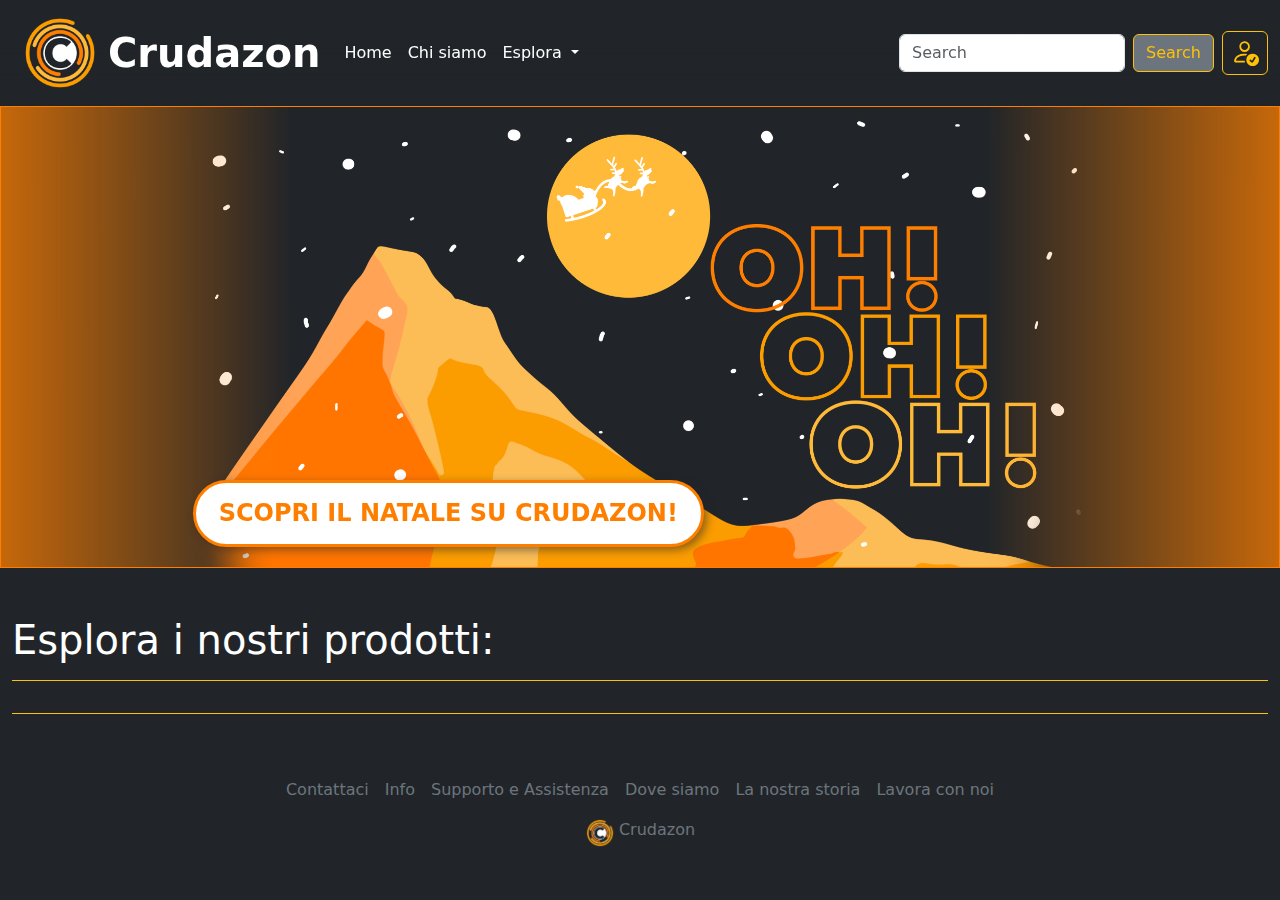
<file: index.html>
<!DOCTYPE html>
<html lang="en">
<head>
    <meta charset="UTF-8">
    <meta name="viewport" content="width=device-width, initial-scale=1.0">
    <link rel="stylesheet" href="https://cdn.jsdelivr.net/npm/bootstrap-icons@1.11.2/font/bootstrap-icons.min.css">
    <!--<link href="https://cdn.jsdelivr.net/npm/bootstrap@5.3.2/dist/css/bootstrap.min.css" rel="stylesheet" integrity="sha384-T3c6CoIi6uLrA9TneNEoa7RxnatzjcDSCmG1MXxSR1GAsXEV/Dwwykc2MPK8M2HN" crossorigin="anonymous">
    <script src="https://cdn.jsdelivr.net/npm/bootstrap@5.3.2/dist/js/bootstrap.bundle.min.js" integrity="sha384-C6RzsynM9kWDrMNeT87bh95OGNyZPhcTNXj1NW7RuBCsyN/o0jlpcV8Qyq46cDfL" crossorigin="anonymous"></script>-->
    <link rel="stylesheet" href="css/style.css">
    <title>Document</title>
</head>
<body class="bg-dark">
    <header>
        <nav class="navbar navbar-expand-lg">
            <div class="container-fluid">
                <a class="navbar-brand text-white d-flex align-items-center" href="#">
                    <img src="img/logo crudazon.png" alt="Logo" width="80" class="d-inline-block align-text-top mx-2">
                    <span class="fw-semibold fs-1">Crudazon</span>
                </a>
                <div class="collapse navbar-collapse d-flex" id="navbarSupportedContent">
                    <ul class="navbar-nav me-auto mb-2 mb-lg-0">
                    <li class="nav-item">
                        <a class="nav-link active text-white" aria-current="page" href="#">Home</a>
                    </li>
                    <li class="nav-item">
                        <a class="nav-link text-white" href="#">Chi siamo</a>
                    </li>
                    <li class="nav-item dropdown">
                        <a class="nav-link dropdown-toggle text-white" href="#" role="button" data-bs-toggle="dropdown" aria-expanded="false">
                        Esplora
                        </a>
                        <ul class="dropdown-menu bg-secondary">
                        <li><a class="dropdown-item text-warning" href="#allProducts">Tutti i Dadi</a></li>
                        <li><a class="dropdown-item text-warning" href="#">Dadi Oversize</a></li>
                        <li><a class="dropdown-item text-warning" href="#">Set in resina</a></li>
                        <li><a class="dropdown-item text-warning" href="#">Set metallici</a></li>
                        <li><hr class="dropdown-divider"></li>
                        <li><a class="dropdown-item text-warning" href="#">Idee Regalo</a></li>
                        </ul>
                    </li>
                    </ul>
                    <form class="d-flex" role="search">
                    <input class="form-control me-2" type="search" placeholder="Search" aria-label="Search">
                    <button class="btn btn-outline-warning bg-secondary" type="submit">Search</button>
                    </form>
                    <a href="backoffice.html" class="btn btn-outline-warning fs-3 ms-2 px-2 py-0" alt="backoffice" target="_blank"><i class="bi bi-person-check"></i></a>
                </div>
            </div>
        </nav>
    </header>
    <main>
        <div id="carouselExampleSlidesOnly" class="carousel slide mb-5" data-bs-ride="carousel"> <!--INIZIO CAROSELLO-->
            <div class="carousel-inner p-0">
              <div class="carousel-item active">
                <a href="#">
                    <img src="img/IMG_0556.PNG" class="d-block w-100" alt="buon_natale">
                    <div class="carousel-caption d-none d-md-block mb-0 p-3" style="width: 40%;">
                        <h5 class="fw-bold mb-0 fs-4">SCOPRI IL NATALE SU CRUDAZON!</h5>
                    </div>
                </a>
              </div>
              <div class="carousel-item">
                <a href="#">
                    <img src="img/IMG_0557.PNG" class="d-block w-100" alt="sale">
                    <div class="carousel-caption d-none d-md-block mb-0 p-3" style="width: 40%;">
                        <h5 class="fw-bold mb-0 fs-4">SCOPRI OFFERTE IMPERDIBILI!</h5>
                    </div>
                </a>
              </div>
              <div class="carousel-item">
                <a href="#">
                    <img src="img/IMG_0555.PNG" class="d-block w-100" alt="spedizioni">
                    <div class="carousel-caption d-none d-md-block mb-0 p-3" style="width: 40%;">
                        <h5 class="fw-bold mb-0 fs-4">STAI COMODO, CI PENSIAMO NOI!</h5>
                    </div>
                </a>
              </div>
            </div>
        </div>
        <div class="container-fluid"> <!--INIZIO CARD-->
            <h1 id="allProducts" class="text-white mb-3 pb-3 border-bottom border-warning">Esplora i nostri prodotti:</h1>
            <div id="containerCards" class="d-flex justify-content-evenly g-4 mb-5 pb-3 border-bottom border-warning">
                <!--<div class="col">
                  <div class="card h-100 border border-warning">
                    <img src="img/logo crudazon.png" class="card-img-top" alt="...">
                    <div class="card-body">
                      <h5 class="card-title">Card title</h5>
                      <p class="card-text">This is a wider card with supporting text below as a natural lead-in to additional content. This content is a little bit longer.</p>
                    </div>
                  </div>
                </div>
                <div class="col">
                    <div class="card h-100 border border-warning">
                        <img src="img/logo crudazon.png" class="card-img-top" alt="...">
                        <div class="card-body">
                          <h5 class="card-title">Card title</h5>
                          <p class="card-text">This is a wider card with supporting text below as a natural lead-in to additional content. This content is a little bit longer.</p>
                        </div>
                      </div>
                </div>
                <div class="col">
                    <div class="card h-100 border border-warning">
                        <img src="img/logo crudazon.png" class="card-img-top" alt="...">
                        <div class="card-body">
                          <h5 class="card-title">Card title</h5>
                          <p class="card-text">This is a wider card with supporting text below as a natural lead-in to additional content. This content is a little bit longer.</p>
                        </div>
                      </div>-->
              </div>
        </div>
    </main>
    <footer class="mb-5">
        <nav class="navbar navbar-expand-lg">
            <div class="container-fluid">
              <div class="collapse navbar-collapse" id="navbarNav">
                <ul class="navbar-nav">
                  <li class="nav-item">
                    <a class="nav-link text-secondary" href="#">Contattaci</a>
                  </li>
                  <li class="nav-item">
                    <a class="nav-link text-secondary" href="#">Info</a>
                  </li>
                  <li class="nav-item">
                    <a class="nav-link text-secondary" href="#">Supporto e Assistenza</a>
                  </li>
                  <li class="nav-item">
                    <a class="nav-link text-secondary" href="#">Dove siamo</a>
                  </li>
                  <li class="nav-item">
                    <a class="nav-link text-secondary" href="#">La nostra storia</a>
                  </li>
                  <li class="nav-item">
                    <a class="nav-link text-secondary" href="#">Lavora con noi</a>
                  </li>
                </ul>
              </div>
            </div>
          </nav>
          <div class="d-flex justify-content-center">
            <img src="img/logo crudazon.png" alt="logo" width="30" height="30">
            <span class="text-secondary ms-1">Crudazon</span>
          </div>
    </footer>
    <!--Js-->
    <script src="js/script.js"></script>
    <script src="https://cdn.jsdelivr.net/npm/bootstrap@5.3.2/dist/js/bootstrap.bundle.min.js" integrity="sha384-C6RzsynM9kWDrMNeT87bh95OGNyZPhcTNXj1NW7RuBCsyN/o0jlpcV8Qyq46cDfL" crossorigin="anonymous"></script>
</body>
</html>
</file>
<file: css/style.css>
@charset "UTF-8";
a:hover {
  font-weight: 500;
}

header {
  position: sticky;
  top: 0;
  backdrop-filter: blur(8px);
  background: #212529;
  background: linear-gradient(0deg, rgba(33, 37, 41, 0.3) 0%, rgb(33, 37, 41) 80%);
  border-bottom: solid 0.1rem #FE7F00;
  z-index: 3;
}

#carouselExampleSlidesOnly {
  width: auto;
  margin: auto;
  border: solid 0.1rem #FE7F00;
  border-top: 0;
}

.carousel-caption {
  background-color: #fff;
  border-radius: 3rem;
  border: solid 0.2rem #FE7F00;
  box-shadow: 0.2rem 0.2rem 0.5rem rgba(33, 37, 41, 0.5);
}
.carousel-caption h5, .carousel-caption .h5 {
  color: #FE7F00;
}
.carousel-caption:hover {
  background-color: #fff5e1;
  border: solid 0.2rem #FFBA39;
}
.carousel-caption:hover h5, .carousel-caption:hover .h5 {
  color: #FFBA39;
}

.card {
  background-color: #212529;
}
.card img {
  background-color: #212529;
}
.card .card-body {
  background-color: #212529;
}
.card .card-body .card-text {
  color: #fff;
}
.card .card-footer {
  background-color: #212529;
}
.card .card-footer small, .card .card-footer .small {
  color: #fff;
}

footer {
  display: flex;
  flex-direction: column;
  align-items: center;
  justify-content: center;
}

#form_addItem {
  flex-direction: column;
}
#form_addItem h1, #form_addItem .h1 {
  width: 60%;
}
#form_addItem div {
  display: flex;
  flex-direction: column;
  width: 40%;
  position: relative;
}
#form_addItem div .add-item {
  border-radius: 0.5rem;
  padding-left: 1rem;
}
#form_addItem .buttonGroup {
  display: flex;
  flex-direction: row;
  justify-content: right;
}

#productImg {
  border-right: solid 0.1rem #FE7F00;
}

/*!
 * Bootstrap  v5.3.2 (https://getbootstrap.com/)
 * Copyright 2011-2023 The Bootstrap Authors
 * Licensed under MIT (https://github.com/twbs/bootstrap/blob/main/LICENSE)
 */
:root,
[data-bs-theme=light] {
  --bs-blue: #0d6efd;
  --bs-indigo: #6610f2;
  --bs-purple: #6f42c1;
  --bs-pink: #d63384;
  --bs-red: #dc3545;
  --bs-orange: #fd7e14;
  --bs-yellow: #ffc107;
  --bs-green: #198754;
  --bs-teal: #20c997;
  --bs-cyan: #0dcaf0;
  --bs-black: #000;
  --bs-white: #fff;
  --bs-gray: #6c757d;
  --bs-gray-dark: #343a40;
  --bs-gray-100: #f8f9fa;
  --bs-gray-200: #e9ecef;
  --bs-gray-300: #dee2e6;
  --bs-gray-400: #ced4da;
  --bs-gray-500: #adb5bd;
  --bs-gray-600: #6c757d;
  --bs-gray-700: #495057;
  --bs-gray-800: #343a40;
  --bs-gray-900: #212529;
  --bs-primary: #0d6efd;
  --bs-secondary: #6c757d;
  --bs-success: #198754;
  --bs-info: #0dcaf0;
  --bs-warning: #ffc107;
  --bs-danger: #dc3545;
  --bs-light: #f8f9fa;
  --bs-dark: #212529;
  --bs-primary-rgb: 13, 110, 253;
  --bs-secondary-rgb: 108, 117, 125;
  --bs-success-rgb: 25, 135, 84;
  --bs-info-rgb: 13, 202, 240;
  --bs-warning-rgb: 255, 193, 7;
  --bs-danger-rgb: 220, 53, 69;
  --bs-light-rgb: 248, 249, 250;
  --bs-dark-rgb: 33, 37, 41;
  --bs-primary-text-emphasis: #052c65;
  --bs-secondary-text-emphasis: #2b2f32;
  --bs-success-text-emphasis: #0a3622;
  --bs-info-text-emphasis: #055160;
  --bs-warning-text-emphasis: #664d03;
  --bs-danger-text-emphasis: #58151c;
  --bs-light-text-emphasis: #495057;
  --bs-dark-text-emphasis: #495057;
  --bs-primary-bg-subtle: #cfe2ff;
  --bs-secondary-bg-subtle: #e2e3e5;
  --bs-success-bg-subtle: #d1e7dd;
  --bs-info-bg-subtle: #cff4fc;
  --bs-warning-bg-subtle: #fff3cd;
  --bs-danger-bg-subtle: #f8d7da;
  --bs-light-bg-subtle: #fcfcfd;
  --bs-dark-bg-subtle: #ced4da;
  --bs-primary-border-subtle: #9ec5fe;
  --bs-secondary-border-subtle: #c4c8cb;
  --bs-success-border-subtle: #a3cfbb;
  --bs-info-border-subtle: #9eeaf9;
  --bs-warning-border-subtle: #ffe69c;
  --bs-danger-border-subtle: #f1aeb5;
  --bs-light-border-subtle: #e9ecef;
  --bs-dark-border-subtle: #adb5bd;
  --bs-white-rgb: 255, 255, 255;
  --bs-black-rgb: 0, 0, 0;
  --bs-font-sans-serif: system-ui, -apple-system, "Segoe UI", Roboto, "Helvetica Neue", "Noto Sans", "Liberation Sans", Arial, sans-serif, "Apple Color Emoji", "Segoe UI Emoji", "Segoe UI Symbol", "Noto Color Emoji";
  --bs-font-monospace: SFMono-Regular, Menlo, Monaco, Consolas, "Liberation Mono", "Courier New", monospace;
  --bs-gradient: linear-gradient(180deg, rgba(255, 255, 255, 0.15), rgba(255, 255, 255, 0));
  --bs-body-font-family: var(--bs-font-sans-serif);
  --bs-body-font-size: 1rem;
  --bs-body-font-weight: 400;
  --bs-body-line-height: 1.5;
  --bs-body-color: #212529;
  --bs-body-color-rgb: 33, 37, 41;
  --bs-body-bg: #fff;
  --bs-body-bg-rgb: 255, 255, 255;
  --bs-emphasis-color: #000;
  --bs-emphasis-color-rgb: 0, 0, 0;
  --bs-secondary-color: rgba(33, 37, 41, 0.75);
  --bs-secondary-color-rgb: 33, 37, 41;
  --bs-secondary-bg: #e9ecef;
  --bs-secondary-bg-rgb: 233, 236, 239;
  --bs-tertiary-color: rgba(33, 37, 41, 0.5);
  --bs-tertiary-color-rgb: 33, 37, 41;
  --bs-tertiary-bg: #f8f9fa;
  --bs-tertiary-bg-rgb: 248, 249, 250;
  --bs-heading-color: inherit;
  --bs-link-color: #0d6efd;
  --bs-link-color-rgb: 13, 110, 253;
  --bs-link-decoration: underline;
  --bs-link-hover-color: #0a58ca;
  --bs-link-hover-color-rgb: 10, 88, 202;
  --bs-code-color: #d63384;
  --bs-highlight-color: #212529;
  --bs-highlight-bg: #fff3cd;
  --bs-border-width: 1px;
  --bs-border-style: solid;
  --bs-border-color: #dee2e6;
  --bs-border-color-translucent: rgba(0, 0, 0, 0.175);
  --bs-border-radius: 0.375rem;
  --bs-border-radius-sm: 0.25rem;
  --bs-border-radius-lg: 0.5rem;
  --bs-border-radius-xl: 1rem;
  --bs-border-radius-xxl: 2rem;
  --bs-border-radius-2xl: var(--bs-border-radius-xxl);
  --bs-border-radius-pill: 50rem;
  --bs-box-shadow: 0 0.5rem 1rem rgba(0, 0, 0, 0.15);
  --bs-box-shadow-sm: 0 0.125rem 0.25rem rgba(0, 0, 0, 0.075);
  --bs-box-shadow-lg: 0 1rem 3rem rgba(0, 0, 0, 0.175);
  --bs-box-shadow-inset: inset 0 1px 2px rgba(0, 0, 0, 0.075);
  --bs-focus-ring-width: 0.25rem;
  --bs-focus-ring-opacity: 0.25;
  --bs-focus-ring-color: rgba(13, 110, 253, 0.25);
  --bs-form-valid-color: #198754;
  --bs-form-valid-border-color: #198754;
  --bs-form-invalid-color: #dc3545;
  --bs-form-invalid-border-color: #dc3545;
}

[data-bs-theme=dark] {
  color-scheme: dark;
  --bs-body-color: #dee2e6;
  --bs-body-color-rgb: 222, 226, 230;
  --bs-body-bg: #212529;
  --bs-body-bg-rgb: 33, 37, 41;
  --bs-emphasis-color: #fff;
  --bs-emphasis-color-rgb: 255, 255, 255;
  --bs-secondary-color: rgba(222, 226, 230, 0.75);
  --bs-secondary-color-rgb: 222, 226, 230;
  --bs-secondary-bg: #343a40;
  --bs-secondary-bg-rgb: 52, 58, 64;
  --bs-tertiary-color: rgba(222, 226, 230, 0.5);
  --bs-tertiary-color-rgb: 222, 226, 230;
  --bs-tertiary-bg: #2b3035;
  --bs-tertiary-bg-rgb: 43, 48, 53;
  --bs-primary-text-emphasis: #6ea8fe;
  --bs-secondary-text-emphasis: #a7acb1;
  --bs-success-text-emphasis: #75b798;
  --bs-info-text-emphasis: #6edff6;
  --bs-warning-text-emphasis: #ffda6a;
  --bs-danger-text-emphasis: #ea868f;
  --bs-light-text-emphasis: #f8f9fa;
  --bs-dark-text-emphasis: #dee2e6;
  --bs-primary-bg-subtle: #031633;
  --bs-secondary-bg-subtle: #161719;
  --bs-success-bg-subtle: #051b11;
  --bs-info-bg-subtle: #032830;
  --bs-warning-bg-subtle: #332701;
  --bs-danger-bg-subtle: #2c0b0e;
  --bs-light-bg-subtle: #343a40;
  --bs-dark-bg-subtle: #1a1d20;
  --bs-primary-border-subtle: #084298;
  --bs-secondary-border-subtle: #41464b;
  --bs-success-border-subtle: #0f5132;
  --bs-info-border-subtle: #087990;
  --bs-warning-border-subtle: #997404;
  --bs-danger-border-subtle: #842029;
  --bs-light-border-subtle: #495057;
  --bs-dark-border-subtle: #343a40;
  --bs-heading-color: inherit;
  --bs-link-color: #6ea8fe;
  --bs-link-hover-color: #8bb9fe;
  --bs-link-color-rgb: 110, 168, 254;
  --bs-link-hover-color-rgb: 139, 185, 254;
  --bs-code-color: #e685b5;
  --bs-highlight-color: #dee2e6;
  --bs-highlight-bg: #664d03;
  --bs-border-color: #495057;
  --bs-border-color-translucent: rgba(255, 255, 255, 0.15);
  --bs-form-valid-color: #75b798;
  --bs-form-valid-border-color: #75b798;
  --bs-form-invalid-color: #ea868f;
  --bs-form-invalid-border-color: #ea868f;
}

*,
*::before,
*::after {
  box-sizing: border-box;
}

@media (prefers-reduced-motion: no-preference) {
  :root {
    scroll-behavior: smooth;
  }
}

body {
  margin: 0;
  font-family: var(--bs-body-font-family);
  font-size: var(--bs-body-font-size);
  font-weight: var(--bs-body-font-weight);
  line-height: var(--bs-body-line-height);
  color: var(--bs-body-color);
  text-align: var(--bs-body-text-align);
  background-color: var(--bs-body-bg);
  -webkit-text-size-adjust: 100%;
  -webkit-tap-highlight-color: rgba(0, 0, 0, 0);
}

hr {
  margin: 1rem 0;
  color: inherit;
  border: 0;
  border-top: var(--bs-border-width) solid;
  opacity: 0.25;
}

h6, .h6, h5, .h5, h4, .h4, h3, .h3, h2, .h2, h1, .h1 {
  margin-top: 0;
  margin-bottom: 0.5rem;
  font-weight: 500;
  line-height: 1.2;
  color: var(--bs-heading-color);
}

h1, .h1 {
  font-size: calc(1.375rem + 1.5vw);
}
@media (min-width: 1200px) {
  h1, .h1 {
    font-size: 2.5rem;
  }
}

h2, .h2 {
  font-size: calc(1.325rem + 0.9vw);
}
@media (min-width: 1200px) {
  h2, .h2 {
    font-size: 2rem;
  }
}

h3, .h3 {
  font-size: calc(1.3rem + 0.6vw);
}
@media (min-width: 1200px) {
  h3, .h3 {
    font-size: 1.75rem;
  }
}

h4, .h4 {
  font-size: calc(1.275rem + 0.3vw);
}
@media (min-width: 1200px) {
  h4, .h4 {
    font-size: 1.5rem;
  }
}

h5, .h5 {
  font-size: 1.25rem;
}

h6, .h6 {
  font-size: 1rem;
}

p {
  margin-top: 0;
  margin-bottom: 1rem;
}

abbr[title] {
  text-decoration: underline dotted;
  cursor: help;
  text-decoration-skip-ink: none;
}

address {
  margin-bottom: 1rem;
  font-style: normal;
  line-height: inherit;
}

ol,
ul {
  padding-left: 2rem;
}

ol,
ul,
dl {
  margin-top: 0;
  margin-bottom: 1rem;
}

ol ol,
ul ul,
ol ul,
ul ol {
  margin-bottom: 0;
}

dt {
  font-weight: 700;
}

dd {
  margin-bottom: 0.5rem;
  margin-left: 0;
}

blockquote {
  margin: 0 0 1rem;
}

b,
strong {
  font-weight: bolder;
}

small, .small {
  font-size: 0.875em;
}

mark, .mark {
  padding: 0.1875em;
  color: var(--bs-highlight-color);
  background-color: var(--bs-highlight-bg);
}

sub,
sup {
  position: relative;
  font-size: 0.75em;
  line-height: 0;
  vertical-align: baseline;
}

sub {
  bottom: -0.25em;
}

sup {
  top: -0.5em;
}

a {
  color: rgba(var(--bs-link-color-rgb), var(--bs-link-opacity, 1));
  text-decoration: underline;
}
a:hover {
  --bs-link-color-rgb: var(--bs-link-hover-color-rgb);
}

a:not([href]):not([class]), a:not([href]):not([class]):hover {
  color: inherit;
  text-decoration: none;
}

pre,
code,
kbd,
samp {
  font-family: var(--bs-font-monospace);
  font-size: 1em;
}

pre {
  display: block;
  margin-top: 0;
  margin-bottom: 1rem;
  overflow: auto;
  font-size: 0.875em;
}
pre code {
  font-size: inherit;
  color: inherit;
  word-break: normal;
}

code {
  font-size: 0.875em;
  color: var(--bs-code-color);
  word-wrap: break-word;
}
a > code {
  color: inherit;
}

kbd {
  padding: 0.1875rem 0.375rem;
  font-size: 0.875em;
  color: var(--bs-body-bg);
  background-color: var(--bs-body-color);
  border-radius: 0.25rem;
}
kbd kbd {
  padding: 0;
  font-size: 1em;
}

figure {
  margin: 0 0 1rem;
}

img,
svg {
  vertical-align: middle;
}

table {
  caption-side: bottom;
  border-collapse: collapse;
}

caption {
  padding-top: 0.5rem;
  padding-bottom: 0.5rem;
  color: var(--bs-secondary-color);
  text-align: left;
}

th {
  text-align: inherit;
  text-align: -webkit-match-parent;
}

thead,
tbody,
tfoot,
tr,
td,
th {
  border-color: inherit;
  border-style: solid;
  border-width: 0;
}

label {
  display: inline-block;
}

button {
  border-radius: 0;
}

button:focus:not(:focus-visible) {
  outline: 0;
}

input,
button,
select,
optgroup,
textarea {
  margin: 0;
  font-family: inherit;
  font-size: inherit;
  line-height: inherit;
}

button,
select {
  text-transform: none;
}

[role=button] {
  cursor: pointer;
}

select {
  word-wrap: normal;
}
select:disabled {
  opacity: 1;
}

[list]:not([type=date]):not([type=datetime-local]):not([type=month]):not([type=week]):not([type=time])::-webkit-calendar-picker-indicator {
  display: none !important;
}

button,
[type=button],
[type=reset],
[type=submit] {
  -webkit-appearance: button;
}
button:not(:disabled),
[type=button]:not(:disabled),
[type=reset]:not(:disabled),
[type=submit]:not(:disabled) {
  cursor: pointer;
}

::-moz-focus-inner {
  padding: 0;
  border-style: none;
}

textarea {
  resize: vertical;
}

fieldset {
  min-width: 0;
  padding: 0;
  margin: 0;
  border: 0;
}

legend {
  float: left;
  width: 100%;
  padding: 0;
  margin-bottom: 0.5rem;
  font-size: calc(1.275rem + 0.3vw);
  line-height: inherit;
}
@media (min-width: 1200px) {
  legend {
    font-size: 1.5rem;
  }
}
legend + * {
  clear: left;
}

::-webkit-datetime-edit-fields-wrapper,
::-webkit-datetime-edit-text,
::-webkit-datetime-edit-minute,
::-webkit-datetime-edit-hour-field,
::-webkit-datetime-edit-day-field,
::-webkit-datetime-edit-month-field,
::-webkit-datetime-edit-year-field {
  padding: 0;
}

::-webkit-inner-spin-button {
  height: auto;
}

[type=search] {
  -webkit-appearance: textfield;
  outline-offset: -2px;
}

/* rtl:raw:
[type="tel"],
[type="url"],
[type="email"],
[type="number"] {
  direction: ltr;
}
*/
::-webkit-search-decoration {
  -webkit-appearance: none;
}

::-webkit-color-swatch-wrapper {
  padding: 0;
}

::file-selector-button {
  font: inherit;
  -webkit-appearance: button;
}

output {
  display: inline-block;
}

iframe {
  border: 0;
}

summary {
  display: list-item;
  cursor: pointer;
}

progress {
  vertical-align: baseline;
}

[hidden] {
  display: none !important;
}

.lead {
  font-size: 1.25rem;
  font-weight: 300;
}

.display-1 {
  font-size: calc(1.625rem + 4.5vw);
  font-weight: 300;
  line-height: 1.2;
}
@media (min-width: 1200px) {
  .display-1 {
    font-size: 5rem;
  }
}

.display-2 {
  font-size: calc(1.575rem + 3.9vw);
  font-weight: 300;
  line-height: 1.2;
}
@media (min-width: 1200px) {
  .display-2 {
    font-size: 4.5rem;
  }
}

.display-3 {
  font-size: calc(1.525rem + 3.3vw);
  font-weight: 300;
  line-height: 1.2;
}
@media (min-width: 1200px) {
  .display-3 {
    font-size: 4rem;
  }
}

.display-4 {
  font-size: calc(1.475rem + 2.7vw);
  font-weight: 300;
  line-height: 1.2;
}
@media (min-width: 1200px) {
  .display-4 {
    font-size: 3.5rem;
  }
}

.display-5 {
  font-size: calc(1.425rem + 2.1vw);
  font-weight: 300;
  line-height: 1.2;
}
@media (min-width: 1200px) {
  .display-5 {
    font-size: 3rem;
  }
}

.display-6 {
  font-size: calc(1.375rem + 1.5vw);
  font-weight: 300;
  line-height: 1.2;
}
@media (min-width: 1200px) {
  .display-6 {
    font-size: 2.5rem;
  }
}

.list-unstyled {
  padding-left: 0;
  list-style: none;
}

.list-inline {
  padding-left: 0;
  list-style: none;
}

.list-inline-item {
  display: inline-block;
}
.list-inline-item:not(:last-child) {
  margin-right: 0.5rem;
}

.initialism {
  font-size: 0.875em;
  text-transform: uppercase;
}

.blockquote {
  margin-bottom: 1rem;
  font-size: 1.25rem;
}
.blockquote > :last-child {
  margin-bottom: 0;
}

.blockquote-footer {
  margin-top: -1rem;
  margin-bottom: 1rem;
  font-size: 0.875em;
  color: #6c757d;
}
.blockquote-footer::before {
  content: "— ";
}

.img-fluid {
  max-width: 100%;
  height: auto;
}

.img-thumbnail {
  padding: 0.25rem;
  background-color: var(--bs-body-bg);
  border: var(--bs-border-width) solid var(--bs-border-color);
  border-radius: var(--bs-border-radius);
  max-width: 100%;
  height: auto;
}

.figure {
  display: inline-block;
}

.figure-img {
  margin-bottom: 0.5rem;
  line-height: 1;
}

.figure-caption {
  font-size: 0.875em;
  color: var(--bs-secondary-color);
}

.container,
.container-fluid,
.container-xxl,
.container-xl,
.container-lg,
.container-md,
.container-sm {
  --bs-gutter-x: 1.5rem;
  --bs-gutter-y: 0;
  width: 100%;
  padding-right: calc(var(--bs-gutter-x) * 0.5);
  padding-left: calc(var(--bs-gutter-x) * 0.5);
  margin-right: auto;
  margin-left: auto;
}

@media (min-width: 576px) {
  .container-sm, .container {
    max-width: 540px;
  }
}
@media (min-width: 768px) {
  .container-md, .container-sm, .container {
    max-width: 720px;
  }
}
@media (min-width: 992px) {
  .container-lg, .container-md, .container-sm, .container {
    max-width: 960px;
  }
}
@media (min-width: 1200px) {
  .container-xl, .container-lg, .container-md, .container-sm, .container {
    max-width: 1140px;
  }
}
@media (min-width: 1400px) {
  .container-xxl, .container-xl, .container-lg, .container-md, .container-sm, .container {
    max-width: 1320px;
  }
}
:root {
  --bs-breakpoint-xs: 0;
  --bs-breakpoint-sm: 576px;
  --bs-breakpoint-md: 768px;
  --bs-breakpoint-lg: 992px;
  --bs-breakpoint-xl: 1200px;
  --bs-breakpoint-xxl: 1400px;
}

.row {
  --bs-gutter-x: 1.5rem;
  --bs-gutter-y: 0;
  display: flex;
  flex-wrap: wrap;
  margin-top: calc(-1 * var(--bs-gutter-y));
  margin-right: calc(-0.5 * var(--bs-gutter-x));
  margin-left: calc(-0.5 * var(--bs-gutter-x));
}
.row > * {
  flex-shrink: 0;
  width: 100%;
  max-width: 100%;
  padding-right: calc(var(--bs-gutter-x) * 0.5);
  padding-left: calc(var(--bs-gutter-x) * 0.5);
  margin-top: var(--bs-gutter-y);
}

.col {
  flex: 1 0 0%;
}

.row-cols-auto > * {
  flex: 0 0 auto;
  width: auto;
}

.row-cols-1 > * {
  flex: 0 0 auto;
  width: 100%;
}

.row-cols-2 > * {
  flex: 0 0 auto;
  width: 50%;
}

.row-cols-3 > * {
  flex: 0 0 auto;
  width: 33.33333333%;
}

.row-cols-4 > * {
  flex: 0 0 auto;
  width: 25%;
}

.row-cols-5 > * {
  flex: 0 0 auto;
  width: 20%;
}

.row-cols-6 > * {
  flex: 0 0 auto;
  width: 16.66666667%;
}

.col-auto {
  flex: 0 0 auto;
  width: auto;
}

.col-1 {
  flex: 0 0 auto;
  width: 8.33333333%;
}

.col-2 {
  flex: 0 0 auto;
  width: 16.66666667%;
}

.col-3 {
  flex: 0 0 auto;
  width: 25%;
}

.col-4 {
  flex: 0 0 auto;
  width: 33.33333333%;
}

.col-5 {
  flex: 0 0 auto;
  width: 41.66666667%;
}

.col-6 {
  flex: 0 0 auto;
  width: 50%;
}

.col-7 {
  flex: 0 0 auto;
  width: 58.33333333%;
}

.col-8 {
  flex: 0 0 auto;
  width: 66.66666667%;
}

.col-9 {
  flex: 0 0 auto;
  width: 75%;
}

.col-10 {
  flex: 0 0 auto;
  width: 83.33333333%;
}

.col-11 {
  flex: 0 0 auto;
  width: 91.66666667%;
}

.col-12 {
  flex: 0 0 auto;
  width: 100%;
}

.offset-1 {
  margin-left: 8.33333333%;
}

.offset-2 {
  margin-left: 16.66666667%;
}

.offset-3 {
  margin-left: 25%;
}

.offset-4 {
  margin-left: 33.33333333%;
}

.offset-5 {
  margin-left: 41.66666667%;
}

.offset-6 {
  margin-left: 50%;
}

.offset-7 {
  margin-left: 58.33333333%;
}

.offset-8 {
  margin-left: 66.66666667%;
}

.offset-9 {
  margin-left: 75%;
}

.offset-10 {
  margin-left: 83.33333333%;
}

.offset-11 {
  margin-left: 91.66666667%;
}

.g-0,
.gx-0 {
  --bs-gutter-x: 0;
}

.g-0,
.gy-0 {
  --bs-gutter-y: 0;
}

.g-1,
.gx-1 {
  --bs-gutter-x: 0.25rem;
}

.g-1,
.gy-1 {
  --bs-gutter-y: 0.25rem;
}

.g-2,
.gx-2 {
  --bs-gutter-x: 0.5rem;
}

.g-2,
.gy-2 {
  --bs-gutter-y: 0.5rem;
}

.g-3,
.gx-3 {
  --bs-gutter-x: 1rem;
}

.g-3,
.gy-3 {
  --bs-gutter-y: 1rem;
}

.g-4,
.gx-4 {
  --bs-gutter-x: 1.5rem;
}

.g-4,
.gy-4 {
  --bs-gutter-y: 1.5rem;
}

.g-5,
.gx-5 {
  --bs-gutter-x: 3rem;
}

.g-5,
.gy-5 {
  --bs-gutter-y: 3rem;
}

@media (min-width: 576px) {
  .col-sm {
    flex: 1 0 0%;
  }
  .row-cols-sm-auto > * {
    flex: 0 0 auto;
    width: auto;
  }
  .row-cols-sm-1 > * {
    flex: 0 0 auto;
    width: 100%;
  }
  .row-cols-sm-2 > * {
    flex: 0 0 auto;
    width: 50%;
  }
  .row-cols-sm-3 > * {
    flex: 0 0 auto;
    width: 33.33333333%;
  }
  .row-cols-sm-4 > * {
    flex: 0 0 auto;
    width: 25%;
  }
  .row-cols-sm-5 > * {
    flex: 0 0 auto;
    width: 20%;
  }
  .row-cols-sm-6 > * {
    flex: 0 0 auto;
    width: 16.66666667%;
  }
  .col-sm-auto {
    flex: 0 0 auto;
    width: auto;
  }
  .col-sm-1 {
    flex: 0 0 auto;
    width: 8.33333333%;
  }
  .col-sm-2 {
    flex: 0 0 auto;
    width: 16.66666667%;
  }
  .col-sm-3 {
    flex: 0 0 auto;
    width: 25%;
  }
  .col-sm-4 {
    flex: 0 0 auto;
    width: 33.33333333%;
  }
  .col-sm-5 {
    flex: 0 0 auto;
    width: 41.66666667%;
  }
  .col-sm-6 {
    flex: 0 0 auto;
    width: 50%;
  }
  .col-sm-7 {
    flex: 0 0 auto;
    width: 58.33333333%;
  }
  .col-sm-8 {
    flex: 0 0 auto;
    width: 66.66666667%;
  }
  .col-sm-9 {
    flex: 0 0 auto;
    width: 75%;
  }
  .col-sm-10 {
    flex: 0 0 auto;
    width: 83.33333333%;
  }
  .col-sm-11 {
    flex: 0 0 auto;
    width: 91.66666667%;
  }
  .col-sm-12 {
    flex: 0 0 auto;
    width: 100%;
  }
  .offset-sm-0 {
    margin-left: 0;
  }
  .offset-sm-1 {
    margin-left: 8.33333333%;
  }
  .offset-sm-2 {
    margin-left: 16.66666667%;
  }
  .offset-sm-3 {
    margin-left: 25%;
  }
  .offset-sm-4 {
    margin-left: 33.33333333%;
  }
  .offset-sm-5 {
    margin-left: 41.66666667%;
  }
  .offset-sm-6 {
    margin-left: 50%;
  }
  .offset-sm-7 {
    margin-left: 58.33333333%;
  }
  .offset-sm-8 {
    margin-left: 66.66666667%;
  }
  .offset-sm-9 {
    margin-left: 75%;
  }
  .offset-sm-10 {
    margin-left: 83.33333333%;
  }
  .offset-sm-11 {
    margin-left: 91.66666667%;
  }
  .g-sm-0,
  .gx-sm-0 {
    --bs-gutter-x: 0;
  }
  .g-sm-0,
  .gy-sm-0 {
    --bs-gutter-y: 0;
  }
  .g-sm-1,
  .gx-sm-1 {
    --bs-gutter-x: 0.25rem;
  }
  .g-sm-1,
  .gy-sm-1 {
    --bs-gutter-y: 0.25rem;
  }
  .g-sm-2,
  .gx-sm-2 {
    --bs-gutter-x: 0.5rem;
  }
  .g-sm-2,
  .gy-sm-2 {
    --bs-gutter-y: 0.5rem;
  }
  .g-sm-3,
  .gx-sm-3 {
    --bs-gutter-x: 1rem;
  }
  .g-sm-3,
  .gy-sm-3 {
    --bs-gutter-y: 1rem;
  }
  .g-sm-4,
  .gx-sm-4 {
    --bs-gutter-x: 1.5rem;
  }
  .g-sm-4,
  .gy-sm-4 {
    --bs-gutter-y: 1.5rem;
  }
  .g-sm-5,
  .gx-sm-5 {
    --bs-gutter-x: 3rem;
  }
  .g-sm-5,
  .gy-sm-5 {
    --bs-gutter-y: 3rem;
  }
}
@media (min-width: 768px) {
  .col-md {
    flex: 1 0 0%;
  }
  .row-cols-md-auto > * {
    flex: 0 0 auto;
    width: auto;
  }
  .row-cols-md-1 > * {
    flex: 0 0 auto;
    width: 100%;
  }
  .row-cols-md-2 > * {
    flex: 0 0 auto;
    width: 50%;
  }
  .row-cols-md-3 > * {
    flex: 0 0 auto;
    width: 33.33333333%;
  }
  .row-cols-md-4 > * {
    flex: 0 0 auto;
    width: 25%;
  }
  .row-cols-md-5 > * {
    flex: 0 0 auto;
    width: 20%;
  }
  .row-cols-md-6 > * {
    flex: 0 0 auto;
    width: 16.66666667%;
  }
  .col-md-auto {
    flex: 0 0 auto;
    width: auto;
  }
  .col-md-1 {
    flex: 0 0 auto;
    width: 8.33333333%;
  }
  .col-md-2 {
    flex: 0 0 auto;
    width: 16.66666667%;
  }
  .col-md-3 {
    flex: 0 0 auto;
    width: 25%;
  }
  .col-md-4 {
    flex: 0 0 auto;
    width: 33.33333333%;
  }
  .col-md-5 {
    flex: 0 0 auto;
    width: 41.66666667%;
  }
  .col-md-6 {
    flex: 0 0 auto;
    width: 50%;
  }
  .col-md-7 {
    flex: 0 0 auto;
    width: 58.33333333%;
  }
  .col-md-8 {
    flex: 0 0 auto;
    width: 66.66666667%;
  }
  .col-md-9 {
    flex: 0 0 auto;
    width: 75%;
  }
  .col-md-10 {
    flex: 0 0 auto;
    width: 83.33333333%;
  }
  .col-md-11 {
    flex: 0 0 auto;
    width: 91.66666667%;
  }
  .col-md-12 {
    flex: 0 0 auto;
    width: 100%;
  }
  .offset-md-0 {
    margin-left: 0;
  }
  .offset-md-1 {
    margin-left: 8.33333333%;
  }
  .offset-md-2 {
    margin-left: 16.66666667%;
  }
  .offset-md-3 {
    margin-left: 25%;
  }
  .offset-md-4 {
    margin-left: 33.33333333%;
  }
  .offset-md-5 {
    margin-left: 41.66666667%;
  }
  .offset-md-6 {
    margin-left: 50%;
  }
  .offset-md-7 {
    margin-left: 58.33333333%;
  }
  .offset-md-8 {
    margin-left: 66.66666667%;
  }
  .offset-md-9 {
    margin-left: 75%;
  }
  .offset-md-10 {
    margin-left: 83.33333333%;
  }
  .offset-md-11 {
    margin-left: 91.66666667%;
  }
  .g-md-0,
  .gx-md-0 {
    --bs-gutter-x: 0;
  }
  .g-md-0,
  .gy-md-0 {
    --bs-gutter-y: 0;
  }
  .g-md-1,
  .gx-md-1 {
    --bs-gutter-x: 0.25rem;
  }
  .g-md-1,
  .gy-md-1 {
    --bs-gutter-y: 0.25rem;
  }
  .g-md-2,
  .gx-md-2 {
    --bs-gutter-x: 0.5rem;
  }
  .g-md-2,
  .gy-md-2 {
    --bs-gutter-y: 0.5rem;
  }
  .g-md-3,
  .gx-md-3 {
    --bs-gutter-x: 1rem;
  }
  .g-md-3,
  .gy-md-3 {
    --bs-gutter-y: 1rem;
  }
  .g-md-4,
  .gx-md-4 {
    --bs-gutter-x: 1.5rem;
  }
  .g-md-4,
  .gy-md-4 {
    --bs-gutter-y: 1.5rem;
  }
  .g-md-5,
  .gx-md-5 {
    --bs-gutter-x: 3rem;
  }
  .g-md-5,
  .gy-md-5 {
    --bs-gutter-y: 3rem;
  }
}
@media (min-width: 992px) {
  .col-lg {
    flex: 1 0 0%;
  }
  .row-cols-lg-auto > * {
    flex: 0 0 auto;
    width: auto;
  }
  .row-cols-lg-1 > * {
    flex: 0 0 auto;
    width: 100%;
  }
  .row-cols-lg-2 > * {
    flex: 0 0 auto;
    width: 50%;
  }
  .row-cols-lg-3 > * {
    flex: 0 0 auto;
    width: 33.33333333%;
  }
  .row-cols-lg-4 > * {
    flex: 0 0 auto;
    width: 25%;
  }
  .row-cols-lg-5 > * {
    flex: 0 0 auto;
    width: 20%;
  }
  .row-cols-lg-6 > * {
    flex: 0 0 auto;
    width: 16.66666667%;
  }
  .col-lg-auto {
    flex: 0 0 auto;
    width: auto;
  }
  .col-lg-1 {
    flex: 0 0 auto;
    width: 8.33333333%;
  }
  .col-lg-2 {
    flex: 0 0 auto;
    width: 16.66666667%;
  }
  .col-lg-3 {
    flex: 0 0 auto;
    width: 25%;
  }
  .col-lg-4 {
    flex: 0 0 auto;
    width: 33.33333333%;
  }
  .col-lg-5 {
    flex: 0 0 auto;
    width: 41.66666667%;
  }
  .col-lg-6 {
    flex: 0 0 auto;
    width: 50%;
  }
  .col-lg-7 {
    flex: 0 0 auto;
    width: 58.33333333%;
  }
  .col-lg-8 {
    flex: 0 0 auto;
    width: 66.66666667%;
  }
  .col-lg-9 {
    flex: 0 0 auto;
    width: 75%;
  }
  .col-lg-10 {
    flex: 0 0 auto;
    width: 83.33333333%;
  }
  .col-lg-11 {
    flex: 0 0 auto;
    width: 91.66666667%;
  }
  .col-lg-12 {
    flex: 0 0 auto;
    width: 100%;
  }
  .offset-lg-0 {
    margin-left: 0;
  }
  .offset-lg-1 {
    margin-left: 8.33333333%;
  }
  .offset-lg-2 {
    margin-left: 16.66666667%;
  }
  .offset-lg-3 {
    margin-left: 25%;
  }
  .offset-lg-4 {
    margin-left: 33.33333333%;
  }
  .offset-lg-5 {
    margin-left: 41.66666667%;
  }
  .offset-lg-6 {
    margin-left: 50%;
  }
  .offset-lg-7 {
    margin-left: 58.33333333%;
  }
  .offset-lg-8 {
    margin-left: 66.66666667%;
  }
  .offset-lg-9 {
    margin-left: 75%;
  }
  .offset-lg-10 {
    margin-left: 83.33333333%;
  }
  .offset-lg-11 {
    margin-left: 91.66666667%;
  }
  .g-lg-0,
  .gx-lg-0 {
    --bs-gutter-x: 0;
  }
  .g-lg-0,
  .gy-lg-0 {
    --bs-gutter-y: 0;
  }
  .g-lg-1,
  .gx-lg-1 {
    --bs-gutter-x: 0.25rem;
  }
  .g-lg-1,
  .gy-lg-1 {
    --bs-gutter-y: 0.25rem;
  }
  .g-lg-2,
  .gx-lg-2 {
    --bs-gutter-x: 0.5rem;
  }
  .g-lg-2,
  .gy-lg-2 {
    --bs-gutter-y: 0.5rem;
  }
  .g-lg-3,
  .gx-lg-3 {
    --bs-gutter-x: 1rem;
  }
  .g-lg-3,
  .gy-lg-3 {
    --bs-gutter-y: 1rem;
  }
  .g-lg-4,
  .gx-lg-4 {
    --bs-gutter-x: 1.5rem;
  }
  .g-lg-4,
  .gy-lg-4 {
    --bs-gutter-y: 1.5rem;
  }
  .g-lg-5,
  .gx-lg-5 {
    --bs-gutter-x: 3rem;
  }
  .g-lg-5,
  .gy-lg-5 {
    --bs-gutter-y: 3rem;
  }
}
@media (min-width: 1200px) {
  .col-xl {
    flex: 1 0 0%;
  }
  .row-cols-xl-auto > * {
    flex: 0 0 auto;
    width: auto;
  }
  .row-cols-xl-1 > * {
    flex: 0 0 auto;
    width: 100%;
  }
  .row-cols-xl-2 > * {
    flex: 0 0 auto;
    width: 50%;
  }
  .row-cols-xl-3 > * {
    flex: 0 0 auto;
    width: 33.33333333%;
  }
  .row-cols-xl-4 > * {
    flex: 0 0 auto;
    width: 25%;
  }
  .row-cols-xl-5 > * {
    flex: 0 0 auto;
    width: 20%;
  }
  .row-cols-xl-6 > * {
    flex: 0 0 auto;
    width: 16.66666667%;
  }
  .col-xl-auto {
    flex: 0 0 auto;
    width: auto;
  }
  .col-xl-1 {
    flex: 0 0 auto;
    width: 8.33333333%;
  }
  .col-xl-2 {
    flex: 0 0 auto;
    width: 16.66666667%;
  }
  .col-xl-3 {
    flex: 0 0 auto;
    width: 25%;
  }
  .col-xl-4 {
    flex: 0 0 auto;
    width: 33.33333333%;
  }
  .col-xl-5 {
    flex: 0 0 auto;
    width: 41.66666667%;
  }
  .col-xl-6 {
    flex: 0 0 auto;
    width: 50%;
  }
  .col-xl-7 {
    flex: 0 0 auto;
    width: 58.33333333%;
  }
  .col-xl-8 {
    flex: 0 0 auto;
    width: 66.66666667%;
  }
  .col-xl-9 {
    flex: 0 0 auto;
    width: 75%;
  }
  .col-xl-10 {
    flex: 0 0 auto;
    width: 83.33333333%;
  }
  .col-xl-11 {
    flex: 0 0 auto;
    width: 91.66666667%;
  }
  .col-xl-12 {
    flex: 0 0 auto;
    width: 100%;
  }
  .offset-xl-0 {
    margin-left: 0;
  }
  .offset-xl-1 {
    margin-left: 8.33333333%;
  }
  .offset-xl-2 {
    margin-left: 16.66666667%;
  }
  .offset-xl-3 {
    margin-left: 25%;
  }
  .offset-xl-4 {
    margin-left: 33.33333333%;
  }
  .offset-xl-5 {
    margin-left: 41.66666667%;
  }
  .offset-xl-6 {
    margin-left: 50%;
  }
  .offset-xl-7 {
    margin-left: 58.33333333%;
  }
  .offset-xl-8 {
    margin-left: 66.66666667%;
  }
  .offset-xl-9 {
    margin-left: 75%;
  }
  .offset-xl-10 {
    margin-left: 83.33333333%;
  }
  .offset-xl-11 {
    margin-left: 91.66666667%;
  }
  .g-xl-0,
  .gx-xl-0 {
    --bs-gutter-x: 0;
  }
  .g-xl-0,
  .gy-xl-0 {
    --bs-gutter-y: 0;
  }
  .g-xl-1,
  .gx-xl-1 {
    --bs-gutter-x: 0.25rem;
  }
  .g-xl-1,
  .gy-xl-1 {
    --bs-gutter-y: 0.25rem;
  }
  .g-xl-2,
  .gx-xl-2 {
    --bs-gutter-x: 0.5rem;
  }
  .g-xl-2,
  .gy-xl-2 {
    --bs-gutter-y: 0.5rem;
  }
  .g-xl-3,
  .gx-xl-3 {
    --bs-gutter-x: 1rem;
  }
  .g-xl-3,
  .gy-xl-3 {
    --bs-gutter-y: 1rem;
  }
  .g-xl-4,
  .gx-xl-4 {
    --bs-gutter-x: 1.5rem;
  }
  .g-xl-4,
  .gy-xl-4 {
    --bs-gutter-y: 1.5rem;
  }
  .g-xl-5,
  .gx-xl-5 {
    --bs-gutter-x: 3rem;
  }
  .g-xl-5,
  .gy-xl-5 {
    --bs-gutter-y: 3rem;
  }
}
@media (min-width: 1400px) {
  .col-xxl {
    flex: 1 0 0%;
  }
  .row-cols-xxl-auto > * {
    flex: 0 0 auto;
    width: auto;
  }
  .row-cols-xxl-1 > * {
    flex: 0 0 auto;
    width: 100%;
  }
  .row-cols-xxl-2 > * {
    flex: 0 0 auto;
    width: 50%;
  }
  .row-cols-xxl-3 > * {
    flex: 0 0 auto;
    width: 33.33333333%;
  }
  .row-cols-xxl-4 > * {
    flex: 0 0 auto;
    width: 25%;
  }
  .row-cols-xxl-5 > * {
    flex: 0 0 auto;
    width: 20%;
  }
  .row-cols-xxl-6 > * {
    flex: 0 0 auto;
    width: 16.66666667%;
  }
  .col-xxl-auto {
    flex: 0 0 auto;
    width: auto;
  }
  .col-xxl-1 {
    flex: 0 0 auto;
    width: 8.33333333%;
  }
  .col-xxl-2 {
    flex: 0 0 auto;
    width: 16.66666667%;
  }
  .col-xxl-3 {
    flex: 0 0 auto;
    width: 25%;
  }
  .col-xxl-4 {
    flex: 0 0 auto;
    width: 33.33333333%;
  }
  .col-xxl-5 {
    flex: 0 0 auto;
    width: 41.66666667%;
  }
  .col-xxl-6 {
    flex: 0 0 auto;
    width: 50%;
  }
  .col-xxl-7 {
    flex: 0 0 auto;
    width: 58.33333333%;
  }
  .col-xxl-8 {
    flex: 0 0 auto;
    width: 66.66666667%;
  }
  .col-xxl-9 {
    flex: 0 0 auto;
    width: 75%;
  }
  .col-xxl-10 {
    flex: 0 0 auto;
    width: 83.33333333%;
  }
  .col-xxl-11 {
    flex: 0 0 auto;
    width: 91.66666667%;
  }
  .col-xxl-12 {
    flex: 0 0 auto;
    width: 100%;
  }
  .offset-xxl-0 {
    margin-left: 0;
  }
  .offset-xxl-1 {
    margin-left: 8.33333333%;
  }
  .offset-xxl-2 {
    margin-left: 16.66666667%;
  }
  .offset-xxl-3 {
    margin-left: 25%;
  }
  .offset-xxl-4 {
    margin-left: 33.33333333%;
  }
  .offset-xxl-5 {
    margin-left: 41.66666667%;
  }
  .offset-xxl-6 {
    margin-left: 50%;
  }
  .offset-xxl-7 {
    margin-left: 58.33333333%;
  }
  .offset-xxl-8 {
    margin-left: 66.66666667%;
  }
  .offset-xxl-9 {
    margin-left: 75%;
  }
  .offset-xxl-10 {
    margin-left: 83.33333333%;
  }
  .offset-xxl-11 {
    margin-left: 91.66666667%;
  }
  .g-xxl-0,
  .gx-xxl-0 {
    --bs-gutter-x: 0;
  }
  .g-xxl-0,
  .gy-xxl-0 {
    --bs-gutter-y: 0;
  }
  .g-xxl-1,
  .gx-xxl-1 {
    --bs-gutter-x: 0.25rem;
  }
  .g-xxl-1,
  .gy-xxl-1 {
    --bs-gutter-y: 0.25rem;
  }
  .g-xxl-2,
  .gx-xxl-2 {
    --bs-gutter-x: 0.5rem;
  }
  .g-xxl-2,
  .gy-xxl-2 {
    --bs-gutter-y: 0.5rem;
  }
  .g-xxl-3,
  .gx-xxl-3 {
    --bs-gutter-x: 1rem;
  }
  .g-xxl-3,
  .gy-xxl-3 {
    --bs-gutter-y: 1rem;
  }
  .g-xxl-4,
  .gx-xxl-4 {
    --bs-gutter-x: 1.5rem;
  }
  .g-xxl-4,
  .gy-xxl-4 {
    --bs-gutter-y: 1.5rem;
  }
  .g-xxl-5,
  .gx-xxl-5 {
    --bs-gutter-x: 3rem;
  }
  .g-xxl-5,
  .gy-xxl-5 {
    --bs-gutter-y: 3rem;
  }
}
.table {
  --bs-table-color-type: initial;
  --bs-table-bg-type: initial;
  --bs-table-color-state: initial;
  --bs-table-bg-state: initial;
  --bs-table-color: var(--bs-emphasis-color);
  --bs-table-bg: var(--bs-body-bg);
  --bs-table-border-color: var(--bs-border-color);
  --bs-table-accent-bg: transparent;
  --bs-table-striped-color: var(--bs-emphasis-color);
  --bs-table-striped-bg: rgba(var(--bs-emphasis-color-rgb), 0.05);
  --bs-table-active-color: var(--bs-emphasis-color);
  --bs-table-active-bg: rgba(var(--bs-emphasis-color-rgb), 0.1);
  --bs-table-hover-color: var(--bs-emphasis-color);
  --bs-table-hover-bg: rgba(var(--bs-emphasis-color-rgb), 0.075);
  width: 100%;
  margin-bottom: 1rem;
  vertical-align: top;
  border-color: var(--bs-table-border-color);
}
.table > :not(caption) > * > * {
  padding: 0.5rem 0.5rem;
  color: var(--bs-table-color-state, var(--bs-table-color-type, var(--bs-table-color)));
  background-color: var(--bs-table-bg);
  border-bottom-width: var(--bs-border-width);
  box-shadow: inset 0 0 0 9999px var(--bs-table-bg-state, var(--bs-table-bg-type, var(--bs-table-accent-bg)));
}
.table > tbody {
  vertical-align: inherit;
}
.table > thead {
  vertical-align: bottom;
}

.table-group-divider {
  border-top: calc(var(--bs-border-width) * 2) solid currentcolor;
}

.caption-top {
  caption-side: top;
}

.table-sm > :not(caption) > * > * {
  padding: 0.25rem 0.25rem;
}

.table-bordered > :not(caption) > * {
  border-width: var(--bs-border-width) 0;
}
.table-bordered > :not(caption) > * > * {
  border-width: 0 var(--bs-border-width);
}

.table-borderless > :not(caption) > * > * {
  border-bottom-width: 0;
}
.table-borderless > :not(:first-child) {
  border-top-width: 0;
}

.table-striped > tbody > tr:nth-of-type(odd) > * {
  --bs-table-color-type: var(--bs-table-striped-color);
  --bs-table-bg-type: var(--bs-table-striped-bg);
}

.table-striped-columns > :not(caption) > tr > :nth-child(even) {
  --bs-table-color-type: var(--bs-table-striped-color);
  --bs-table-bg-type: var(--bs-table-striped-bg);
}

.table-active {
  --bs-table-color-state: var(--bs-table-active-color);
  --bs-table-bg-state: var(--bs-table-active-bg);
}

.table-hover > tbody > tr:hover > * {
  --bs-table-color-state: var(--bs-table-hover-color);
  --bs-table-bg-state: var(--bs-table-hover-bg);
}

.table-primary {
  --bs-table-color: #000;
  --bs-table-bg: #cfe2ff;
  --bs-table-border-color: #a6b5cc;
  --bs-table-striped-bg: #c5d7f2;
  --bs-table-striped-color: #000;
  --bs-table-active-bg: #bacbe6;
  --bs-table-active-color: #000;
  --bs-table-hover-bg: #bfd1ec;
  --bs-table-hover-color: #000;
  color: var(--bs-table-color);
  border-color: var(--bs-table-border-color);
}

.table-secondary {
  --bs-table-color: #000;
  --bs-table-bg: #e2e3e5;
  --bs-table-border-color: #b5b6b7;
  --bs-table-striped-bg: #d7d8da;
  --bs-table-striped-color: #000;
  --bs-table-active-bg: #cbccce;
  --bs-table-active-color: #000;
  --bs-table-hover-bg: #d1d2d4;
  --bs-table-hover-color: #000;
  color: var(--bs-table-color);
  border-color: var(--bs-table-border-color);
}

.table-success {
  --bs-table-color: #000;
  --bs-table-bg: #d1e7dd;
  --bs-table-border-color: #a7b9b1;
  --bs-table-striped-bg: #c7dbd2;
  --bs-table-striped-color: #000;
  --bs-table-active-bg: #bcd0c7;
  --bs-table-active-color: #000;
  --bs-table-hover-bg: #c1d6cc;
  --bs-table-hover-color: #000;
  color: var(--bs-table-color);
  border-color: var(--bs-table-border-color);
}

.table-info {
  --bs-table-color: #000;
  --bs-table-bg: #cff4fc;
  --bs-table-border-color: #a6c3ca;
  --bs-table-striped-bg: #c5e8ef;
  --bs-table-striped-color: #000;
  --bs-table-active-bg: #badce3;
  --bs-table-active-color: #000;
  --bs-table-hover-bg: #bfe2e9;
  --bs-table-hover-color: #000;
  color: var(--bs-table-color);
  border-color: var(--bs-table-border-color);
}

.table-warning {
  --bs-table-color: #000;
  --bs-table-bg: #fff3cd;
  --bs-table-border-color: #ccc2a4;
  --bs-table-striped-bg: #f2e7c3;
  --bs-table-striped-color: #000;
  --bs-table-active-bg: #e6dbb9;
  --bs-table-active-color: #000;
  --bs-table-hover-bg: #ece1be;
  --bs-table-hover-color: #000;
  color: var(--bs-table-color);
  border-color: var(--bs-table-border-color);
}

.table-danger {
  --bs-table-color: #000;
  --bs-table-bg: #f8d7da;
  --bs-table-border-color: #c6acae;
  --bs-table-striped-bg: #eccccf;
  --bs-table-striped-color: #000;
  --bs-table-active-bg: #dfc2c4;
  --bs-table-active-color: #000;
  --bs-table-hover-bg: #e5c7ca;
  --bs-table-hover-color: #000;
  color: var(--bs-table-color);
  border-color: var(--bs-table-border-color);
}

.table-light {
  --bs-table-color: #000;
  --bs-table-bg: #f8f9fa;
  --bs-table-border-color: #c6c7c8;
  --bs-table-striped-bg: #ecedee;
  --bs-table-striped-color: #000;
  --bs-table-active-bg: #dfe0e1;
  --bs-table-active-color: #000;
  --bs-table-hover-bg: #e5e6e7;
  --bs-table-hover-color: #000;
  color: var(--bs-table-color);
  border-color: var(--bs-table-border-color);
}

.table-dark {
  --bs-table-color: #fff;
  --bs-table-bg: #212529;
  --bs-table-border-color: #4d5154;
  --bs-table-striped-bg: #2c3034;
  --bs-table-striped-color: #fff;
  --bs-table-active-bg: #373b3e;
  --bs-table-active-color: #fff;
  --bs-table-hover-bg: #323539;
  --bs-table-hover-color: #fff;
  color: var(--bs-table-color);
  border-color: var(--bs-table-border-color);
}

.table-responsive {
  overflow-x: auto;
  -webkit-overflow-scrolling: touch;
}

@media (max-width: 575.98px) {
  .table-responsive-sm {
    overflow-x: auto;
    -webkit-overflow-scrolling: touch;
  }
}
@media (max-width: 767.98px) {
  .table-responsive-md {
    overflow-x: auto;
    -webkit-overflow-scrolling: touch;
  }
}
@media (max-width: 991.98px) {
  .table-responsive-lg {
    overflow-x: auto;
    -webkit-overflow-scrolling: touch;
  }
}
@media (max-width: 1199.98px) {
  .table-responsive-xl {
    overflow-x: auto;
    -webkit-overflow-scrolling: touch;
  }
}
@media (max-width: 1399.98px) {
  .table-responsive-xxl {
    overflow-x: auto;
    -webkit-overflow-scrolling: touch;
  }
}
.form-label {
  margin-bottom: 0.5rem;
}

.col-form-label {
  padding-top: calc(0.375rem + var(--bs-border-width));
  padding-bottom: calc(0.375rem + var(--bs-border-width));
  margin-bottom: 0;
  font-size: inherit;
  line-height: 1.5;
}

.col-form-label-lg {
  padding-top: calc(0.5rem + var(--bs-border-width));
  padding-bottom: calc(0.5rem + var(--bs-border-width));
  font-size: 1.25rem;
}

.col-form-label-sm {
  padding-top: calc(0.25rem + var(--bs-border-width));
  padding-bottom: calc(0.25rem + var(--bs-border-width));
  font-size: 0.875rem;
}

.form-text {
  margin-top: 0.25rem;
  font-size: 0.875em;
  color: var(--bs-secondary-color);
}

.form-control {
  display: block;
  width: 100%;
  padding: 0.375rem 0.75rem;
  font-size: 1rem;
  font-weight: 400;
  line-height: 1.5;
  color: var(--bs-body-color);
  appearance: none;
  background-color: var(--bs-body-bg);
  background-clip: padding-box;
  border: var(--bs-border-width) solid var(--bs-border-color);
  border-radius: var(--bs-border-radius);
  transition: border-color 0.15s ease-in-out, box-shadow 0.15s ease-in-out;
}
@media (prefers-reduced-motion: reduce) {
  .form-control {
    transition: none;
  }
}
.form-control[type=file] {
  overflow: hidden;
}
.form-control[type=file]:not(:disabled):not([readonly]) {
  cursor: pointer;
}
.form-control:focus {
  color: var(--bs-body-color);
  background-color: var(--bs-body-bg);
  border-color: #86b7fe;
  outline: 0;
  box-shadow: 0 0 0 0.25rem rgba(13, 110, 253, 0.25);
}
.form-control::-webkit-date-and-time-value {
  min-width: 85px;
  height: 1.5em;
  margin: 0;
}
.form-control::-webkit-datetime-edit {
  display: block;
  padding: 0;
}
.form-control::placeholder {
  color: var(--bs-secondary-color);
  opacity: 1;
}
.form-control:disabled {
  background-color: var(--bs-secondary-bg);
  opacity: 1;
}
.form-control::file-selector-button {
  padding: 0.375rem 0.75rem;
  margin: -0.375rem -0.75rem;
  margin-inline-end: 0.75rem;
  color: var(--bs-body-color);
  background-color: var(--bs-tertiary-bg);
  pointer-events: none;
  border-color: inherit;
  border-style: solid;
  border-width: 0;
  border-inline-end-width: var(--bs-border-width);
  border-radius: 0;
  transition: color 0.15s ease-in-out, background-color 0.15s ease-in-out, border-color 0.15s ease-in-out, box-shadow 0.15s ease-in-out;
}
@media (prefers-reduced-motion: reduce) {
  .form-control::file-selector-button {
    transition: none;
  }
}
.form-control:hover:not(:disabled):not([readonly])::file-selector-button {
  background-color: var(--bs-secondary-bg);
}

.form-control-plaintext {
  display: block;
  width: 100%;
  padding: 0.375rem 0;
  margin-bottom: 0;
  line-height: 1.5;
  color: var(--bs-body-color);
  background-color: transparent;
  border: solid transparent;
  border-width: var(--bs-border-width) 0;
}
.form-control-plaintext:focus {
  outline: 0;
}
.form-control-plaintext.form-control-sm, .form-control-plaintext.form-control-lg {
  padding-right: 0;
  padding-left: 0;
}

.form-control-sm {
  min-height: calc(1.5em + 0.5rem + calc(var(--bs-border-width) * 2));
  padding: 0.25rem 0.5rem;
  font-size: 0.875rem;
  border-radius: var(--bs-border-radius-sm);
}
.form-control-sm::file-selector-button {
  padding: 0.25rem 0.5rem;
  margin: -0.25rem -0.5rem;
  margin-inline-end: 0.5rem;
}

.form-control-lg {
  min-height: calc(1.5em + 1rem + calc(var(--bs-border-width) * 2));
  padding: 0.5rem 1rem;
  font-size: 1.25rem;
  border-radius: var(--bs-border-radius-lg);
}
.form-control-lg::file-selector-button {
  padding: 0.5rem 1rem;
  margin: -0.5rem -1rem;
  margin-inline-end: 1rem;
}

textarea.form-control {
  min-height: calc(1.5em + 0.75rem + calc(var(--bs-border-width) * 2));
}
textarea.form-control-sm {
  min-height: calc(1.5em + 0.5rem + calc(var(--bs-border-width) * 2));
}
textarea.form-control-lg {
  min-height: calc(1.5em + 1rem + calc(var(--bs-border-width) * 2));
}

.form-control-color {
  width: 3rem;
  height: calc(1.5em + 0.75rem + calc(var(--bs-border-width) * 2));
  padding: 0.375rem;
}
.form-control-color:not(:disabled):not([readonly]) {
  cursor: pointer;
}
.form-control-color::-moz-color-swatch {
  border: 0 !important;
  border-radius: var(--bs-border-radius);
}
.form-control-color::-webkit-color-swatch {
  border: 0 !important;
  border-radius: var(--bs-border-radius);
}
.form-control-color.form-control-sm {
  height: calc(1.5em + 0.5rem + calc(var(--bs-border-width) * 2));
}
.form-control-color.form-control-lg {
  height: calc(1.5em + 1rem + calc(var(--bs-border-width) * 2));
}

.form-select {
  --bs-form-select-bg-img: url("data:image/svg+xml,%3csvg xmlns='http://www.w3.org/2000/svg' viewBox='0 0 16 16'%3e%3cpath fill='none' stroke='%23343a40' stroke-linecap='round' stroke-linejoin='round' stroke-width='2' d='m2 5 6 6 6-6'/%3e%3c/svg%3e");
  display: block;
  width: 100%;
  padding: 0.375rem 2.25rem 0.375rem 0.75rem;
  font-size: 1rem;
  font-weight: 400;
  line-height: 1.5;
  color: var(--bs-body-color);
  appearance: none;
  background-color: var(--bs-body-bg);
  background-image: var(--bs-form-select-bg-img), var(--bs-form-select-bg-icon, none);
  background-repeat: no-repeat;
  background-position: right 0.75rem center;
  background-size: 16px 12px;
  border: var(--bs-border-width) solid var(--bs-border-color);
  border-radius: var(--bs-border-radius);
  transition: border-color 0.15s ease-in-out, box-shadow 0.15s ease-in-out;
}
@media (prefers-reduced-motion: reduce) {
  .form-select {
    transition: none;
  }
}
.form-select:focus {
  border-color: #86b7fe;
  outline: 0;
  box-shadow: 0 0 0 0.25rem rgba(13, 110, 253, 0.25);
}
.form-select[multiple], .form-select[size]:not([size="1"]) {
  padding-right: 0.75rem;
  background-image: none;
}
.form-select:disabled {
  background-color: var(--bs-secondary-bg);
}
.form-select:-moz-focusring {
  color: transparent;
  text-shadow: 0 0 0 var(--bs-body-color);
}

.form-select-sm {
  padding-top: 0.25rem;
  padding-bottom: 0.25rem;
  padding-left: 0.5rem;
  font-size: 0.875rem;
  border-radius: var(--bs-border-radius-sm);
}

.form-select-lg {
  padding-top: 0.5rem;
  padding-bottom: 0.5rem;
  padding-left: 1rem;
  font-size: 1.25rem;
  border-radius: var(--bs-border-radius-lg);
}

[data-bs-theme=dark] .form-select {
  --bs-form-select-bg-img: url("data:image/svg+xml,%3csvg xmlns='http://www.w3.org/2000/svg' viewBox='0 0 16 16'%3e%3cpath fill='none' stroke='%23dee2e6' stroke-linecap='round' stroke-linejoin='round' stroke-width='2' d='m2 5 6 6 6-6'/%3e%3c/svg%3e");
}

.form-check {
  display: block;
  min-height: 1.5rem;
  padding-left: 1.5em;
  margin-bottom: 0.125rem;
}
.form-check .form-check-input {
  float: left;
  margin-left: -1.5em;
}

.form-check-reverse {
  padding-right: 1.5em;
  padding-left: 0;
  text-align: right;
}
.form-check-reverse .form-check-input {
  float: right;
  margin-right: -1.5em;
  margin-left: 0;
}

.form-check-input {
  --bs-form-check-bg: var(--bs-body-bg);
  flex-shrink: 0;
  width: 1em;
  height: 1em;
  margin-top: 0.25em;
  vertical-align: top;
  appearance: none;
  background-color: var(--bs-form-check-bg);
  background-image: var(--bs-form-check-bg-image);
  background-repeat: no-repeat;
  background-position: center;
  background-size: contain;
  border: var(--bs-border-width) solid var(--bs-border-color);
  print-color-adjust: exact;
}
.form-check-input[type=checkbox] {
  border-radius: 0.25em;
}
.form-check-input[type=radio] {
  border-radius: 50%;
}
.form-check-input:active {
  filter: brightness(90%);
}
.form-check-input:focus {
  border-color: #86b7fe;
  outline: 0;
  box-shadow: 0 0 0 0.25rem rgba(13, 110, 253, 0.25);
}
.form-check-input:checked {
  background-color: #0d6efd;
  border-color: #0d6efd;
}
.form-check-input:checked[type=checkbox] {
  --bs-form-check-bg-image: url("data:image/svg+xml,%3csvg xmlns='http://www.w3.org/2000/svg' viewBox='0 0 20 20'%3e%3cpath fill='none' stroke='%23fff' stroke-linecap='round' stroke-linejoin='round' stroke-width='3' d='m6 10 3 3 6-6'/%3e%3c/svg%3e");
}
.form-check-input:checked[type=radio] {
  --bs-form-check-bg-image: url("data:image/svg+xml,%3csvg xmlns='http://www.w3.org/2000/svg' viewBox='-4 -4 8 8'%3e%3ccircle r='2' fill='%23fff'/%3e%3c/svg%3e");
}
.form-check-input[type=checkbox]:indeterminate {
  background-color: #0d6efd;
  border-color: #0d6efd;
  --bs-form-check-bg-image: url("data:image/svg+xml,%3csvg xmlns='http://www.w3.org/2000/svg' viewBox='0 0 20 20'%3e%3cpath fill='none' stroke='%23fff' stroke-linecap='round' stroke-linejoin='round' stroke-width='3' d='M6 10h8'/%3e%3c/svg%3e");
}
.form-check-input:disabled {
  pointer-events: none;
  filter: none;
  opacity: 0.5;
}
.form-check-input[disabled] ~ .form-check-label, .form-check-input:disabled ~ .form-check-label {
  cursor: default;
  opacity: 0.5;
}

.form-switch {
  padding-left: 2.5em;
}
.form-switch .form-check-input {
  --bs-form-switch-bg: url("data:image/svg+xml,%3csvg xmlns='http://www.w3.org/2000/svg' viewBox='-4 -4 8 8'%3e%3ccircle r='3' fill='rgba%280, 0, 0, 0.25%29'/%3e%3c/svg%3e");
  width: 2em;
  margin-left: -2.5em;
  background-image: var(--bs-form-switch-bg);
  background-position: left center;
  border-radius: 2em;
  transition: background-position 0.15s ease-in-out;
}
@media (prefers-reduced-motion: reduce) {
  .form-switch .form-check-input {
    transition: none;
  }
}
.form-switch .form-check-input:focus {
  --bs-form-switch-bg: url("data:image/svg+xml,%3csvg xmlns='http://www.w3.org/2000/svg' viewBox='-4 -4 8 8'%3e%3ccircle r='3' fill='%2386b7fe'/%3e%3c/svg%3e");
}
.form-switch .form-check-input:checked {
  background-position: right center;
  --bs-form-switch-bg: url("data:image/svg+xml,%3csvg xmlns='http://www.w3.org/2000/svg' viewBox='-4 -4 8 8'%3e%3ccircle r='3' fill='%23fff'/%3e%3c/svg%3e");
}
.form-switch.form-check-reverse {
  padding-right: 2.5em;
  padding-left: 0;
}
.form-switch.form-check-reverse .form-check-input {
  margin-right: -2.5em;
  margin-left: 0;
}

.form-check-inline {
  display: inline-block;
  margin-right: 1rem;
}

.btn-check {
  position: absolute;
  clip: rect(0, 0, 0, 0);
  pointer-events: none;
}
.btn-check[disabled] + .btn, .btn-check:disabled + .btn {
  pointer-events: none;
  filter: none;
  opacity: 0.65;
}

[data-bs-theme=dark] .form-switch .form-check-input:not(:checked):not(:focus) {
  --bs-form-switch-bg: url("data:image/svg+xml,%3csvg xmlns='http://www.w3.org/2000/svg' viewBox='-4 -4 8 8'%3e%3ccircle r='3' fill='rgba%28255, 255, 255, 0.25%29'/%3e%3c/svg%3e");
}

.form-range {
  width: 100%;
  height: 1.5rem;
  padding: 0;
  appearance: none;
  background-color: transparent;
}
.form-range:focus {
  outline: 0;
}
.form-range:focus::-webkit-slider-thumb {
  box-shadow: 0 0 0 1px #fff, 0 0 0 0.25rem rgba(13, 110, 253, 0.25);
}
.form-range:focus::-moz-range-thumb {
  box-shadow: 0 0 0 1px #fff, 0 0 0 0.25rem rgba(13, 110, 253, 0.25);
}
.form-range::-moz-focus-outer {
  border: 0;
}
.form-range::-webkit-slider-thumb {
  width: 1rem;
  height: 1rem;
  margin-top: -0.25rem;
  appearance: none;
  background-color: #0d6efd;
  border: 0;
  border-radius: 1rem;
  transition: background-color 0.15s ease-in-out, border-color 0.15s ease-in-out, box-shadow 0.15s ease-in-out;
}
@media (prefers-reduced-motion: reduce) {
  .form-range::-webkit-slider-thumb {
    transition: none;
  }
}
.form-range::-webkit-slider-thumb:active {
  background-color: #b6d4fe;
}
.form-range::-webkit-slider-runnable-track {
  width: 100%;
  height: 0.5rem;
  color: transparent;
  cursor: pointer;
  background-color: var(--bs-secondary-bg);
  border-color: transparent;
  border-radius: 1rem;
}
.form-range::-moz-range-thumb {
  width: 1rem;
  height: 1rem;
  appearance: none;
  background-color: #0d6efd;
  border: 0;
  border-radius: 1rem;
  transition: background-color 0.15s ease-in-out, border-color 0.15s ease-in-out, box-shadow 0.15s ease-in-out;
}
@media (prefers-reduced-motion: reduce) {
  .form-range::-moz-range-thumb {
    transition: none;
  }
}
.form-range::-moz-range-thumb:active {
  background-color: #b6d4fe;
}
.form-range::-moz-range-track {
  width: 100%;
  height: 0.5rem;
  color: transparent;
  cursor: pointer;
  background-color: var(--bs-secondary-bg);
  border-color: transparent;
  border-radius: 1rem;
}
.form-range:disabled {
  pointer-events: none;
}
.form-range:disabled::-webkit-slider-thumb {
  background-color: var(--bs-secondary-color);
}
.form-range:disabled::-moz-range-thumb {
  background-color: var(--bs-secondary-color);
}

.form-floating {
  position: relative;
}
.form-floating > .form-control,
.form-floating > .form-control-plaintext,
.form-floating > .form-select {
  height: calc(3.5rem + calc(var(--bs-border-width) * 2));
  min-height: calc(3.5rem + calc(var(--bs-border-width) * 2));
  line-height: 1.25;
}
.form-floating > label {
  position: absolute;
  top: 0;
  left: 0;
  z-index: 2;
  height: 100%;
  padding: 1rem 0.75rem;
  overflow: hidden;
  text-align: start;
  text-overflow: ellipsis;
  white-space: nowrap;
  pointer-events: none;
  border: var(--bs-border-width) solid transparent;
  transform-origin: 0 0;
  transition: opacity 0.1s ease-in-out, transform 0.1s ease-in-out;
}
@media (prefers-reduced-motion: reduce) {
  .form-floating > label {
    transition: none;
  }
}
.form-floating > .form-control,
.form-floating > .form-control-plaintext {
  padding: 1rem 0.75rem;
}
.form-floating > .form-control::placeholder,
.form-floating > .form-control-plaintext::placeholder {
  color: transparent;
}
.form-floating > .form-control:focus, .form-floating > .form-control:not(:placeholder-shown),
.form-floating > .form-control-plaintext:focus,
.form-floating > .form-control-plaintext:not(:placeholder-shown) {
  padding-top: 1.625rem;
  padding-bottom: 0.625rem;
}
.form-floating > .form-control:-webkit-autofill,
.form-floating > .form-control-plaintext:-webkit-autofill {
  padding-top: 1.625rem;
  padding-bottom: 0.625rem;
}
.form-floating > .form-select {
  padding-top: 1.625rem;
  padding-bottom: 0.625rem;
}
.form-floating > .form-control:focus ~ label,
.form-floating > .form-control:not(:placeholder-shown) ~ label,
.form-floating > .form-control-plaintext ~ label,
.form-floating > .form-select ~ label {
  color: rgba(var(--bs-body-color-rgb), 0.65);
  transform: scale(0.85) translateY(-0.5rem) translateX(0.15rem);
}
.form-floating > .form-control:focus ~ label::after,
.form-floating > .form-control:not(:placeholder-shown) ~ label::after,
.form-floating > .form-control-plaintext ~ label::after,
.form-floating > .form-select ~ label::after {
  position: absolute;
  inset: 1rem 0.375rem;
  z-index: -1;
  height: 1.5em;
  content: "";
  background-color: var(--bs-body-bg);
  border-radius: var(--bs-border-radius);
}
.form-floating > .form-control:-webkit-autofill ~ label {
  color: rgba(var(--bs-body-color-rgb), 0.65);
  transform: scale(0.85) translateY(-0.5rem) translateX(0.15rem);
}
.form-floating > .form-control-plaintext ~ label {
  border-width: var(--bs-border-width) 0;
}
.form-floating > :disabled ~ label,
.form-floating > .form-control:disabled ~ label {
  color: #6c757d;
}
.form-floating > :disabled ~ label::after,
.form-floating > .form-control:disabled ~ label::after {
  background-color: var(--bs-secondary-bg);
}

.input-group {
  position: relative;
  display: flex;
  flex-wrap: wrap;
  align-items: stretch;
  width: 100%;
}
.input-group > .form-control,
.input-group > .form-select,
.input-group > .form-floating {
  position: relative;
  flex: 1 1 auto;
  width: 1%;
  min-width: 0;
}
.input-group > .form-control:focus,
.input-group > .form-select:focus,
.input-group > .form-floating:focus-within {
  z-index: 5;
}
.input-group .btn {
  position: relative;
  z-index: 2;
}
.input-group .btn:focus {
  z-index: 5;
}

.input-group-text {
  display: flex;
  align-items: center;
  padding: 0.375rem 0.75rem;
  font-size: 1rem;
  font-weight: 400;
  line-height: 1.5;
  color: var(--bs-body-color);
  text-align: center;
  white-space: nowrap;
  background-color: var(--bs-tertiary-bg);
  border: var(--bs-border-width) solid var(--bs-border-color);
  border-radius: var(--bs-border-radius);
}

.input-group-lg > .form-control,
.input-group-lg > .form-select,
.input-group-lg > .input-group-text,
.input-group-lg > .btn {
  padding: 0.5rem 1rem;
  font-size: 1.25rem;
  border-radius: var(--bs-border-radius-lg);
}

.input-group-sm > .form-control,
.input-group-sm > .form-select,
.input-group-sm > .input-group-text,
.input-group-sm > .btn {
  padding: 0.25rem 0.5rem;
  font-size: 0.875rem;
  border-radius: var(--bs-border-radius-sm);
}

.input-group-lg > .form-select,
.input-group-sm > .form-select {
  padding-right: 3rem;
}

.input-group:not(.has-validation) > :not(:last-child):not(.dropdown-toggle):not(.dropdown-menu):not(.form-floating),
.input-group:not(.has-validation) > .dropdown-toggle:nth-last-child(n+3),
.input-group:not(.has-validation) > .form-floating:not(:last-child) > .form-control,
.input-group:not(.has-validation) > .form-floating:not(:last-child) > .form-select {
  border-top-right-radius: 0;
  border-bottom-right-radius: 0;
}
.input-group.has-validation > :nth-last-child(n+3):not(.dropdown-toggle):not(.dropdown-menu):not(.form-floating),
.input-group.has-validation > .dropdown-toggle:nth-last-child(n+4),
.input-group.has-validation > .form-floating:nth-last-child(n+3) > .form-control,
.input-group.has-validation > .form-floating:nth-last-child(n+3) > .form-select {
  border-top-right-radius: 0;
  border-bottom-right-radius: 0;
}
.input-group > :not(:first-child):not(.dropdown-menu):not(.valid-tooltip):not(.valid-feedback):not(.invalid-tooltip):not(.invalid-feedback) {
  margin-left: calc(var(--bs-border-width) * -1);
  border-top-left-radius: 0;
  border-bottom-left-radius: 0;
}
.input-group > .form-floating:not(:first-child) > .form-control,
.input-group > .form-floating:not(:first-child) > .form-select {
  border-top-left-radius: 0;
  border-bottom-left-radius: 0;
}

.valid-feedback {
  display: none;
  width: 100%;
  margin-top: 0.25rem;
  font-size: 0.875em;
  color: var(--bs-form-valid-color);
}

.valid-tooltip {
  position: absolute;
  top: 100%;
  z-index: 5;
  display: none;
  max-width: 100%;
  padding: 0.25rem 0.5rem;
  margin-top: 0.1rem;
  font-size: 0.875rem;
  color: #fff;
  background-color: var(--bs-success);
  border-radius: var(--bs-border-radius);
}

.was-validated :valid ~ .valid-feedback,
.was-validated :valid ~ .valid-tooltip,
.is-valid ~ .valid-feedback,
.is-valid ~ .valid-tooltip {
  display: block;
}

.was-validated .form-control:valid, .form-control.is-valid {
  border-color: var(--bs-form-valid-border-color);
  padding-right: calc(1.5em + 0.75rem);
  background-image: url("data:image/svg+xml,%3csvg xmlns='http://www.w3.org/2000/svg' viewBox='0 0 8 8'%3e%3cpath fill='%23198754' d='M2.3 6.73.6 4.53c-.4-1.04.46-1.4 1.1-.8l1.1 1.4 3.4-3.8c.6-.63 1.6-.27 1.2.7l-4 4.6c-.43.5-.8.4-1.1.1z'/%3e%3c/svg%3e");
  background-repeat: no-repeat;
  background-position: right calc(0.375em + 0.1875rem) center;
  background-size: calc(0.75em + 0.375rem) calc(0.75em + 0.375rem);
}
.was-validated .form-control:valid:focus, .form-control.is-valid:focus {
  border-color: var(--bs-form-valid-border-color);
  box-shadow: 0 0 0 0.25rem rgba(var(--bs-success-rgb), 0.25);
}

.was-validated textarea.form-control:valid, textarea.form-control.is-valid {
  padding-right: calc(1.5em + 0.75rem);
  background-position: top calc(0.375em + 0.1875rem) right calc(0.375em + 0.1875rem);
}

.was-validated .form-select:valid, .form-select.is-valid {
  border-color: var(--bs-form-valid-border-color);
}
.was-validated .form-select:valid:not([multiple]):not([size]), .was-validated .form-select:valid:not([multiple])[size="1"], .form-select.is-valid:not([multiple]):not([size]), .form-select.is-valid:not([multiple])[size="1"] {
  --bs-form-select-bg-icon: url("data:image/svg+xml,%3csvg xmlns='http://www.w3.org/2000/svg' viewBox='0 0 8 8'%3e%3cpath fill='%23198754' d='M2.3 6.73.6 4.53c-.4-1.04.46-1.4 1.1-.8l1.1 1.4 3.4-3.8c.6-.63 1.6-.27 1.2.7l-4 4.6c-.43.5-.8.4-1.1.1z'/%3e%3c/svg%3e");
  padding-right: 4.125rem;
  background-position: right 0.75rem center, center right 2.25rem;
  background-size: 16px 12px, calc(0.75em + 0.375rem) calc(0.75em + 0.375rem);
}
.was-validated .form-select:valid:focus, .form-select.is-valid:focus {
  border-color: var(--bs-form-valid-border-color);
  box-shadow: 0 0 0 0.25rem rgba(var(--bs-success-rgb), 0.25);
}

.was-validated .form-control-color:valid, .form-control-color.is-valid {
  width: calc(3rem + calc(1.5em + 0.75rem));
}

.was-validated .form-check-input:valid, .form-check-input.is-valid {
  border-color: var(--bs-form-valid-border-color);
}
.was-validated .form-check-input:valid:checked, .form-check-input.is-valid:checked {
  background-color: var(--bs-form-valid-color);
}
.was-validated .form-check-input:valid:focus, .form-check-input.is-valid:focus {
  box-shadow: 0 0 0 0.25rem rgba(var(--bs-success-rgb), 0.25);
}
.was-validated .form-check-input:valid ~ .form-check-label, .form-check-input.is-valid ~ .form-check-label {
  color: var(--bs-form-valid-color);
}

.form-check-inline .form-check-input ~ .valid-feedback {
  margin-left: 0.5em;
}

.was-validated .input-group > .form-control:not(:focus):valid, .input-group > .form-control:not(:focus).is-valid,
.was-validated .input-group > .form-select:not(:focus):valid,
.input-group > .form-select:not(:focus).is-valid,
.was-validated .input-group > .form-floating:not(:focus-within):valid,
.input-group > .form-floating:not(:focus-within).is-valid {
  z-index: 3;
}

.invalid-feedback {
  display: none;
  width: 100%;
  margin-top: 0.25rem;
  font-size: 0.875em;
  color: var(--bs-form-invalid-color);
}

.invalid-tooltip {
  position: absolute;
  top: 100%;
  z-index: 5;
  display: none;
  max-width: 100%;
  padding: 0.25rem 0.5rem;
  margin-top: 0.1rem;
  font-size: 0.875rem;
  color: #fff;
  background-color: var(--bs-danger);
  border-radius: var(--bs-border-radius);
}

.was-validated :invalid ~ .invalid-feedback,
.was-validated :invalid ~ .invalid-tooltip,
.is-invalid ~ .invalid-feedback,
.is-invalid ~ .invalid-tooltip {
  display: block;
}

.was-validated .form-control:invalid, .form-control.is-invalid {
  border-color: var(--bs-form-invalid-border-color);
  padding-right: calc(1.5em + 0.75rem);
  background-image: url("data:image/svg+xml,%3csvg xmlns='http://www.w3.org/2000/svg' viewBox='0 0 12 12' width='12' height='12' fill='none' stroke='%23dc3545'%3e%3ccircle cx='6' cy='6' r='4.5'/%3e%3cpath stroke-linejoin='round' d='M5.8 3.6h.4L6 6.5z'/%3e%3ccircle cx='6' cy='8.2' r='.6' fill='%23dc3545' stroke='none'/%3e%3c/svg%3e");
  background-repeat: no-repeat;
  background-position: right calc(0.375em + 0.1875rem) center;
  background-size: calc(0.75em + 0.375rem) calc(0.75em + 0.375rem);
}
.was-validated .form-control:invalid:focus, .form-control.is-invalid:focus {
  border-color: var(--bs-form-invalid-border-color);
  box-shadow: 0 0 0 0.25rem rgba(var(--bs-danger-rgb), 0.25);
}

.was-validated textarea.form-control:invalid, textarea.form-control.is-invalid {
  padding-right: calc(1.5em + 0.75rem);
  background-position: top calc(0.375em + 0.1875rem) right calc(0.375em + 0.1875rem);
}

.was-validated .form-select:invalid, .form-select.is-invalid {
  border-color: var(--bs-form-invalid-border-color);
}
.was-validated .form-select:invalid:not([multiple]):not([size]), .was-validated .form-select:invalid:not([multiple])[size="1"], .form-select.is-invalid:not([multiple]):not([size]), .form-select.is-invalid:not([multiple])[size="1"] {
  --bs-form-select-bg-icon: url("data:image/svg+xml,%3csvg xmlns='http://www.w3.org/2000/svg' viewBox='0 0 12 12' width='12' height='12' fill='none' stroke='%23dc3545'%3e%3ccircle cx='6' cy='6' r='4.5'/%3e%3cpath stroke-linejoin='round' d='M5.8 3.6h.4L6 6.5z'/%3e%3ccircle cx='6' cy='8.2' r='.6' fill='%23dc3545' stroke='none'/%3e%3c/svg%3e");
  padding-right: 4.125rem;
  background-position: right 0.75rem center, center right 2.25rem;
  background-size: 16px 12px, calc(0.75em + 0.375rem) calc(0.75em + 0.375rem);
}
.was-validated .form-select:invalid:focus, .form-select.is-invalid:focus {
  border-color: var(--bs-form-invalid-border-color);
  box-shadow: 0 0 0 0.25rem rgba(var(--bs-danger-rgb), 0.25);
}

.was-validated .form-control-color:invalid, .form-control-color.is-invalid {
  width: calc(3rem + calc(1.5em + 0.75rem));
}

.was-validated .form-check-input:invalid, .form-check-input.is-invalid {
  border-color: var(--bs-form-invalid-border-color);
}
.was-validated .form-check-input:invalid:checked, .form-check-input.is-invalid:checked {
  background-color: var(--bs-form-invalid-color);
}
.was-validated .form-check-input:invalid:focus, .form-check-input.is-invalid:focus {
  box-shadow: 0 0 0 0.25rem rgba(var(--bs-danger-rgb), 0.25);
}
.was-validated .form-check-input:invalid ~ .form-check-label, .form-check-input.is-invalid ~ .form-check-label {
  color: var(--bs-form-invalid-color);
}

.form-check-inline .form-check-input ~ .invalid-feedback {
  margin-left: 0.5em;
}

.was-validated .input-group > .form-control:not(:focus):invalid, .input-group > .form-control:not(:focus).is-invalid,
.was-validated .input-group > .form-select:not(:focus):invalid,
.input-group > .form-select:not(:focus).is-invalid,
.was-validated .input-group > .form-floating:not(:focus-within):invalid,
.input-group > .form-floating:not(:focus-within).is-invalid {
  z-index: 4;
}

.btn {
  --bs-btn-padding-x: 0.75rem;
  --bs-btn-padding-y: 0.375rem;
  --bs-btn-font-family: ;
  --bs-btn-font-size: 1rem;
  --bs-btn-font-weight: 400;
  --bs-btn-line-height: 1.5;
  --bs-btn-color: var(--bs-body-color);
  --bs-btn-bg: transparent;
  --bs-btn-border-width: var(--bs-border-width);
  --bs-btn-border-color: transparent;
  --bs-btn-border-radius: var(--bs-border-radius);
  --bs-btn-hover-border-color: transparent;
  --bs-btn-box-shadow: inset 0 1px 0 rgba(255, 255, 255, 0.15), 0 1px 1px rgba(0, 0, 0, 0.075);
  --bs-btn-disabled-opacity: 0.65;
  --bs-btn-focus-box-shadow: 0 0 0 0.25rem rgba(var(--bs-btn-focus-shadow-rgb), .5);
  display: inline-block;
  padding: var(--bs-btn-padding-y) var(--bs-btn-padding-x);
  font-family: var(--bs-btn-font-family);
  font-size: var(--bs-btn-font-size);
  font-weight: var(--bs-btn-font-weight);
  line-height: var(--bs-btn-line-height);
  color: var(--bs-btn-color);
  text-align: center;
  text-decoration: none;
  vertical-align: middle;
  cursor: pointer;
  user-select: none;
  border: var(--bs-btn-border-width) solid var(--bs-btn-border-color);
  border-radius: var(--bs-btn-border-radius);
  background-color: var(--bs-btn-bg);
  transition: color 0.15s ease-in-out, background-color 0.15s ease-in-out, border-color 0.15s ease-in-out, box-shadow 0.15s ease-in-out;
}
@media (prefers-reduced-motion: reduce) {
  .btn {
    transition: none;
  }
}
.btn:hover {
  color: var(--bs-btn-hover-color);
  background-color: var(--bs-btn-hover-bg);
  border-color: var(--bs-btn-hover-border-color);
}
.btn-check + .btn:hover {
  color: var(--bs-btn-color);
  background-color: var(--bs-btn-bg);
  border-color: var(--bs-btn-border-color);
}
.btn:focus-visible {
  color: var(--bs-btn-hover-color);
  background-color: var(--bs-btn-hover-bg);
  border-color: var(--bs-btn-hover-border-color);
  outline: 0;
  box-shadow: var(--bs-btn-focus-box-shadow);
}
.btn-check:focus-visible + .btn {
  border-color: var(--bs-btn-hover-border-color);
  outline: 0;
  box-shadow: var(--bs-btn-focus-box-shadow);
}
.btn-check:checked + .btn, :not(.btn-check) + .btn:active, .btn:first-child:active, .btn.active, .btn.show {
  color: var(--bs-btn-active-color);
  background-color: var(--bs-btn-active-bg);
  border-color: var(--bs-btn-active-border-color);
}
.btn-check:checked + .btn:focus-visible, :not(.btn-check) + .btn:active:focus-visible, .btn:first-child:active:focus-visible, .btn.active:focus-visible, .btn.show:focus-visible {
  box-shadow: var(--bs-btn-focus-box-shadow);
}
.btn:disabled, .btn.disabled, fieldset:disabled .btn {
  color: var(--bs-btn-disabled-color);
  pointer-events: none;
  background-color: var(--bs-btn-disabled-bg);
  border-color: var(--bs-btn-disabled-border-color);
  opacity: var(--bs-btn-disabled-opacity);
}

.btn-primary {
  --bs-btn-color: #fff;
  --bs-btn-bg: #0d6efd;
  --bs-btn-border-color: #0d6efd;
  --bs-btn-hover-color: #fff;
  --bs-btn-hover-bg: #0b5ed7;
  --bs-btn-hover-border-color: #0a58ca;
  --bs-btn-focus-shadow-rgb: 49, 132, 253;
  --bs-btn-active-color: #fff;
  --bs-btn-active-bg: #0a58ca;
  --bs-btn-active-border-color: #0a53be;
  --bs-btn-active-shadow: inset 0 3px 5px rgba(0, 0, 0, 0.125);
  --bs-btn-disabled-color: #fff;
  --bs-btn-disabled-bg: #0d6efd;
  --bs-btn-disabled-border-color: #0d6efd;
}

.btn-secondary {
  --bs-btn-color: #fff;
  --bs-btn-bg: #6c757d;
  --bs-btn-border-color: #6c757d;
  --bs-btn-hover-color: #fff;
  --bs-btn-hover-bg: #5c636a;
  --bs-btn-hover-border-color: #565e64;
  --bs-btn-focus-shadow-rgb: 130, 138, 145;
  --bs-btn-active-color: #fff;
  --bs-btn-active-bg: #565e64;
  --bs-btn-active-border-color: #51585e;
  --bs-btn-active-shadow: inset 0 3px 5px rgba(0, 0, 0, 0.125);
  --bs-btn-disabled-color: #fff;
  --bs-btn-disabled-bg: #6c757d;
  --bs-btn-disabled-border-color: #6c757d;
}

.btn-success {
  --bs-btn-color: #fff;
  --bs-btn-bg: #198754;
  --bs-btn-border-color: #198754;
  --bs-btn-hover-color: #fff;
  --bs-btn-hover-bg: #157347;
  --bs-btn-hover-border-color: #146c43;
  --bs-btn-focus-shadow-rgb: 60, 153, 110;
  --bs-btn-active-color: #fff;
  --bs-btn-active-bg: #146c43;
  --bs-btn-active-border-color: #13653f;
  --bs-btn-active-shadow: inset 0 3px 5px rgba(0, 0, 0, 0.125);
  --bs-btn-disabled-color: #fff;
  --bs-btn-disabled-bg: #198754;
  --bs-btn-disabled-border-color: #198754;
}

.btn-info {
  --bs-btn-color: #000;
  --bs-btn-bg: #0dcaf0;
  --bs-btn-border-color: #0dcaf0;
  --bs-btn-hover-color: #000;
  --bs-btn-hover-bg: #31d2f2;
  --bs-btn-hover-border-color: #25cff2;
  --bs-btn-focus-shadow-rgb: 11, 172, 204;
  --bs-btn-active-color: #000;
  --bs-btn-active-bg: #3dd5f3;
  --bs-btn-active-border-color: #25cff2;
  --bs-btn-active-shadow: inset 0 3px 5px rgba(0, 0, 0, 0.125);
  --bs-btn-disabled-color: #000;
  --bs-btn-disabled-bg: #0dcaf0;
  --bs-btn-disabled-border-color: #0dcaf0;
}

.btn-warning {
  --bs-btn-color: #000;
  --bs-btn-bg: #ffc107;
  --bs-btn-border-color: #ffc107;
  --bs-btn-hover-color: #000;
  --bs-btn-hover-bg: #ffca2c;
  --bs-btn-hover-border-color: #ffc720;
  --bs-btn-focus-shadow-rgb: 217, 164, 6;
  --bs-btn-active-color: #000;
  --bs-btn-active-bg: #ffcd39;
  --bs-btn-active-border-color: #ffc720;
  --bs-btn-active-shadow: inset 0 3px 5px rgba(0, 0, 0, 0.125);
  --bs-btn-disabled-color: #000;
  --bs-btn-disabled-bg: #ffc107;
  --bs-btn-disabled-border-color: #ffc107;
}

.btn-danger {
  --bs-btn-color: #fff;
  --bs-btn-bg: #dc3545;
  --bs-btn-border-color: #dc3545;
  --bs-btn-hover-color: #fff;
  --bs-btn-hover-bg: #bb2d3b;
  --bs-btn-hover-border-color: #b02a37;
  --bs-btn-focus-shadow-rgb: 225, 83, 97;
  --bs-btn-active-color: #fff;
  --bs-btn-active-bg: #b02a37;
  --bs-btn-active-border-color: #a52834;
  --bs-btn-active-shadow: inset 0 3px 5px rgba(0, 0, 0, 0.125);
  --bs-btn-disabled-color: #fff;
  --bs-btn-disabled-bg: #dc3545;
  --bs-btn-disabled-border-color: #dc3545;
}

.btn-light {
  --bs-btn-color: #000;
  --bs-btn-bg: #f8f9fa;
  --bs-btn-border-color: #f8f9fa;
  --bs-btn-hover-color: #000;
  --bs-btn-hover-bg: #d3d4d5;
  --bs-btn-hover-border-color: #c6c7c8;
  --bs-btn-focus-shadow-rgb: 211, 212, 213;
  --bs-btn-active-color: #000;
  --bs-btn-active-bg: #c6c7c8;
  --bs-btn-active-border-color: #babbbc;
  --bs-btn-active-shadow: inset 0 3px 5px rgba(0, 0, 0, 0.125);
  --bs-btn-disabled-color: #000;
  --bs-btn-disabled-bg: #f8f9fa;
  --bs-btn-disabled-border-color: #f8f9fa;
}

.btn-dark {
  --bs-btn-color: #fff;
  --bs-btn-bg: #212529;
  --bs-btn-border-color: #212529;
  --bs-btn-hover-color: #fff;
  --bs-btn-hover-bg: #424649;
  --bs-btn-hover-border-color: #373b3e;
  --bs-btn-focus-shadow-rgb: 66, 70, 73;
  --bs-btn-active-color: #fff;
  --bs-btn-active-bg: #4d5154;
  --bs-btn-active-border-color: #373b3e;
  --bs-btn-active-shadow: inset 0 3px 5px rgba(0, 0, 0, 0.125);
  --bs-btn-disabled-color: #fff;
  --bs-btn-disabled-bg: #212529;
  --bs-btn-disabled-border-color: #212529;
}

.btn-outline-primary {
  --bs-btn-color: #0d6efd;
  --bs-btn-border-color: #0d6efd;
  --bs-btn-hover-color: #fff;
  --bs-btn-hover-bg: #0d6efd;
  --bs-btn-hover-border-color: #0d6efd;
  --bs-btn-focus-shadow-rgb: 13, 110, 253;
  --bs-btn-active-color: #fff;
  --bs-btn-active-bg: #0d6efd;
  --bs-btn-active-border-color: #0d6efd;
  --bs-btn-active-shadow: inset 0 3px 5px rgba(0, 0, 0, 0.125);
  --bs-btn-disabled-color: #0d6efd;
  --bs-btn-disabled-bg: transparent;
  --bs-btn-disabled-border-color: #0d6efd;
  --bs-gradient: none;
}

.btn-outline-secondary {
  --bs-btn-color: #6c757d;
  --bs-btn-border-color: #6c757d;
  --bs-btn-hover-color: #fff;
  --bs-btn-hover-bg: #6c757d;
  --bs-btn-hover-border-color: #6c757d;
  --bs-btn-focus-shadow-rgb: 108, 117, 125;
  --bs-btn-active-color: #fff;
  --bs-btn-active-bg: #6c757d;
  --bs-btn-active-border-color: #6c757d;
  --bs-btn-active-shadow: inset 0 3px 5px rgba(0, 0, 0, 0.125);
  --bs-btn-disabled-color: #6c757d;
  --bs-btn-disabled-bg: transparent;
  --bs-btn-disabled-border-color: #6c757d;
  --bs-gradient: none;
}

.btn-outline-success {
  --bs-btn-color: #198754;
  --bs-btn-border-color: #198754;
  --bs-btn-hover-color: #fff;
  --bs-btn-hover-bg: #198754;
  --bs-btn-hover-border-color: #198754;
  --bs-btn-focus-shadow-rgb: 25, 135, 84;
  --bs-btn-active-color: #fff;
  --bs-btn-active-bg: #198754;
  --bs-btn-active-border-color: #198754;
  --bs-btn-active-shadow: inset 0 3px 5px rgba(0, 0, 0, 0.125);
  --bs-btn-disabled-color: #198754;
  --bs-btn-disabled-bg: transparent;
  --bs-btn-disabled-border-color: #198754;
  --bs-gradient: none;
}

.btn-outline-info {
  --bs-btn-color: #0dcaf0;
  --bs-btn-border-color: #0dcaf0;
  --bs-btn-hover-color: #000;
  --bs-btn-hover-bg: #0dcaf0;
  --bs-btn-hover-border-color: #0dcaf0;
  --bs-btn-focus-shadow-rgb: 13, 202, 240;
  --bs-btn-active-color: #000;
  --bs-btn-active-bg: #0dcaf0;
  --bs-btn-active-border-color: #0dcaf0;
  --bs-btn-active-shadow: inset 0 3px 5px rgba(0, 0, 0, 0.125);
  --bs-btn-disabled-color: #0dcaf0;
  --bs-btn-disabled-bg: transparent;
  --bs-btn-disabled-border-color: #0dcaf0;
  --bs-gradient: none;
}

.btn-outline-warning {
  --bs-btn-color: #ffc107;
  --bs-btn-border-color: #ffc107;
  --bs-btn-hover-color: #000;
  --bs-btn-hover-bg: #ffc107;
  --bs-btn-hover-border-color: #ffc107;
  --bs-btn-focus-shadow-rgb: 255, 193, 7;
  --bs-btn-active-color: #000;
  --bs-btn-active-bg: #ffc107;
  --bs-btn-active-border-color: #ffc107;
  --bs-btn-active-shadow: inset 0 3px 5px rgba(0, 0, 0, 0.125);
  --bs-btn-disabled-color: #ffc107;
  --bs-btn-disabled-bg: transparent;
  --bs-btn-disabled-border-color: #ffc107;
  --bs-gradient: none;
}

.btn-outline-danger {
  --bs-btn-color: #dc3545;
  --bs-btn-border-color: #dc3545;
  --bs-btn-hover-color: #fff;
  --bs-btn-hover-bg: #dc3545;
  --bs-btn-hover-border-color: #dc3545;
  --bs-btn-focus-shadow-rgb: 220, 53, 69;
  --bs-btn-active-color: #fff;
  --bs-btn-active-bg: #dc3545;
  --bs-btn-active-border-color: #dc3545;
  --bs-btn-active-shadow: inset 0 3px 5px rgba(0, 0, 0, 0.125);
  --bs-btn-disabled-color: #dc3545;
  --bs-btn-disabled-bg: transparent;
  --bs-btn-disabled-border-color: #dc3545;
  --bs-gradient: none;
}

.btn-outline-light {
  --bs-btn-color: #f8f9fa;
  --bs-btn-border-color: #f8f9fa;
  --bs-btn-hover-color: #000;
  --bs-btn-hover-bg: #f8f9fa;
  --bs-btn-hover-border-color: #f8f9fa;
  --bs-btn-focus-shadow-rgb: 248, 249, 250;
  --bs-btn-active-color: #000;
  --bs-btn-active-bg: #f8f9fa;
  --bs-btn-active-border-color: #f8f9fa;
  --bs-btn-active-shadow: inset 0 3px 5px rgba(0, 0, 0, 0.125);
  --bs-btn-disabled-color: #f8f9fa;
  --bs-btn-disabled-bg: transparent;
  --bs-btn-disabled-border-color: #f8f9fa;
  --bs-gradient: none;
}

.btn-outline-dark {
  --bs-btn-color: #212529;
  --bs-btn-border-color: #212529;
  --bs-btn-hover-color: #fff;
  --bs-btn-hover-bg: #212529;
  --bs-btn-hover-border-color: #212529;
  --bs-btn-focus-shadow-rgb: 33, 37, 41;
  --bs-btn-active-color: #fff;
  --bs-btn-active-bg: #212529;
  --bs-btn-active-border-color: #212529;
  --bs-btn-active-shadow: inset 0 3px 5px rgba(0, 0, 0, 0.125);
  --bs-btn-disabled-color: #212529;
  --bs-btn-disabled-bg: transparent;
  --bs-btn-disabled-border-color: #212529;
  --bs-gradient: none;
}

.btn-link {
  --bs-btn-font-weight: 400;
  --bs-btn-color: var(--bs-link-color);
  --bs-btn-bg: transparent;
  --bs-btn-border-color: transparent;
  --bs-btn-hover-color: var(--bs-link-hover-color);
  --bs-btn-hover-border-color: transparent;
  --bs-btn-active-color: var(--bs-link-hover-color);
  --bs-btn-active-border-color: transparent;
  --bs-btn-disabled-color: #6c757d;
  --bs-btn-disabled-border-color: transparent;
  --bs-btn-box-shadow: 0 0 0 #000;
  --bs-btn-focus-shadow-rgb: 49, 132, 253;
  text-decoration: underline;
}
.btn-link:focus-visible {
  color: var(--bs-btn-color);
}
.btn-link:hover {
  color: var(--bs-btn-hover-color);
}

.btn-lg, .btn-group-lg > .btn {
  --bs-btn-padding-y: 0.5rem;
  --bs-btn-padding-x: 1rem;
  --bs-btn-font-size: 1.25rem;
  --bs-btn-border-radius: var(--bs-border-radius-lg);
}

.btn-sm, .btn-group-sm > .btn {
  --bs-btn-padding-y: 0.25rem;
  --bs-btn-padding-x: 0.5rem;
  --bs-btn-font-size: 0.875rem;
  --bs-btn-border-radius: var(--bs-border-radius-sm);
}

.fade {
  transition: opacity 0.15s linear;
}
@media (prefers-reduced-motion: reduce) {
  .fade {
    transition: none;
  }
}
.fade:not(.show) {
  opacity: 0;
}

.collapse:not(.show) {
  display: none;
}

.collapsing {
  height: 0;
  overflow: hidden;
  transition: height 0.35s ease;
}
@media (prefers-reduced-motion: reduce) {
  .collapsing {
    transition: none;
  }
}
.collapsing.collapse-horizontal {
  width: 0;
  height: auto;
  transition: width 0.35s ease;
}
@media (prefers-reduced-motion: reduce) {
  .collapsing.collapse-horizontal {
    transition: none;
  }
}

.dropup,
.dropend,
.dropdown,
.dropstart,
.dropup-center,
.dropdown-center {
  position: relative;
}

.dropdown-toggle {
  white-space: nowrap;
}
.dropdown-toggle::after {
  display: inline-block;
  margin-left: 0.255em;
  vertical-align: 0.255em;
  content: "";
  border-top: 0.3em solid;
  border-right: 0.3em solid transparent;
  border-bottom: 0;
  border-left: 0.3em solid transparent;
}
.dropdown-toggle:empty::after {
  margin-left: 0;
}

.dropdown-menu {
  --bs-dropdown-zindex: 1000;
  --bs-dropdown-min-width: 10rem;
  --bs-dropdown-padding-x: 0;
  --bs-dropdown-padding-y: 0.5rem;
  --bs-dropdown-spacer: 0.125rem;
  --bs-dropdown-font-size: 1rem;
  --bs-dropdown-color: var(--bs-body-color);
  --bs-dropdown-bg: var(--bs-body-bg);
  --bs-dropdown-border-color: var(--bs-border-color-translucent);
  --bs-dropdown-border-radius: var(--bs-border-radius);
  --bs-dropdown-border-width: var(--bs-border-width);
  --bs-dropdown-inner-border-radius: calc(var(--bs-border-radius) - var(--bs-border-width));
  --bs-dropdown-divider-bg: var(--bs-border-color-translucent);
  --bs-dropdown-divider-margin-y: 0.5rem;
  --bs-dropdown-box-shadow: var(--bs-box-shadow);
  --bs-dropdown-link-color: var(--bs-body-color);
  --bs-dropdown-link-hover-color: var(--bs-body-color);
  --bs-dropdown-link-hover-bg: var(--bs-tertiary-bg);
  --bs-dropdown-link-active-color: #fff;
  --bs-dropdown-link-active-bg: #0d6efd;
  --bs-dropdown-link-disabled-color: var(--bs-tertiary-color);
  --bs-dropdown-item-padding-x: 1rem;
  --bs-dropdown-item-padding-y: 0.25rem;
  --bs-dropdown-header-color: #6c757d;
  --bs-dropdown-header-padding-x: 1rem;
  --bs-dropdown-header-padding-y: 0.5rem;
  position: absolute;
  z-index: var(--bs-dropdown-zindex);
  display: none;
  min-width: var(--bs-dropdown-min-width);
  padding: var(--bs-dropdown-padding-y) var(--bs-dropdown-padding-x);
  margin: 0;
  font-size: var(--bs-dropdown-font-size);
  color: var(--bs-dropdown-color);
  text-align: left;
  list-style: none;
  background-color: var(--bs-dropdown-bg);
  background-clip: padding-box;
  border: var(--bs-dropdown-border-width) solid var(--bs-dropdown-border-color);
  border-radius: var(--bs-dropdown-border-radius);
}
.dropdown-menu[data-bs-popper] {
  top: 100%;
  left: 0;
  margin-top: var(--bs-dropdown-spacer);
}

.dropdown-menu-start {
  --bs-position: start;
}
.dropdown-menu-start[data-bs-popper] {
  right: auto;
  left: 0;
}

.dropdown-menu-end {
  --bs-position: end;
}
.dropdown-menu-end[data-bs-popper] {
  right: 0;
  left: auto;
}

@media (min-width: 576px) {
  .dropdown-menu-sm-start {
    --bs-position: start;
  }
  .dropdown-menu-sm-start[data-bs-popper] {
    right: auto;
    left: 0;
  }
  .dropdown-menu-sm-end {
    --bs-position: end;
  }
  .dropdown-menu-sm-end[data-bs-popper] {
    right: 0;
    left: auto;
  }
}
@media (min-width: 768px) {
  .dropdown-menu-md-start {
    --bs-position: start;
  }
  .dropdown-menu-md-start[data-bs-popper] {
    right: auto;
    left: 0;
  }
  .dropdown-menu-md-end {
    --bs-position: end;
  }
  .dropdown-menu-md-end[data-bs-popper] {
    right: 0;
    left: auto;
  }
}
@media (min-width: 992px) {
  .dropdown-menu-lg-start {
    --bs-position: start;
  }
  .dropdown-menu-lg-start[data-bs-popper] {
    right: auto;
    left: 0;
  }
  .dropdown-menu-lg-end {
    --bs-position: end;
  }
  .dropdown-menu-lg-end[data-bs-popper] {
    right: 0;
    left: auto;
  }
}
@media (min-width: 1200px) {
  .dropdown-menu-xl-start {
    --bs-position: start;
  }
  .dropdown-menu-xl-start[data-bs-popper] {
    right: auto;
    left: 0;
  }
  .dropdown-menu-xl-end {
    --bs-position: end;
  }
  .dropdown-menu-xl-end[data-bs-popper] {
    right: 0;
    left: auto;
  }
}
@media (min-width: 1400px) {
  .dropdown-menu-xxl-start {
    --bs-position: start;
  }
  .dropdown-menu-xxl-start[data-bs-popper] {
    right: auto;
    left: 0;
  }
  .dropdown-menu-xxl-end {
    --bs-position: end;
  }
  .dropdown-menu-xxl-end[data-bs-popper] {
    right: 0;
    left: auto;
  }
}
.dropup .dropdown-menu[data-bs-popper] {
  top: auto;
  bottom: 100%;
  margin-top: 0;
  margin-bottom: var(--bs-dropdown-spacer);
}
.dropup .dropdown-toggle::after {
  display: inline-block;
  margin-left: 0.255em;
  vertical-align: 0.255em;
  content: "";
  border-top: 0;
  border-right: 0.3em solid transparent;
  border-bottom: 0.3em solid;
  border-left: 0.3em solid transparent;
}
.dropup .dropdown-toggle:empty::after {
  margin-left: 0;
}

.dropend .dropdown-menu[data-bs-popper] {
  top: 0;
  right: auto;
  left: 100%;
  margin-top: 0;
  margin-left: var(--bs-dropdown-spacer);
}
.dropend .dropdown-toggle::after {
  display: inline-block;
  margin-left: 0.255em;
  vertical-align: 0.255em;
  content: "";
  border-top: 0.3em solid transparent;
  border-right: 0;
  border-bottom: 0.3em solid transparent;
  border-left: 0.3em solid;
}
.dropend .dropdown-toggle:empty::after {
  margin-left: 0;
}
.dropend .dropdown-toggle::after {
  vertical-align: 0;
}

.dropstart .dropdown-menu[data-bs-popper] {
  top: 0;
  right: 100%;
  left: auto;
  margin-top: 0;
  margin-right: var(--bs-dropdown-spacer);
}
.dropstart .dropdown-toggle::after {
  display: inline-block;
  margin-left: 0.255em;
  vertical-align: 0.255em;
  content: "";
}
.dropstart .dropdown-toggle::after {
  display: none;
}
.dropstart .dropdown-toggle::before {
  display: inline-block;
  margin-right: 0.255em;
  vertical-align: 0.255em;
  content: "";
  border-top: 0.3em solid transparent;
  border-right: 0.3em solid;
  border-bottom: 0.3em solid transparent;
}
.dropstart .dropdown-toggle:empty::after {
  margin-left: 0;
}
.dropstart .dropdown-toggle::before {
  vertical-align: 0;
}

.dropdown-divider {
  height: 0;
  margin: var(--bs-dropdown-divider-margin-y) 0;
  overflow: hidden;
  border-top: 1px solid var(--bs-dropdown-divider-bg);
  opacity: 1;
}

.dropdown-item {
  display: block;
  width: 100%;
  padding: var(--bs-dropdown-item-padding-y) var(--bs-dropdown-item-padding-x);
  clear: both;
  font-weight: 400;
  color: var(--bs-dropdown-link-color);
  text-align: inherit;
  text-decoration: none;
  white-space: nowrap;
  background-color: transparent;
  border: 0;
  border-radius: var(--bs-dropdown-item-border-radius, 0);
}
.dropdown-item:hover, .dropdown-item:focus {
  color: var(--bs-dropdown-link-hover-color);
  background-color: var(--bs-dropdown-link-hover-bg);
}
.dropdown-item.active, .dropdown-item:active {
  color: var(--bs-dropdown-link-active-color);
  text-decoration: none;
  background-color: var(--bs-dropdown-link-active-bg);
}
.dropdown-item.disabled, .dropdown-item:disabled {
  color: var(--bs-dropdown-link-disabled-color);
  pointer-events: none;
  background-color: transparent;
}

.dropdown-menu.show {
  display: block;
}

.dropdown-header {
  display: block;
  padding: var(--bs-dropdown-header-padding-y) var(--bs-dropdown-header-padding-x);
  margin-bottom: 0;
  font-size: 0.875rem;
  color: var(--bs-dropdown-header-color);
  white-space: nowrap;
}

.dropdown-item-text {
  display: block;
  padding: var(--bs-dropdown-item-padding-y) var(--bs-dropdown-item-padding-x);
  color: var(--bs-dropdown-link-color);
}

.dropdown-menu-dark {
  --bs-dropdown-color: #dee2e6;
  --bs-dropdown-bg: #343a40;
  --bs-dropdown-border-color: var(--bs-border-color-translucent);
  --bs-dropdown-box-shadow: ;
  --bs-dropdown-link-color: #dee2e6;
  --bs-dropdown-link-hover-color: #fff;
  --bs-dropdown-divider-bg: var(--bs-border-color-translucent);
  --bs-dropdown-link-hover-bg: rgba(255, 255, 255, 0.15);
  --bs-dropdown-link-active-color: #fff;
  --bs-dropdown-link-active-bg: #0d6efd;
  --bs-dropdown-link-disabled-color: #adb5bd;
  --bs-dropdown-header-color: #adb5bd;
}

.btn-group,
.btn-group-vertical {
  position: relative;
  display: inline-flex;
  vertical-align: middle;
}
.btn-group > .btn,
.btn-group-vertical > .btn {
  position: relative;
  flex: 1 1 auto;
}
.btn-group > .btn-check:checked + .btn,
.btn-group > .btn-check:focus + .btn,
.btn-group > .btn:hover,
.btn-group > .btn:focus,
.btn-group > .btn:active,
.btn-group > .btn.active,
.btn-group-vertical > .btn-check:checked + .btn,
.btn-group-vertical > .btn-check:focus + .btn,
.btn-group-vertical > .btn:hover,
.btn-group-vertical > .btn:focus,
.btn-group-vertical > .btn:active,
.btn-group-vertical > .btn.active {
  z-index: 1;
}

.btn-toolbar {
  display: flex;
  flex-wrap: wrap;
  justify-content: flex-start;
}
.btn-toolbar .input-group {
  width: auto;
}

.btn-group {
  border-radius: var(--bs-border-radius);
}
.btn-group > :not(.btn-check:first-child) + .btn,
.btn-group > .btn-group:not(:first-child) {
  margin-left: calc(var(--bs-border-width) * -1);
}
.btn-group > .btn:not(:last-child):not(.dropdown-toggle),
.btn-group > .btn.dropdown-toggle-split:first-child,
.btn-group > .btn-group:not(:last-child) > .btn {
  border-top-right-radius: 0;
  border-bottom-right-radius: 0;
}
.btn-group > .btn:nth-child(n+3),
.btn-group > :not(.btn-check) + .btn,
.btn-group > .btn-group:not(:first-child) > .btn {
  border-top-left-radius: 0;
  border-bottom-left-radius: 0;
}

.dropdown-toggle-split {
  padding-right: 0.5625rem;
  padding-left: 0.5625rem;
}
.dropdown-toggle-split::after, .dropup .dropdown-toggle-split::after, .dropend .dropdown-toggle-split::after {
  margin-left: 0;
}
.dropstart .dropdown-toggle-split::before {
  margin-right: 0;
}

.btn-sm + .dropdown-toggle-split, .btn-group-sm > .btn + .dropdown-toggle-split {
  padding-right: 0.375rem;
  padding-left: 0.375rem;
}

.btn-lg + .dropdown-toggle-split, .btn-group-lg > .btn + .dropdown-toggle-split {
  padding-right: 0.75rem;
  padding-left: 0.75rem;
}

.btn-group-vertical {
  flex-direction: column;
  align-items: flex-start;
  justify-content: center;
}
.btn-group-vertical > .btn,
.btn-group-vertical > .btn-group {
  width: 100%;
}
.btn-group-vertical > .btn:not(:first-child),
.btn-group-vertical > .btn-group:not(:first-child) {
  margin-top: calc(var(--bs-border-width) * -1);
}
.btn-group-vertical > .btn:not(:last-child):not(.dropdown-toggle),
.btn-group-vertical > .btn-group:not(:last-child) > .btn {
  border-bottom-right-radius: 0;
  border-bottom-left-radius: 0;
}
.btn-group-vertical > .btn ~ .btn,
.btn-group-vertical > .btn-group:not(:first-child) > .btn {
  border-top-left-radius: 0;
  border-top-right-radius: 0;
}

.nav {
  --bs-nav-link-padding-x: 1rem;
  --bs-nav-link-padding-y: 0.5rem;
  --bs-nav-link-font-weight: ;
  --bs-nav-link-color: var(--bs-link-color);
  --bs-nav-link-hover-color: var(--bs-link-hover-color);
  --bs-nav-link-disabled-color: var(--bs-secondary-color);
  display: flex;
  flex-wrap: wrap;
  padding-left: 0;
  margin-bottom: 0;
  list-style: none;
}

.nav-link {
  display: block;
  padding: var(--bs-nav-link-padding-y) var(--bs-nav-link-padding-x);
  font-size: var(--bs-nav-link-font-size);
  font-weight: var(--bs-nav-link-font-weight);
  color: var(--bs-nav-link-color);
  text-decoration: none;
  background: none;
  border: 0;
  transition: color 0.15s ease-in-out, background-color 0.15s ease-in-out, border-color 0.15s ease-in-out;
}
@media (prefers-reduced-motion: reduce) {
  .nav-link {
    transition: none;
  }
}
.nav-link:hover, .nav-link:focus {
  color: var(--bs-nav-link-hover-color);
}
.nav-link:focus-visible {
  outline: 0;
  box-shadow: 0 0 0 0.25rem rgba(13, 110, 253, 0.25);
}
.nav-link.disabled, .nav-link:disabled {
  color: var(--bs-nav-link-disabled-color);
  pointer-events: none;
  cursor: default;
}

.nav-tabs {
  --bs-nav-tabs-border-width: var(--bs-border-width);
  --bs-nav-tabs-border-color: var(--bs-border-color);
  --bs-nav-tabs-border-radius: var(--bs-border-radius);
  --bs-nav-tabs-link-hover-border-color: var(--bs-secondary-bg) var(--bs-secondary-bg) var(--bs-border-color);
  --bs-nav-tabs-link-active-color: var(--bs-emphasis-color);
  --bs-nav-tabs-link-active-bg: var(--bs-body-bg);
  --bs-nav-tabs-link-active-border-color: var(--bs-border-color) var(--bs-border-color) var(--bs-body-bg);
  border-bottom: var(--bs-nav-tabs-border-width) solid var(--bs-nav-tabs-border-color);
}
.nav-tabs .nav-link {
  margin-bottom: calc(-1 * var(--bs-nav-tabs-border-width));
  border: var(--bs-nav-tabs-border-width) solid transparent;
  border-top-left-radius: var(--bs-nav-tabs-border-radius);
  border-top-right-radius: var(--bs-nav-tabs-border-radius);
}
.nav-tabs .nav-link:hover, .nav-tabs .nav-link:focus {
  isolation: isolate;
  border-color: var(--bs-nav-tabs-link-hover-border-color);
}
.nav-tabs .nav-link.active,
.nav-tabs .nav-item.show .nav-link {
  color: var(--bs-nav-tabs-link-active-color);
  background-color: var(--bs-nav-tabs-link-active-bg);
  border-color: var(--bs-nav-tabs-link-active-border-color);
}
.nav-tabs .dropdown-menu {
  margin-top: calc(-1 * var(--bs-nav-tabs-border-width));
  border-top-left-radius: 0;
  border-top-right-radius: 0;
}

.nav-pills {
  --bs-nav-pills-border-radius: var(--bs-border-radius);
  --bs-nav-pills-link-active-color: #fff;
  --bs-nav-pills-link-active-bg: #0d6efd;
}
.nav-pills .nav-link {
  border-radius: var(--bs-nav-pills-border-radius);
}
.nav-pills .nav-link.active,
.nav-pills .show > .nav-link {
  color: var(--bs-nav-pills-link-active-color);
  background-color: var(--bs-nav-pills-link-active-bg);
}

.nav-underline {
  --bs-nav-underline-gap: 1rem;
  --bs-nav-underline-border-width: 0.125rem;
  --bs-nav-underline-link-active-color: var(--bs-emphasis-color);
  gap: var(--bs-nav-underline-gap);
}
.nav-underline .nav-link {
  padding-right: 0;
  padding-left: 0;
  border-bottom: var(--bs-nav-underline-border-width) solid transparent;
}
.nav-underline .nav-link:hover, .nav-underline .nav-link:focus {
  border-bottom-color: currentcolor;
}
.nav-underline .nav-link.active,
.nav-underline .show > .nav-link {
  font-weight: 700;
  color: var(--bs-nav-underline-link-active-color);
  border-bottom-color: currentcolor;
}

.nav-fill > .nav-link,
.nav-fill .nav-item {
  flex: 1 1 auto;
  text-align: center;
}

.nav-justified > .nav-link,
.nav-justified .nav-item {
  flex-basis: 0;
  flex-grow: 1;
  text-align: center;
}

.nav-fill .nav-item .nav-link,
.nav-justified .nav-item .nav-link {
  width: 100%;
}

.tab-content > .tab-pane {
  display: none;
}
.tab-content > .active {
  display: block;
}

.navbar {
  --bs-navbar-padding-x: 0;
  --bs-navbar-padding-y: 0.5rem;
  --bs-navbar-color: rgba(var(--bs-emphasis-color-rgb), 0.65);
  --bs-navbar-hover-color: rgba(var(--bs-emphasis-color-rgb), 0.8);
  --bs-navbar-disabled-color: rgba(var(--bs-emphasis-color-rgb), 0.3);
  --bs-navbar-active-color: rgba(var(--bs-emphasis-color-rgb), 1);
  --bs-navbar-brand-padding-y: 0.3125rem;
  --bs-navbar-brand-margin-end: 1rem;
  --bs-navbar-brand-font-size: 1.25rem;
  --bs-navbar-brand-color: rgba(var(--bs-emphasis-color-rgb), 1);
  --bs-navbar-brand-hover-color: rgba(var(--bs-emphasis-color-rgb), 1);
  --bs-navbar-nav-link-padding-x: 0.5rem;
  --bs-navbar-toggler-padding-y: 0.25rem;
  --bs-navbar-toggler-padding-x: 0.75rem;
  --bs-navbar-toggler-font-size: 1.25rem;
  --bs-navbar-toggler-icon-bg: url("data:image/svg+xml,%3csvg xmlns='http://www.w3.org/2000/svg' viewBox='0 0 30 30'%3e%3cpath stroke='rgba%2833, 37, 41, 0.75%29' stroke-linecap='round' stroke-miterlimit='10' stroke-width='2' d='M4 7h22M4 15h22M4 23h22'/%3e%3c/svg%3e");
  --bs-navbar-toggler-border-color: rgba(var(--bs-emphasis-color-rgb), 0.15);
  --bs-navbar-toggler-border-radius: var(--bs-border-radius);
  --bs-navbar-toggler-focus-width: 0.25rem;
  --bs-navbar-toggler-transition: box-shadow 0.15s ease-in-out;
  position: relative;
  display: flex;
  flex-wrap: wrap;
  align-items: center;
  justify-content: space-between;
  padding: var(--bs-navbar-padding-y) var(--bs-navbar-padding-x);
}
.navbar > .container,
.navbar > .container-fluid,
.navbar > .container-sm,
.navbar > .container-md,
.navbar > .container-lg,
.navbar > .container-xl,
.navbar > .container-xxl {
  display: flex;
  flex-wrap: inherit;
  align-items: center;
  justify-content: space-between;
}
.navbar-brand {
  padding-top: var(--bs-navbar-brand-padding-y);
  padding-bottom: var(--bs-navbar-brand-padding-y);
  margin-right: var(--bs-navbar-brand-margin-end);
  font-size: var(--bs-navbar-brand-font-size);
  color: var(--bs-navbar-brand-color);
  text-decoration: none;
  white-space: nowrap;
}
.navbar-brand:hover, .navbar-brand:focus {
  color: var(--bs-navbar-brand-hover-color);
}

.navbar-nav {
  --bs-nav-link-padding-x: 0;
  --bs-nav-link-padding-y: 0.5rem;
  --bs-nav-link-font-weight: ;
  --bs-nav-link-color: var(--bs-navbar-color);
  --bs-nav-link-hover-color: var(--bs-navbar-hover-color);
  --bs-nav-link-disabled-color: var(--bs-navbar-disabled-color);
  display: flex;
  flex-direction: column;
  padding-left: 0;
  margin-bottom: 0;
  list-style: none;
}
.navbar-nav .nav-link.active, .navbar-nav .nav-link.show {
  color: var(--bs-navbar-active-color);
}
.navbar-nav .dropdown-menu {
  position: static;
}

.navbar-text {
  padding-top: 0.5rem;
  padding-bottom: 0.5rem;
  color: var(--bs-navbar-color);
}
.navbar-text a,
.navbar-text a:hover,
.navbar-text a:focus {
  color: var(--bs-navbar-active-color);
}

.navbar-collapse {
  flex-basis: 100%;
  flex-grow: 1;
  align-items: center;
}

.navbar-toggler {
  padding: var(--bs-navbar-toggler-padding-y) var(--bs-navbar-toggler-padding-x);
  font-size: var(--bs-navbar-toggler-font-size);
  line-height: 1;
  color: var(--bs-navbar-color);
  background-color: transparent;
  border: var(--bs-border-width) solid var(--bs-navbar-toggler-border-color);
  border-radius: var(--bs-navbar-toggler-border-radius);
  transition: var(--bs-navbar-toggler-transition);
}
@media (prefers-reduced-motion: reduce) {
  .navbar-toggler {
    transition: none;
  }
}
.navbar-toggler:hover {
  text-decoration: none;
}
.navbar-toggler:focus {
  text-decoration: none;
  outline: 0;
  box-shadow: 0 0 0 var(--bs-navbar-toggler-focus-width);
}

.navbar-toggler-icon {
  display: inline-block;
  width: 1.5em;
  height: 1.5em;
  vertical-align: middle;
  background-image: var(--bs-navbar-toggler-icon-bg);
  background-repeat: no-repeat;
  background-position: center;
  background-size: 100%;
}

.navbar-nav-scroll {
  max-height: var(--bs-scroll-height, 75vh);
  overflow-y: auto;
}

@media (min-width: 576px) {
  .navbar-expand-sm {
    flex-wrap: nowrap;
    justify-content: flex-start;
  }
  .navbar-expand-sm .navbar-nav {
    flex-direction: row;
  }
  .navbar-expand-sm .navbar-nav .dropdown-menu {
    position: absolute;
  }
  .navbar-expand-sm .navbar-nav .nav-link {
    padding-right: var(--bs-navbar-nav-link-padding-x);
    padding-left: var(--bs-navbar-nav-link-padding-x);
  }
  .navbar-expand-sm .navbar-nav-scroll {
    overflow: visible;
  }
  .navbar-expand-sm .navbar-collapse {
    display: flex !important;
    flex-basis: auto;
  }
  .navbar-expand-sm .navbar-toggler {
    display: none;
  }
  .navbar-expand-sm .offcanvas {
    position: static;
    z-index: auto;
    flex-grow: 1;
    width: auto !important;
    height: auto !important;
    visibility: visible !important;
    background-color: transparent !important;
    border: 0 !important;
    transform: none !important;
    transition: none;
  }
  .navbar-expand-sm .offcanvas .offcanvas-header {
    display: none;
  }
  .navbar-expand-sm .offcanvas .offcanvas-body {
    display: flex;
    flex-grow: 0;
    padding: 0;
    overflow-y: visible;
  }
}
@media (min-width: 768px) {
  .navbar-expand-md {
    flex-wrap: nowrap;
    justify-content: flex-start;
  }
  .navbar-expand-md .navbar-nav {
    flex-direction: row;
  }
  .navbar-expand-md .navbar-nav .dropdown-menu {
    position: absolute;
  }
  .navbar-expand-md .navbar-nav .nav-link {
    padding-right: var(--bs-navbar-nav-link-padding-x);
    padding-left: var(--bs-navbar-nav-link-padding-x);
  }
  .navbar-expand-md .navbar-nav-scroll {
    overflow: visible;
  }
  .navbar-expand-md .navbar-collapse {
    display: flex !important;
    flex-basis: auto;
  }
  .navbar-expand-md .navbar-toggler {
    display: none;
  }
  .navbar-expand-md .offcanvas {
    position: static;
    z-index: auto;
    flex-grow: 1;
    width: auto !important;
    height: auto !important;
    visibility: visible !important;
    background-color: transparent !important;
    border: 0 !important;
    transform: none !important;
    transition: none;
  }
  .navbar-expand-md .offcanvas .offcanvas-header {
    display: none;
  }
  .navbar-expand-md .offcanvas .offcanvas-body {
    display: flex;
    flex-grow: 0;
    padding: 0;
    overflow-y: visible;
  }
}
@media (min-width: 992px) {
  .navbar-expand-lg {
    flex-wrap: nowrap;
    justify-content: flex-start;
  }
  .navbar-expand-lg .navbar-nav {
    flex-direction: row;
  }
  .navbar-expand-lg .navbar-nav .dropdown-menu {
    position: absolute;
  }
  .navbar-expand-lg .navbar-nav .nav-link {
    padding-right: var(--bs-navbar-nav-link-padding-x);
    padding-left: var(--bs-navbar-nav-link-padding-x);
  }
  .navbar-expand-lg .navbar-nav-scroll {
    overflow: visible;
  }
  .navbar-expand-lg .navbar-collapse {
    display: flex !important;
    flex-basis: auto;
  }
  .navbar-expand-lg .navbar-toggler {
    display: none;
  }
  .navbar-expand-lg .offcanvas {
    position: static;
    z-index: auto;
    flex-grow: 1;
    width: auto !important;
    height: auto !important;
    visibility: visible !important;
    background-color: transparent !important;
    border: 0 !important;
    transform: none !important;
    transition: none;
  }
  .navbar-expand-lg .offcanvas .offcanvas-header {
    display: none;
  }
  .navbar-expand-lg .offcanvas .offcanvas-body {
    display: flex;
    flex-grow: 0;
    padding: 0;
    overflow-y: visible;
  }
}
@media (min-width: 1200px) {
  .navbar-expand-xl {
    flex-wrap: nowrap;
    justify-content: flex-start;
  }
  .navbar-expand-xl .navbar-nav {
    flex-direction: row;
  }
  .navbar-expand-xl .navbar-nav .dropdown-menu {
    position: absolute;
  }
  .navbar-expand-xl .navbar-nav .nav-link {
    padding-right: var(--bs-navbar-nav-link-padding-x);
    padding-left: var(--bs-navbar-nav-link-padding-x);
  }
  .navbar-expand-xl .navbar-nav-scroll {
    overflow: visible;
  }
  .navbar-expand-xl .navbar-collapse {
    display: flex !important;
    flex-basis: auto;
  }
  .navbar-expand-xl .navbar-toggler {
    display: none;
  }
  .navbar-expand-xl .offcanvas {
    position: static;
    z-index: auto;
    flex-grow: 1;
    width: auto !important;
    height: auto !important;
    visibility: visible !important;
    background-color: transparent !important;
    border: 0 !important;
    transform: none !important;
    transition: none;
  }
  .navbar-expand-xl .offcanvas .offcanvas-header {
    display: none;
  }
  .navbar-expand-xl .offcanvas .offcanvas-body {
    display: flex;
    flex-grow: 0;
    padding: 0;
    overflow-y: visible;
  }
}
@media (min-width: 1400px) {
  .navbar-expand-xxl {
    flex-wrap: nowrap;
    justify-content: flex-start;
  }
  .navbar-expand-xxl .navbar-nav {
    flex-direction: row;
  }
  .navbar-expand-xxl .navbar-nav .dropdown-menu {
    position: absolute;
  }
  .navbar-expand-xxl .navbar-nav .nav-link {
    padding-right: var(--bs-navbar-nav-link-padding-x);
    padding-left: var(--bs-navbar-nav-link-padding-x);
  }
  .navbar-expand-xxl .navbar-nav-scroll {
    overflow: visible;
  }
  .navbar-expand-xxl .navbar-collapse {
    display: flex !important;
    flex-basis: auto;
  }
  .navbar-expand-xxl .navbar-toggler {
    display: none;
  }
  .navbar-expand-xxl .offcanvas {
    position: static;
    z-index: auto;
    flex-grow: 1;
    width: auto !important;
    height: auto !important;
    visibility: visible !important;
    background-color: transparent !important;
    border: 0 !important;
    transform: none !important;
    transition: none;
  }
  .navbar-expand-xxl .offcanvas .offcanvas-header {
    display: none;
  }
  .navbar-expand-xxl .offcanvas .offcanvas-body {
    display: flex;
    flex-grow: 0;
    padding: 0;
    overflow-y: visible;
  }
}
.navbar-expand {
  flex-wrap: nowrap;
  justify-content: flex-start;
}
.navbar-expand .navbar-nav {
  flex-direction: row;
}
.navbar-expand .navbar-nav .dropdown-menu {
  position: absolute;
}
.navbar-expand .navbar-nav .nav-link {
  padding-right: var(--bs-navbar-nav-link-padding-x);
  padding-left: var(--bs-navbar-nav-link-padding-x);
}
.navbar-expand .navbar-nav-scroll {
  overflow: visible;
}
.navbar-expand .navbar-collapse {
  display: flex !important;
  flex-basis: auto;
}
.navbar-expand .navbar-toggler {
  display: none;
}
.navbar-expand .offcanvas {
  position: static;
  z-index: auto;
  flex-grow: 1;
  width: auto !important;
  height: auto !important;
  visibility: visible !important;
  background-color: transparent !important;
  border: 0 !important;
  transform: none !important;
  transition: none;
}
.navbar-expand .offcanvas .offcanvas-header {
  display: none;
}
.navbar-expand .offcanvas .offcanvas-body {
  display: flex;
  flex-grow: 0;
  padding: 0;
  overflow-y: visible;
}

.navbar-dark,
.navbar[data-bs-theme=dark] {
  --bs-navbar-color: rgba(255, 255, 255, 0.55);
  --bs-navbar-hover-color: rgba(255, 255, 255, 0.75);
  --bs-navbar-disabled-color: rgba(255, 255, 255, 0.25);
  --bs-navbar-active-color: #fff;
  --bs-navbar-brand-color: #fff;
  --bs-navbar-brand-hover-color: #fff;
  --bs-navbar-toggler-border-color: rgba(255, 255, 255, 0.1);
  --bs-navbar-toggler-icon-bg: url("data:image/svg+xml,%3csvg xmlns='http://www.w3.org/2000/svg' viewBox='0 0 30 30'%3e%3cpath stroke='rgba%28255, 255, 255, 0.55%29' stroke-linecap='round' stroke-miterlimit='10' stroke-width='2' d='M4 7h22M4 15h22M4 23h22'/%3e%3c/svg%3e");
}

[data-bs-theme=dark] .navbar-toggler-icon {
  --bs-navbar-toggler-icon-bg: url("data:image/svg+xml,%3csvg xmlns='http://www.w3.org/2000/svg' viewBox='0 0 30 30'%3e%3cpath stroke='rgba%28255, 255, 255, 0.55%29' stroke-linecap='round' stroke-miterlimit='10' stroke-width='2' d='M4 7h22M4 15h22M4 23h22'/%3e%3c/svg%3e");
}

.card {
  --bs-card-spacer-y: 1rem;
  --bs-card-spacer-x: 1rem;
  --bs-card-title-spacer-y: 0.5rem;
  --bs-card-title-color: ;
  --bs-card-subtitle-color: ;
  --bs-card-border-width: var(--bs-border-width);
  --bs-card-border-color: var(--bs-border-color-translucent);
  --bs-card-border-radius: var(--bs-border-radius);
  --bs-card-box-shadow: ;
  --bs-card-inner-border-radius: calc(var(--bs-border-radius) - (var(--bs-border-width)));
  --bs-card-cap-padding-y: 0.5rem;
  --bs-card-cap-padding-x: 1rem;
  --bs-card-cap-bg: rgba(var(--bs-body-color-rgb), 0.03);
  --bs-card-cap-color: ;
  --bs-card-height: ;
  --bs-card-color: ;
  --bs-card-bg: var(--bs-body-bg);
  --bs-card-img-overlay-padding: 1rem;
  --bs-card-group-margin: 0.75rem;
  position: relative;
  display: flex;
  flex-direction: column;
  min-width: 0;
  height: var(--bs-card-height);
  color: var(--bs-body-color);
  word-wrap: break-word;
  background-color: var(--bs-card-bg);
  background-clip: border-box;
  border: var(--bs-card-border-width) solid var(--bs-card-border-color);
  border-radius: var(--bs-card-border-radius);
}
.card > hr {
  margin-right: 0;
  margin-left: 0;
}
.card > .list-group {
  border-top: inherit;
  border-bottom: inherit;
}
.card > .list-group:first-child {
  border-top-width: 0;
  border-top-left-radius: var(--bs-card-inner-border-radius);
  border-top-right-radius: var(--bs-card-inner-border-radius);
}
.card > .list-group:last-child {
  border-bottom-width: 0;
  border-bottom-right-radius: var(--bs-card-inner-border-radius);
  border-bottom-left-radius: var(--bs-card-inner-border-radius);
}
.card > .card-header + .list-group,
.card > .list-group + .card-footer {
  border-top: 0;
}

.card-body {
  flex: 1 1 auto;
  padding: var(--bs-card-spacer-y) var(--bs-card-spacer-x);
  color: var(--bs-card-color);
}

.card-title {
  margin-bottom: var(--bs-card-title-spacer-y);
  color: var(--bs-card-title-color);
}

.card-subtitle {
  margin-top: calc(-0.5 * var(--bs-card-title-spacer-y));
  margin-bottom: 0;
  color: var(--bs-card-subtitle-color);
}

.card-text:last-child {
  margin-bottom: 0;
}

.card-link + .card-link {
  margin-left: var(--bs-card-spacer-x);
}

.card-header {
  padding: var(--bs-card-cap-padding-y) var(--bs-card-cap-padding-x);
  margin-bottom: 0;
  color: var(--bs-card-cap-color);
  background-color: var(--bs-card-cap-bg);
  border-bottom: var(--bs-card-border-width) solid var(--bs-card-border-color);
}
.card-header:first-child {
  border-radius: var(--bs-card-inner-border-radius) var(--bs-card-inner-border-radius) 0 0;
}

.card-footer {
  padding: var(--bs-card-cap-padding-y) var(--bs-card-cap-padding-x);
  color: var(--bs-card-cap-color);
  background-color: var(--bs-card-cap-bg);
  border-top: var(--bs-card-border-width) solid var(--bs-card-border-color);
}
.card-footer:last-child {
  border-radius: 0 0 var(--bs-card-inner-border-radius) var(--bs-card-inner-border-radius);
}

.card-header-tabs {
  margin-right: calc(-0.5 * var(--bs-card-cap-padding-x));
  margin-bottom: calc(-1 * var(--bs-card-cap-padding-y));
  margin-left: calc(-0.5 * var(--bs-card-cap-padding-x));
  border-bottom: 0;
}
.card-header-tabs .nav-link.active {
  background-color: var(--bs-card-bg);
  border-bottom-color: var(--bs-card-bg);
}

.card-header-pills {
  margin-right: calc(-0.5 * var(--bs-card-cap-padding-x));
  margin-left: calc(-0.5 * var(--bs-card-cap-padding-x));
}

.card-img-overlay {
  position: absolute;
  top: 0;
  right: 0;
  bottom: 0;
  left: 0;
  padding: var(--bs-card-img-overlay-padding);
  border-radius: var(--bs-card-inner-border-radius);
}

.card-img,
.card-img-top,
.card-img-bottom {
  width: 100%;
}

.card-img,
.card-img-top {
  border-top-left-radius: var(--bs-card-inner-border-radius);
  border-top-right-radius: var(--bs-card-inner-border-radius);
}

.card-img,
.card-img-bottom {
  border-bottom-right-radius: var(--bs-card-inner-border-radius);
  border-bottom-left-radius: var(--bs-card-inner-border-radius);
}

.card-group > .card {
  margin-bottom: var(--bs-card-group-margin);
}
@media (min-width: 576px) {
  .card-group {
    display: flex;
    flex-flow: row wrap;
  }
  .card-group > .card {
    flex: 1 0 0%;
    margin-bottom: 0;
  }
  .card-group > .card + .card {
    margin-left: 0;
    border-left: 0;
  }
  .card-group > .card:not(:last-child) {
    border-top-right-radius: 0;
    border-bottom-right-radius: 0;
  }
  .card-group > .card:not(:last-child) .card-img-top,
  .card-group > .card:not(:last-child) .card-header {
    border-top-right-radius: 0;
  }
  .card-group > .card:not(:last-child) .card-img-bottom,
  .card-group > .card:not(:last-child) .card-footer {
    border-bottom-right-radius: 0;
  }
  .card-group > .card:not(:first-child) {
    border-top-left-radius: 0;
    border-bottom-left-radius: 0;
  }
  .card-group > .card:not(:first-child) .card-img-top,
  .card-group > .card:not(:first-child) .card-header {
    border-top-left-radius: 0;
  }
  .card-group > .card:not(:first-child) .card-img-bottom,
  .card-group > .card:not(:first-child) .card-footer {
    border-bottom-left-radius: 0;
  }
}

.accordion {
  --bs-accordion-color: var(--bs-body-color);
  --bs-accordion-bg: var(--bs-body-bg);
  --bs-accordion-transition: color 0.15s ease-in-out, background-color 0.15s ease-in-out, border-color 0.15s ease-in-out, box-shadow 0.15s ease-in-out, border-radius 0.15s ease;
  --bs-accordion-border-color: var(--bs-border-color);
  --bs-accordion-border-width: var(--bs-border-width);
  --bs-accordion-border-radius: var(--bs-border-radius);
  --bs-accordion-inner-border-radius: calc(var(--bs-border-radius) - (var(--bs-border-width)));
  --bs-accordion-btn-padding-x: 1.25rem;
  --bs-accordion-btn-padding-y: 1rem;
  --bs-accordion-btn-color: var(--bs-body-color);
  --bs-accordion-btn-bg: var(--bs-accordion-bg);
  --bs-accordion-btn-icon: url("data:image/svg+xml,%3csvg xmlns='http://www.w3.org/2000/svg' viewBox='0 0 16 16' fill='%23212529'%3e%3cpath fill-rule='evenodd' d='M1.646 4.646a.5.5 0 0 1 .708 0L8 10.293l5.646-5.647a.5.5 0 0 1 .708.708l-6 6a.5.5 0 0 1-.708 0l-6-6a.5.5 0 0 1 0-.708z'/%3e%3c/svg%3e");
  --bs-accordion-btn-icon-width: 1.25rem;
  --bs-accordion-btn-icon-transform: rotate(-180deg);
  --bs-accordion-btn-icon-transition: transform 0.2s ease-in-out;
  --bs-accordion-btn-active-icon: url("data:image/svg+xml,%3csvg xmlns='http://www.w3.org/2000/svg' viewBox='0 0 16 16' fill='%23052c65'%3e%3cpath fill-rule='evenodd' d='M1.646 4.646a.5.5 0 0 1 .708 0L8 10.293l5.646-5.647a.5.5 0 0 1 .708.708l-6 6a.5.5 0 0 1-.708 0l-6-6a.5.5 0 0 1 0-.708z'/%3e%3c/svg%3e");
  --bs-accordion-btn-focus-border-color: #86b7fe;
  --bs-accordion-btn-focus-box-shadow: 0 0 0 0.25rem rgba(13, 110, 253, 0.25);
  --bs-accordion-body-padding-x: 1.25rem;
  --bs-accordion-body-padding-y: 1rem;
  --bs-accordion-active-color: var(--bs-primary-text-emphasis);
  --bs-accordion-active-bg: var(--bs-primary-bg-subtle);
}

.accordion-button {
  position: relative;
  display: flex;
  align-items: center;
  width: 100%;
  padding: var(--bs-accordion-btn-padding-y) var(--bs-accordion-btn-padding-x);
  font-size: 1rem;
  color: var(--bs-accordion-btn-color);
  text-align: left;
  background-color: var(--bs-accordion-btn-bg);
  border: 0;
  border-radius: 0;
  overflow-anchor: none;
  transition: var(--bs-accordion-transition);
}
@media (prefers-reduced-motion: reduce) {
  .accordion-button {
    transition: none;
  }
}
.accordion-button:not(.collapsed) {
  color: var(--bs-accordion-active-color);
  background-color: var(--bs-accordion-active-bg);
  box-shadow: inset 0 calc(-1 * var(--bs-accordion-border-width)) 0 var(--bs-accordion-border-color);
}
.accordion-button:not(.collapsed)::after {
  background-image: var(--bs-accordion-btn-active-icon);
  transform: var(--bs-accordion-btn-icon-transform);
}
.accordion-button::after {
  flex-shrink: 0;
  width: var(--bs-accordion-btn-icon-width);
  height: var(--bs-accordion-btn-icon-width);
  margin-left: auto;
  content: "";
  background-image: var(--bs-accordion-btn-icon);
  background-repeat: no-repeat;
  background-size: var(--bs-accordion-btn-icon-width);
  transition: var(--bs-accordion-btn-icon-transition);
}
@media (prefers-reduced-motion: reduce) {
  .accordion-button::after {
    transition: none;
  }
}
.accordion-button:hover {
  z-index: 2;
}
.accordion-button:focus {
  z-index: 3;
  border-color: var(--bs-accordion-btn-focus-border-color);
  outline: 0;
  box-shadow: var(--bs-accordion-btn-focus-box-shadow);
}

.accordion-header {
  margin-bottom: 0;
}

.accordion-item {
  color: var(--bs-accordion-color);
  background-color: var(--bs-accordion-bg);
  border: var(--bs-accordion-border-width) solid var(--bs-accordion-border-color);
}
.accordion-item:first-of-type {
  border-top-left-radius: var(--bs-accordion-border-radius);
  border-top-right-radius: var(--bs-accordion-border-radius);
}
.accordion-item:first-of-type .accordion-button {
  border-top-left-radius: var(--bs-accordion-inner-border-radius);
  border-top-right-radius: var(--bs-accordion-inner-border-radius);
}
.accordion-item:not(:first-of-type) {
  border-top: 0;
}
.accordion-item:last-of-type {
  border-bottom-right-radius: var(--bs-accordion-border-radius);
  border-bottom-left-radius: var(--bs-accordion-border-radius);
}
.accordion-item:last-of-type .accordion-button.collapsed {
  border-bottom-right-radius: var(--bs-accordion-inner-border-radius);
  border-bottom-left-radius: var(--bs-accordion-inner-border-radius);
}
.accordion-item:last-of-type .accordion-collapse {
  border-bottom-right-radius: var(--bs-accordion-border-radius);
  border-bottom-left-radius: var(--bs-accordion-border-radius);
}

.accordion-body {
  padding: var(--bs-accordion-body-padding-y) var(--bs-accordion-body-padding-x);
}

.accordion-flush .accordion-collapse {
  border-width: 0;
}
.accordion-flush .accordion-item {
  border-right: 0;
  border-left: 0;
  border-radius: 0;
}
.accordion-flush .accordion-item:first-child {
  border-top: 0;
}
.accordion-flush .accordion-item:last-child {
  border-bottom: 0;
}
.accordion-flush .accordion-item .accordion-button, .accordion-flush .accordion-item .accordion-button.collapsed {
  border-radius: 0;
}

[data-bs-theme=dark] .accordion-button::after {
  --bs-accordion-btn-icon: url("data:image/svg+xml,%3csvg xmlns='http://www.w3.org/2000/svg' viewBox='0 0 16 16' fill='%236ea8fe'%3e%3cpath fill-rule='evenodd' d='M1.646 4.646a.5.5 0 0 1 .708 0L8 10.293l5.646-5.647a.5.5 0 0 1 .708.708l-6 6a.5.5 0 0 1-.708 0l-6-6a.5.5 0 0 1 0-.708z'/%3e%3c/svg%3e");
  --bs-accordion-btn-active-icon: url("data:image/svg+xml,%3csvg xmlns='http://www.w3.org/2000/svg' viewBox='0 0 16 16' fill='%236ea8fe'%3e%3cpath fill-rule='evenodd' d='M1.646 4.646a.5.5 0 0 1 .708 0L8 10.293l5.646-5.647a.5.5 0 0 1 .708.708l-6 6a.5.5 0 0 1-.708 0l-6-6a.5.5 0 0 1 0-.708z'/%3e%3c/svg%3e");
}

.breadcrumb {
  --bs-breadcrumb-padding-x: 0;
  --bs-breadcrumb-padding-y: 0;
  --bs-breadcrumb-margin-bottom: 1rem;
  --bs-breadcrumb-bg: ;
  --bs-breadcrumb-border-radius: ;
  --bs-breadcrumb-divider-color: var(--bs-secondary-color);
  --bs-breadcrumb-item-padding-x: 0.5rem;
  --bs-breadcrumb-item-active-color: var(--bs-secondary-color);
  display: flex;
  flex-wrap: wrap;
  padding: var(--bs-breadcrumb-padding-y) var(--bs-breadcrumb-padding-x);
  margin-bottom: var(--bs-breadcrumb-margin-bottom);
  font-size: var(--bs-breadcrumb-font-size);
  list-style: none;
  background-color: var(--bs-breadcrumb-bg);
  border-radius: var(--bs-breadcrumb-border-radius);
}

.breadcrumb-item + .breadcrumb-item {
  padding-left: var(--bs-breadcrumb-item-padding-x);
}
.breadcrumb-item + .breadcrumb-item::before {
  float: left;
  padding-right: var(--bs-breadcrumb-item-padding-x);
  color: var(--bs-breadcrumb-divider-color);
  content: var(--bs-breadcrumb-divider, "/") /* rtl: var(--bs-breadcrumb-divider, "/") */;
}
.breadcrumb-item.active {
  color: var(--bs-breadcrumb-item-active-color);
}

.pagination {
  --bs-pagination-padding-x: 0.75rem;
  --bs-pagination-padding-y: 0.375rem;
  --bs-pagination-font-size: 1rem;
  --bs-pagination-color: var(--bs-link-color);
  --bs-pagination-bg: var(--bs-body-bg);
  --bs-pagination-border-width: var(--bs-border-width);
  --bs-pagination-border-color: var(--bs-border-color);
  --bs-pagination-border-radius: var(--bs-border-radius);
  --bs-pagination-hover-color: var(--bs-link-hover-color);
  --bs-pagination-hover-bg: var(--bs-tertiary-bg);
  --bs-pagination-hover-border-color: var(--bs-border-color);
  --bs-pagination-focus-color: var(--bs-link-hover-color);
  --bs-pagination-focus-bg: var(--bs-secondary-bg);
  --bs-pagination-focus-box-shadow: 0 0 0 0.25rem rgba(13, 110, 253, 0.25);
  --bs-pagination-active-color: #fff;
  --bs-pagination-active-bg: #0d6efd;
  --bs-pagination-active-border-color: #0d6efd;
  --bs-pagination-disabled-color: var(--bs-secondary-color);
  --bs-pagination-disabled-bg: var(--bs-secondary-bg);
  --bs-pagination-disabled-border-color: var(--bs-border-color);
  display: flex;
  padding-left: 0;
  list-style: none;
}

.page-link {
  position: relative;
  display: block;
  padding: var(--bs-pagination-padding-y) var(--bs-pagination-padding-x);
  font-size: var(--bs-pagination-font-size);
  color: var(--bs-pagination-color);
  text-decoration: none;
  background-color: var(--bs-pagination-bg);
  border: var(--bs-pagination-border-width) solid var(--bs-pagination-border-color);
  transition: color 0.15s ease-in-out, background-color 0.15s ease-in-out, border-color 0.15s ease-in-out, box-shadow 0.15s ease-in-out;
}
@media (prefers-reduced-motion: reduce) {
  .page-link {
    transition: none;
  }
}
.page-link:hover {
  z-index: 2;
  color: var(--bs-pagination-hover-color);
  background-color: var(--bs-pagination-hover-bg);
  border-color: var(--bs-pagination-hover-border-color);
}
.page-link:focus {
  z-index: 3;
  color: var(--bs-pagination-focus-color);
  background-color: var(--bs-pagination-focus-bg);
  outline: 0;
  box-shadow: var(--bs-pagination-focus-box-shadow);
}
.page-link.active, .active > .page-link {
  z-index: 3;
  color: var(--bs-pagination-active-color);
  background-color: var(--bs-pagination-active-bg);
  border-color: var(--bs-pagination-active-border-color);
}
.page-link.disabled, .disabled > .page-link {
  color: var(--bs-pagination-disabled-color);
  pointer-events: none;
  background-color: var(--bs-pagination-disabled-bg);
  border-color: var(--bs-pagination-disabled-border-color);
}

.page-item:not(:first-child) .page-link {
  margin-left: calc(var(--bs-border-width) * -1);
}
.page-item:first-child .page-link {
  border-top-left-radius: var(--bs-pagination-border-radius);
  border-bottom-left-radius: var(--bs-pagination-border-radius);
}
.page-item:last-child .page-link {
  border-top-right-radius: var(--bs-pagination-border-radius);
  border-bottom-right-radius: var(--bs-pagination-border-radius);
}

.pagination-lg {
  --bs-pagination-padding-x: 1.5rem;
  --bs-pagination-padding-y: 0.75rem;
  --bs-pagination-font-size: 1.25rem;
  --bs-pagination-border-radius: var(--bs-border-radius-lg);
}

.pagination-sm {
  --bs-pagination-padding-x: 0.5rem;
  --bs-pagination-padding-y: 0.25rem;
  --bs-pagination-font-size: 0.875rem;
  --bs-pagination-border-radius: var(--bs-border-radius-sm);
}

.badge {
  --bs-badge-padding-x: 0.65em;
  --bs-badge-padding-y: 0.35em;
  --bs-badge-font-size: 0.75em;
  --bs-badge-font-weight: 700;
  --bs-badge-color: #fff;
  --bs-badge-border-radius: var(--bs-border-radius);
  display: inline-block;
  padding: var(--bs-badge-padding-y) var(--bs-badge-padding-x);
  font-size: var(--bs-badge-font-size);
  font-weight: var(--bs-badge-font-weight);
  line-height: 1;
  color: var(--bs-badge-color);
  text-align: center;
  white-space: nowrap;
  vertical-align: baseline;
  border-radius: var(--bs-badge-border-radius);
}
.badge:empty {
  display: none;
}

.btn .badge {
  position: relative;
  top: -1px;
}

.alert {
  --bs-alert-bg: transparent;
  --bs-alert-padding-x: 1rem;
  --bs-alert-padding-y: 1rem;
  --bs-alert-margin-bottom: 1rem;
  --bs-alert-color: inherit;
  --bs-alert-border-color: transparent;
  --bs-alert-border: var(--bs-border-width) solid var(--bs-alert-border-color);
  --bs-alert-border-radius: var(--bs-border-radius);
  --bs-alert-link-color: inherit;
  position: relative;
  padding: var(--bs-alert-padding-y) var(--bs-alert-padding-x);
  margin-bottom: var(--bs-alert-margin-bottom);
  color: var(--bs-alert-color);
  background-color: var(--bs-alert-bg);
  border: var(--bs-alert-border);
  border-radius: var(--bs-alert-border-radius);
}

.alert-heading {
  color: inherit;
}

.alert-link {
  font-weight: 700;
  color: var(--bs-alert-link-color);
}

.alert-dismissible {
  padding-right: 3rem;
}
.alert-dismissible .btn-close {
  position: absolute;
  top: 0;
  right: 0;
  z-index: 2;
  padding: 1.25rem 1rem;
}

.alert-primary {
  --bs-alert-color: var(--bs-primary-text-emphasis);
  --bs-alert-bg: var(--bs-primary-bg-subtle);
  --bs-alert-border-color: var(--bs-primary-border-subtle);
  --bs-alert-link-color: var(--bs-primary-text-emphasis);
}

.alert-secondary {
  --bs-alert-color: var(--bs-secondary-text-emphasis);
  --bs-alert-bg: var(--bs-secondary-bg-subtle);
  --bs-alert-border-color: var(--bs-secondary-border-subtle);
  --bs-alert-link-color: var(--bs-secondary-text-emphasis);
}

.alert-success {
  --bs-alert-color: var(--bs-success-text-emphasis);
  --bs-alert-bg: var(--bs-success-bg-subtle);
  --bs-alert-border-color: var(--bs-success-border-subtle);
  --bs-alert-link-color: var(--bs-success-text-emphasis);
}

.alert-info {
  --bs-alert-color: var(--bs-info-text-emphasis);
  --bs-alert-bg: var(--bs-info-bg-subtle);
  --bs-alert-border-color: var(--bs-info-border-subtle);
  --bs-alert-link-color: var(--bs-info-text-emphasis);
}

.alert-warning {
  --bs-alert-color: var(--bs-warning-text-emphasis);
  --bs-alert-bg: var(--bs-warning-bg-subtle);
  --bs-alert-border-color: var(--bs-warning-border-subtle);
  --bs-alert-link-color: var(--bs-warning-text-emphasis);
}

.alert-danger {
  --bs-alert-color: var(--bs-danger-text-emphasis);
  --bs-alert-bg: var(--bs-danger-bg-subtle);
  --bs-alert-border-color: var(--bs-danger-border-subtle);
  --bs-alert-link-color: var(--bs-danger-text-emphasis);
}

.alert-light {
  --bs-alert-color: var(--bs-light-text-emphasis);
  --bs-alert-bg: var(--bs-light-bg-subtle);
  --bs-alert-border-color: var(--bs-light-border-subtle);
  --bs-alert-link-color: var(--bs-light-text-emphasis);
}

.alert-dark {
  --bs-alert-color: var(--bs-dark-text-emphasis);
  --bs-alert-bg: var(--bs-dark-bg-subtle);
  --bs-alert-border-color: var(--bs-dark-border-subtle);
  --bs-alert-link-color: var(--bs-dark-text-emphasis);
}

@keyframes progress-bar-stripes {
  0% {
    background-position-x: 1rem;
  }
}
.progress,
.progress-stacked {
  --bs-progress-height: 1rem;
  --bs-progress-font-size: 0.75rem;
  --bs-progress-bg: var(--bs-secondary-bg);
  --bs-progress-border-radius: var(--bs-border-radius);
  --bs-progress-box-shadow: var(--bs-box-shadow-inset);
  --bs-progress-bar-color: #fff;
  --bs-progress-bar-bg: #0d6efd;
  --bs-progress-bar-transition: width 0.6s ease;
  display: flex;
  height: var(--bs-progress-height);
  overflow: hidden;
  font-size: var(--bs-progress-font-size);
  background-color: var(--bs-progress-bg);
  border-radius: var(--bs-progress-border-radius);
}

.progress-bar {
  display: flex;
  flex-direction: column;
  justify-content: center;
  overflow: hidden;
  color: var(--bs-progress-bar-color);
  text-align: center;
  white-space: nowrap;
  background-color: var(--bs-progress-bar-bg);
  transition: var(--bs-progress-bar-transition);
}
@media (prefers-reduced-motion: reduce) {
  .progress-bar {
    transition: none;
  }
}

.progress-bar-striped {
  background-image: linear-gradient(45deg, rgba(255, 255, 255, 0.15) 25%, transparent 25%, transparent 50%, rgba(255, 255, 255, 0.15) 50%, rgba(255, 255, 255, 0.15) 75%, transparent 75%, transparent);
  background-size: var(--bs-progress-height) var(--bs-progress-height);
}

.progress-stacked > .progress {
  overflow: visible;
}

.progress-stacked > .progress > .progress-bar {
  width: 100%;
}

.progress-bar-animated {
  animation: 1s linear infinite progress-bar-stripes;
}
@media (prefers-reduced-motion: reduce) {
  .progress-bar-animated {
    animation: none;
  }
}

.list-group {
  --bs-list-group-color: var(--bs-body-color);
  --bs-list-group-bg: var(--bs-body-bg);
  --bs-list-group-border-color: var(--bs-border-color);
  --bs-list-group-border-width: var(--bs-border-width);
  --bs-list-group-border-radius: var(--bs-border-radius);
  --bs-list-group-item-padding-x: 1rem;
  --bs-list-group-item-padding-y: 0.5rem;
  --bs-list-group-action-color: var(--bs-secondary-color);
  --bs-list-group-action-hover-color: var(--bs-emphasis-color);
  --bs-list-group-action-hover-bg: var(--bs-tertiary-bg);
  --bs-list-group-action-active-color: var(--bs-body-color);
  --bs-list-group-action-active-bg: var(--bs-secondary-bg);
  --bs-list-group-disabled-color: var(--bs-secondary-color);
  --bs-list-group-disabled-bg: var(--bs-body-bg);
  --bs-list-group-active-color: #fff;
  --bs-list-group-active-bg: #0d6efd;
  --bs-list-group-active-border-color: #0d6efd;
  display: flex;
  flex-direction: column;
  padding-left: 0;
  margin-bottom: 0;
  border-radius: var(--bs-list-group-border-radius);
}

.list-group-numbered {
  list-style-type: none;
  counter-reset: section;
}
.list-group-numbered > .list-group-item::before {
  content: counters(section, ".") ". ";
  counter-increment: section;
}

.list-group-item-action {
  width: 100%;
  color: var(--bs-list-group-action-color);
  text-align: inherit;
}
.list-group-item-action:hover, .list-group-item-action:focus {
  z-index: 1;
  color: var(--bs-list-group-action-hover-color);
  text-decoration: none;
  background-color: var(--bs-list-group-action-hover-bg);
}
.list-group-item-action:active {
  color: var(--bs-list-group-action-active-color);
  background-color: var(--bs-list-group-action-active-bg);
}

.list-group-item {
  position: relative;
  display: block;
  padding: var(--bs-list-group-item-padding-y) var(--bs-list-group-item-padding-x);
  color: var(--bs-list-group-color);
  text-decoration: none;
  background-color: var(--bs-list-group-bg);
  border: var(--bs-list-group-border-width) solid var(--bs-list-group-border-color);
}
.list-group-item:first-child {
  border-top-left-radius: inherit;
  border-top-right-radius: inherit;
}
.list-group-item:last-child {
  border-bottom-right-radius: inherit;
  border-bottom-left-radius: inherit;
}
.list-group-item.disabled, .list-group-item:disabled {
  color: var(--bs-list-group-disabled-color);
  pointer-events: none;
  background-color: var(--bs-list-group-disabled-bg);
}
.list-group-item.active {
  z-index: 2;
  color: var(--bs-list-group-active-color);
  background-color: var(--bs-list-group-active-bg);
  border-color: var(--bs-list-group-active-border-color);
}
.list-group-item + .list-group-item {
  border-top-width: 0;
}
.list-group-item + .list-group-item.active {
  margin-top: calc(-1 * var(--bs-list-group-border-width));
  border-top-width: var(--bs-list-group-border-width);
}

.list-group-horizontal {
  flex-direction: row;
}
.list-group-horizontal > .list-group-item:first-child:not(:last-child) {
  border-bottom-left-radius: var(--bs-list-group-border-radius);
  border-top-right-radius: 0;
}
.list-group-horizontal > .list-group-item:last-child:not(:first-child) {
  border-top-right-radius: var(--bs-list-group-border-radius);
  border-bottom-left-radius: 0;
}
.list-group-horizontal > .list-group-item.active {
  margin-top: 0;
}
.list-group-horizontal > .list-group-item + .list-group-item {
  border-top-width: var(--bs-list-group-border-width);
  border-left-width: 0;
}
.list-group-horizontal > .list-group-item + .list-group-item.active {
  margin-left: calc(-1 * var(--bs-list-group-border-width));
  border-left-width: var(--bs-list-group-border-width);
}

@media (min-width: 576px) {
  .list-group-horizontal-sm {
    flex-direction: row;
  }
  .list-group-horizontal-sm > .list-group-item:first-child:not(:last-child) {
    border-bottom-left-radius: var(--bs-list-group-border-radius);
    border-top-right-radius: 0;
  }
  .list-group-horizontal-sm > .list-group-item:last-child:not(:first-child) {
    border-top-right-radius: var(--bs-list-group-border-radius);
    border-bottom-left-radius: 0;
  }
  .list-group-horizontal-sm > .list-group-item.active {
    margin-top: 0;
  }
  .list-group-horizontal-sm > .list-group-item + .list-group-item {
    border-top-width: var(--bs-list-group-border-width);
    border-left-width: 0;
  }
  .list-group-horizontal-sm > .list-group-item + .list-group-item.active {
    margin-left: calc(-1 * var(--bs-list-group-border-width));
    border-left-width: var(--bs-list-group-border-width);
  }
}
@media (min-width: 768px) {
  .list-group-horizontal-md {
    flex-direction: row;
  }
  .list-group-horizontal-md > .list-group-item:first-child:not(:last-child) {
    border-bottom-left-radius: var(--bs-list-group-border-radius);
    border-top-right-radius: 0;
  }
  .list-group-horizontal-md > .list-group-item:last-child:not(:first-child) {
    border-top-right-radius: var(--bs-list-group-border-radius);
    border-bottom-left-radius: 0;
  }
  .list-group-horizontal-md > .list-group-item.active {
    margin-top: 0;
  }
  .list-group-horizontal-md > .list-group-item + .list-group-item {
    border-top-width: var(--bs-list-group-border-width);
    border-left-width: 0;
  }
  .list-group-horizontal-md > .list-group-item + .list-group-item.active {
    margin-left: calc(-1 * var(--bs-list-group-border-width));
    border-left-width: var(--bs-list-group-border-width);
  }
}
@media (min-width: 992px) {
  .list-group-horizontal-lg {
    flex-direction: row;
  }
  .list-group-horizontal-lg > .list-group-item:first-child:not(:last-child) {
    border-bottom-left-radius: var(--bs-list-group-border-radius);
    border-top-right-radius: 0;
  }
  .list-group-horizontal-lg > .list-group-item:last-child:not(:first-child) {
    border-top-right-radius: var(--bs-list-group-border-radius);
    border-bottom-left-radius: 0;
  }
  .list-group-horizontal-lg > .list-group-item.active {
    margin-top: 0;
  }
  .list-group-horizontal-lg > .list-group-item + .list-group-item {
    border-top-width: var(--bs-list-group-border-width);
    border-left-width: 0;
  }
  .list-group-horizontal-lg > .list-group-item + .list-group-item.active {
    margin-left: calc(-1 * var(--bs-list-group-border-width));
    border-left-width: var(--bs-list-group-border-width);
  }
}
@media (min-width: 1200px) {
  .list-group-horizontal-xl {
    flex-direction: row;
  }
  .list-group-horizontal-xl > .list-group-item:first-child:not(:last-child) {
    border-bottom-left-radius: var(--bs-list-group-border-radius);
    border-top-right-radius: 0;
  }
  .list-group-horizontal-xl > .list-group-item:last-child:not(:first-child) {
    border-top-right-radius: var(--bs-list-group-border-radius);
    border-bottom-left-radius: 0;
  }
  .list-group-horizontal-xl > .list-group-item.active {
    margin-top: 0;
  }
  .list-group-horizontal-xl > .list-group-item + .list-group-item {
    border-top-width: var(--bs-list-group-border-width);
    border-left-width: 0;
  }
  .list-group-horizontal-xl > .list-group-item + .list-group-item.active {
    margin-left: calc(-1 * var(--bs-list-group-border-width));
    border-left-width: var(--bs-list-group-border-width);
  }
}
@media (min-width: 1400px) {
  .list-group-horizontal-xxl {
    flex-direction: row;
  }
  .list-group-horizontal-xxl > .list-group-item:first-child:not(:last-child) {
    border-bottom-left-radius: var(--bs-list-group-border-radius);
    border-top-right-radius: 0;
  }
  .list-group-horizontal-xxl > .list-group-item:last-child:not(:first-child) {
    border-top-right-radius: var(--bs-list-group-border-radius);
    border-bottom-left-radius: 0;
  }
  .list-group-horizontal-xxl > .list-group-item.active {
    margin-top: 0;
  }
  .list-group-horizontal-xxl > .list-group-item + .list-group-item {
    border-top-width: var(--bs-list-group-border-width);
    border-left-width: 0;
  }
  .list-group-horizontal-xxl > .list-group-item + .list-group-item.active {
    margin-left: calc(-1 * var(--bs-list-group-border-width));
    border-left-width: var(--bs-list-group-border-width);
  }
}
.list-group-flush {
  border-radius: 0;
}
.list-group-flush > .list-group-item {
  border-width: 0 0 var(--bs-list-group-border-width);
}
.list-group-flush > .list-group-item:last-child {
  border-bottom-width: 0;
}

.list-group-item-primary {
  --bs-list-group-color: var(--bs-primary-text-emphasis);
  --bs-list-group-bg: var(--bs-primary-bg-subtle);
  --bs-list-group-border-color: var(--bs-primary-border-subtle);
  --bs-list-group-action-hover-color: var(--bs-emphasis-color);
  --bs-list-group-action-hover-bg: var(--bs-primary-border-subtle);
  --bs-list-group-action-active-color: var(--bs-emphasis-color);
  --bs-list-group-action-active-bg: var(--bs-primary-border-subtle);
  --bs-list-group-active-color: var(--bs-primary-bg-subtle);
  --bs-list-group-active-bg: var(--bs-primary-text-emphasis);
  --bs-list-group-active-border-color: var(--bs-primary-text-emphasis);
}

.list-group-item-secondary {
  --bs-list-group-color: var(--bs-secondary-text-emphasis);
  --bs-list-group-bg: var(--bs-secondary-bg-subtle);
  --bs-list-group-border-color: var(--bs-secondary-border-subtle);
  --bs-list-group-action-hover-color: var(--bs-emphasis-color);
  --bs-list-group-action-hover-bg: var(--bs-secondary-border-subtle);
  --bs-list-group-action-active-color: var(--bs-emphasis-color);
  --bs-list-group-action-active-bg: var(--bs-secondary-border-subtle);
  --bs-list-group-active-color: var(--bs-secondary-bg-subtle);
  --bs-list-group-active-bg: var(--bs-secondary-text-emphasis);
  --bs-list-group-active-border-color: var(--bs-secondary-text-emphasis);
}

.list-group-item-success {
  --bs-list-group-color: var(--bs-success-text-emphasis);
  --bs-list-group-bg: var(--bs-success-bg-subtle);
  --bs-list-group-border-color: var(--bs-success-border-subtle);
  --bs-list-group-action-hover-color: var(--bs-emphasis-color);
  --bs-list-group-action-hover-bg: var(--bs-success-border-subtle);
  --bs-list-group-action-active-color: var(--bs-emphasis-color);
  --bs-list-group-action-active-bg: var(--bs-success-border-subtle);
  --bs-list-group-active-color: var(--bs-success-bg-subtle);
  --bs-list-group-active-bg: var(--bs-success-text-emphasis);
  --bs-list-group-active-border-color: var(--bs-success-text-emphasis);
}

.list-group-item-info {
  --bs-list-group-color: var(--bs-info-text-emphasis);
  --bs-list-group-bg: var(--bs-info-bg-subtle);
  --bs-list-group-border-color: var(--bs-info-border-subtle);
  --bs-list-group-action-hover-color: var(--bs-emphasis-color);
  --bs-list-group-action-hover-bg: var(--bs-info-border-subtle);
  --bs-list-group-action-active-color: var(--bs-emphasis-color);
  --bs-list-group-action-active-bg: var(--bs-info-border-subtle);
  --bs-list-group-active-color: var(--bs-info-bg-subtle);
  --bs-list-group-active-bg: var(--bs-info-text-emphasis);
  --bs-list-group-active-border-color: var(--bs-info-text-emphasis);
}

.list-group-item-warning {
  --bs-list-group-color: var(--bs-warning-text-emphasis);
  --bs-list-group-bg: var(--bs-warning-bg-subtle);
  --bs-list-group-border-color: var(--bs-warning-border-subtle);
  --bs-list-group-action-hover-color: var(--bs-emphasis-color);
  --bs-list-group-action-hover-bg: var(--bs-warning-border-subtle);
  --bs-list-group-action-active-color: var(--bs-emphasis-color);
  --bs-list-group-action-active-bg: var(--bs-warning-border-subtle);
  --bs-list-group-active-color: var(--bs-warning-bg-subtle);
  --bs-list-group-active-bg: var(--bs-warning-text-emphasis);
  --bs-list-group-active-border-color: var(--bs-warning-text-emphasis);
}

.list-group-item-danger {
  --bs-list-group-color: var(--bs-danger-text-emphasis);
  --bs-list-group-bg: var(--bs-danger-bg-subtle);
  --bs-list-group-border-color: var(--bs-danger-border-subtle);
  --bs-list-group-action-hover-color: var(--bs-emphasis-color);
  --bs-list-group-action-hover-bg: var(--bs-danger-border-subtle);
  --bs-list-group-action-active-color: var(--bs-emphasis-color);
  --bs-list-group-action-active-bg: var(--bs-danger-border-subtle);
  --bs-list-group-active-color: var(--bs-danger-bg-subtle);
  --bs-list-group-active-bg: var(--bs-danger-text-emphasis);
  --bs-list-group-active-border-color: var(--bs-danger-text-emphasis);
}

.list-group-item-light {
  --bs-list-group-color: var(--bs-light-text-emphasis);
  --bs-list-group-bg: var(--bs-light-bg-subtle);
  --bs-list-group-border-color: var(--bs-light-border-subtle);
  --bs-list-group-action-hover-color: var(--bs-emphasis-color);
  --bs-list-group-action-hover-bg: var(--bs-light-border-subtle);
  --bs-list-group-action-active-color: var(--bs-emphasis-color);
  --bs-list-group-action-active-bg: var(--bs-light-border-subtle);
  --bs-list-group-active-color: var(--bs-light-bg-subtle);
  --bs-list-group-active-bg: var(--bs-light-text-emphasis);
  --bs-list-group-active-border-color: var(--bs-light-text-emphasis);
}

.list-group-item-dark {
  --bs-list-group-color: var(--bs-dark-text-emphasis);
  --bs-list-group-bg: var(--bs-dark-bg-subtle);
  --bs-list-group-border-color: var(--bs-dark-border-subtle);
  --bs-list-group-action-hover-color: var(--bs-emphasis-color);
  --bs-list-group-action-hover-bg: var(--bs-dark-border-subtle);
  --bs-list-group-action-active-color: var(--bs-emphasis-color);
  --bs-list-group-action-active-bg: var(--bs-dark-border-subtle);
  --bs-list-group-active-color: var(--bs-dark-bg-subtle);
  --bs-list-group-active-bg: var(--bs-dark-text-emphasis);
  --bs-list-group-active-border-color: var(--bs-dark-text-emphasis);
}

.btn-close {
  --bs-btn-close-color: #000;
  --bs-btn-close-bg: url("data:image/svg+xml,%3csvg xmlns='http://www.w3.org/2000/svg' viewBox='0 0 16 16' fill='%23000'%3e%3cpath d='M.293.293a1 1 0 0 1 1.414 0L8 6.586 14.293.293a1 1 0 1 1 1.414 1.414L9.414 8l6.293 6.293a1 1 0 0 1-1.414 1.414L8 9.414l-6.293 6.293a1 1 0 0 1-1.414-1.414L6.586 8 .293 1.707a1 1 0 0 1 0-1.414z'/%3e%3c/svg%3e");
  --bs-btn-close-opacity: 0.5;
  --bs-btn-close-hover-opacity: 0.75;
  --bs-btn-close-focus-shadow: 0 0 0 0.25rem rgba(13, 110, 253, 0.25);
  --bs-btn-close-focus-opacity: 1;
  --bs-btn-close-disabled-opacity: 0.25;
  --bs-btn-close-white-filter: invert(1) grayscale(100%) brightness(200%);
  box-sizing: content-box;
  width: 1em;
  height: 1em;
  padding: 0.25em 0.25em;
  color: var(--bs-btn-close-color);
  background: transparent var(--bs-btn-close-bg) center/1em auto no-repeat;
  border: 0;
  border-radius: 0.375rem;
  opacity: var(--bs-btn-close-opacity);
}
.btn-close:hover {
  color: var(--bs-btn-close-color);
  text-decoration: none;
  opacity: var(--bs-btn-close-hover-opacity);
}
.btn-close:focus {
  outline: 0;
  box-shadow: var(--bs-btn-close-focus-shadow);
  opacity: var(--bs-btn-close-focus-opacity);
}
.btn-close:disabled, .btn-close.disabled {
  pointer-events: none;
  user-select: none;
  opacity: var(--bs-btn-close-disabled-opacity);
}

.btn-close-white {
  filter: var(--bs-btn-close-white-filter);
}

[data-bs-theme=dark] .btn-close {
  filter: var(--bs-btn-close-white-filter);
}

.toast {
  --bs-toast-zindex: 1090;
  --bs-toast-padding-x: 0.75rem;
  --bs-toast-padding-y: 0.5rem;
  --bs-toast-spacing: 1.5rem;
  --bs-toast-max-width: 350px;
  --bs-toast-font-size: 0.875rem;
  --bs-toast-color: ;
  --bs-toast-bg: rgba(var(--bs-body-bg-rgb), 0.85);
  --bs-toast-border-width: var(--bs-border-width);
  --bs-toast-border-color: var(--bs-border-color-translucent);
  --bs-toast-border-radius: var(--bs-border-radius);
  --bs-toast-box-shadow: var(--bs-box-shadow);
  --bs-toast-header-color: var(--bs-secondary-color);
  --bs-toast-header-bg: rgba(var(--bs-body-bg-rgb), 0.85);
  --bs-toast-header-border-color: var(--bs-border-color-translucent);
  width: var(--bs-toast-max-width);
  max-width: 100%;
  font-size: var(--bs-toast-font-size);
  color: var(--bs-toast-color);
  pointer-events: auto;
  background-color: var(--bs-toast-bg);
  background-clip: padding-box;
  border: var(--bs-toast-border-width) solid var(--bs-toast-border-color);
  box-shadow: var(--bs-toast-box-shadow);
  border-radius: var(--bs-toast-border-radius);
}
.toast.showing {
  opacity: 0;
}
.toast:not(.show) {
  display: none;
}

.toast-container {
  --bs-toast-zindex: 1090;
  position: absolute;
  z-index: var(--bs-toast-zindex);
  width: max-content;
  max-width: 100%;
  pointer-events: none;
}
.toast-container > :not(:last-child) {
  margin-bottom: var(--bs-toast-spacing);
}

.toast-header {
  display: flex;
  align-items: center;
  padding: var(--bs-toast-padding-y) var(--bs-toast-padding-x);
  color: var(--bs-toast-header-color);
  background-color: var(--bs-toast-header-bg);
  background-clip: padding-box;
  border-bottom: var(--bs-toast-border-width) solid var(--bs-toast-header-border-color);
  border-top-left-radius: calc(var(--bs-toast-border-radius) - var(--bs-toast-border-width));
  border-top-right-radius: calc(var(--bs-toast-border-radius) - var(--bs-toast-border-width));
}
.toast-header .btn-close {
  margin-right: calc(-0.5 * var(--bs-toast-padding-x));
  margin-left: var(--bs-toast-padding-x);
}

.toast-body {
  padding: var(--bs-toast-padding-x);
  word-wrap: break-word;
}

.modal {
  --bs-modal-zindex: 1055;
  --bs-modal-width: 500px;
  --bs-modal-padding: 1rem;
  --bs-modal-margin: 0.5rem;
  --bs-modal-color: ;
  --bs-modal-bg: var(--bs-body-bg);
  --bs-modal-border-color: var(--bs-border-color-translucent);
  --bs-modal-border-width: var(--bs-border-width);
  --bs-modal-border-radius: var(--bs-border-radius-lg);
  --bs-modal-box-shadow: var(--bs-box-shadow-sm);
  --bs-modal-inner-border-radius: calc(var(--bs-border-radius-lg) - (var(--bs-border-width)));
  --bs-modal-header-padding-x: 1rem;
  --bs-modal-header-padding-y: 1rem;
  --bs-modal-header-padding: 1rem 1rem;
  --bs-modal-header-border-color: var(--bs-border-color);
  --bs-modal-header-border-width: var(--bs-border-width);
  --bs-modal-title-line-height: 1.5;
  --bs-modal-footer-gap: 0.5rem;
  --bs-modal-footer-bg: ;
  --bs-modal-footer-border-color: var(--bs-border-color);
  --bs-modal-footer-border-width: var(--bs-border-width);
  position: fixed;
  top: 0;
  left: 0;
  z-index: var(--bs-modal-zindex);
  display: none;
  width: 100%;
  height: 100%;
  overflow-x: hidden;
  overflow-y: auto;
  outline: 0;
}

.modal-dialog {
  position: relative;
  width: auto;
  margin: var(--bs-modal-margin);
  pointer-events: none;
}
.modal.fade .modal-dialog {
  transition: transform 0.3s ease-out;
  transform: translate(0, -50px);
}
@media (prefers-reduced-motion: reduce) {
  .modal.fade .modal-dialog {
    transition: none;
  }
}
.modal.show .modal-dialog {
  transform: none;
}
.modal.modal-static .modal-dialog {
  transform: scale(1.02);
}

.modal-dialog-scrollable {
  height: calc(100% - var(--bs-modal-margin) * 2);
}
.modal-dialog-scrollable .modal-content {
  max-height: 100%;
  overflow: hidden;
}
.modal-dialog-scrollable .modal-body {
  overflow-y: auto;
}

.modal-dialog-centered {
  display: flex;
  align-items: center;
  min-height: calc(100% - var(--bs-modal-margin) * 2);
}

.modal-content {
  position: relative;
  display: flex;
  flex-direction: column;
  width: 100%;
  color: var(--bs-modal-color);
  pointer-events: auto;
  background-color: var(--bs-modal-bg);
  background-clip: padding-box;
  border: var(--bs-modal-border-width) solid var(--bs-modal-border-color);
  border-radius: var(--bs-modal-border-radius);
  outline: 0;
}

.modal-backdrop {
  --bs-backdrop-zindex: 1050;
  --bs-backdrop-bg: #000;
  --bs-backdrop-opacity: 0.5;
  position: fixed;
  top: 0;
  left: 0;
  z-index: var(--bs-backdrop-zindex);
  width: 100vw;
  height: 100vh;
  background-color: var(--bs-backdrop-bg);
}
.modal-backdrop.fade {
  opacity: 0;
}
.modal-backdrop.show {
  opacity: var(--bs-backdrop-opacity);
}

.modal-header {
  display: flex;
  flex-shrink: 0;
  align-items: center;
  justify-content: space-between;
  padding: var(--bs-modal-header-padding);
  border-bottom: var(--bs-modal-header-border-width) solid var(--bs-modal-header-border-color);
  border-top-left-radius: var(--bs-modal-inner-border-radius);
  border-top-right-radius: var(--bs-modal-inner-border-radius);
}
.modal-header .btn-close {
  padding: calc(var(--bs-modal-header-padding-y) * 0.5) calc(var(--bs-modal-header-padding-x) * 0.5);
  margin: calc(-0.5 * var(--bs-modal-header-padding-y)) calc(-0.5 * var(--bs-modal-header-padding-x)) calc(-0.5 * var(--bs-modal-header-padding-y)) auto;
}

.modal-title {
  margin-bottom: 0;
  line-height: var(--bs-modal-title-line-height);
}

.modal-body {
  position: relative;
  flex: 1 1 auto;
  padding: var(--bs-modal-padding);
}

.modal-footer {
  display: flex;
  flex-shrink: 0;
  flex-wrap: wrap;
  align-items: center;
  justify-content: flex-end;
  padding: calc(var(--bs-modal-padding) - var(--bs-modal-footer-gap) * 0.5);
  background-color: var(--bs-modal-footer-bg);
  border-top: var(--bs-modal-footer-border-width) solid var(--bs-modal-footer-border-color);
  border-bottom-right-radius: var(--bs-modal-inner-border-radius);
  border-bottom-left-radius: var(--bs-modal-inner-border-radius);
}
.modal-footer > * {
  margin: calc(var(--bs-modal-footer-gap) * 0.5);
}

@media (min-width: 576px) {
  .modal {
    --bs-modal-margin: 1.75rem;
    --bs-modal-box-shadow: var(--bs-box-shadow);
  }
  .modal-dialog {
    max-width: var(--bs-modal-width);
    margin-right: auto;
    margin-left: auto;
  }
  .modal-sm {
    --bs-modal-width: 300px;
  }
}
@media (min-width: 992px) {
  .modal-lg,
  .modal-xl {
    --bs-modal-width: 800px;
  }
}
@media (min-width: 1200px) {
  .modal-xl {
    --bs-modal-width: 1140px;
  }
}
.modal-fullscreen {
  width: 100vw;
  max-width: none;
  height: 100%;
  margin: 0;
}
.modal-fullscreen .modal-content {
  height: 100%;
  border: 0;
  border-radius: 0;
}
.modal-fullscreen .modal-header,
.modal-fullscreen .modal-footer {
  border-radius: 0;
}
.modal-fullscreen .modal-body {
  overflow-y: auto;
}

@media (max-width: 575.98px) {
  .modal-fullscreen-sm-down {
    width: 100vw;
    max-width: none;
    height: 100%;
    margin: 0;
  }
  .modal-fullscreen-sm-down .modal-content {
    height: 100%;
    border: 0;
    border-radius: 0;
  }
  .modal-fullscreen-sm-down .modal-header,
  .modal-fullscreen-sm-down .modal-footer {
    border-radius: 0;
  }
  .modal-fullscreen-sm-down .modal-body {
    overflow-y: auto;
  }
}
@media (max-width: 767.98px) {
  .modal-fullscreen-md-down {
    width: 100vw;
    max-width: none;
    height: 100%;
    margin: 0;
  }
  .modal-fullscreen-md-down .modal-content {
    height: 100%;
    border: 0;
    border-radius: 0;
  }
  .modal-fullscreen-md-down .modal-header,
  .modal-fullscreen-md-down .modal-footer {
    border-radius: 0;
  }
  .modal-fullscreen-md-down .modal-body {
    overflow-y: auto;
  }
}
@media (max-width: 991.98px) {
  .modal-fullscreen-lg-down {
    width: 100vw;
    max-width: none;
    height: 100%;
    margin: 0;
  }
  .modal-fullscreen-lg-down .modal-content {
    height: 100%;
    border: 0;
    border-radius: 0;
  }
  .modal-fullscreen-lg-down .modal-header,
  .modal-fullscreen-lg-down .modal-footer {
    border-radius: 0;
  }
  .modal-fullscreen-lg-down .modal-body {
    overflow-y: auto;
  }
}
@media (max-width: 1199.98px) {
  .modal-fullscreen-xl-down {
    width: 100vw;
    max-width: none;
    height: 100%;
    margin: 0;
  }
  .modal-fullscreen-xl-down .modal-content {
    height: 100%;
    border: 0;
    border-radius: 0;
  }
  .modal-fullscreen-xl-down .modal-header,
  .modal-fullscreen-xl-down .modal-footer {
    border-radius: 0;
  }
  .modal-fullscreen-xl-down .modal-body {
    overflow-y: auto;
  }
}
@media (max-width: 1399.98px) {
  .modal-fullscreen-xxl-down {
    width: 100vw;
    max-width: none;
    height: 100%;
    margin: 0;
  }
  .modal-fullscreen-xxl-down .modal-content {
    height: 100%;
    border: 0;
    border-radius: 0;
  }
  .modal-fullscreen-xxl-down .modal-header,
  .modal-fullscreen-xxl-down .modal-footer {
    border-radius: 0;
  }
  .modal-fullscreen-xxl-down .modal-body {
    overflow-y: auto;
  }
}
.tooltip {
  --bs-tooltip-zindex: 1080;
  --bs-tooltip-max-width: 200px;
  --bs-tooltip-padding-x: 0.5rem;
  --bs-tooltip-padding-y: 0.25rem;
  --bs-tooltip-margin: ;
  --bs-tooltip-font-size: 0.875rem;
  --bs-tooltip-color: var(--bs-body-bg);
  --bs-tooltip-bg: var(--bs-emphasis-color);
  --bs-tooltip-border-radius: var(--bs-border-radius);
  --bs-tooltip-opacity: 0.9;
  --bs-tooltip-arrow-width: 0.8rem;
  --bs-tooltip-arrow-height: 0.4rem;
  z-index: var(--bs-tooltip-zindex);
  display: block;
  margin: var(--bs-tooltip-margin);
  font-family: var(--bs-font-sans-serif);
  font-style: normal;
  font-weight: 400;
  line-height: 1.5;
  text-align: left;
  text-align: start;
  text-decoration: none;
  text-shadow: none;
  text-transform: none;
  letter-spacing: normal;
  word-break: normal;
  white-space: normal;
  word-spacing: normal;
  line-break: auto;
  font-size: var(--bs-tooltip-font-size);
  word-wrap: break-word;
  opacity: 0;
}
.tooltip.show {
  opacity: var(--bs-tooltip-opacity);
}
.tooltip .tooltip-arrow {
  display: block;
  width: var(--bs-tooltip-arrow-width);
  height: var(--bs-tooltip-arrow-height);
}
.tooltip .tooltip-arrow::before {
  position: absolute;
  content: "";
  border-color: transparent;
  border-style: solid;
}

.bs-tooltip-top .tooltip-arrow, .bs-tooltip-auto[data-popper-placement^=top] .tooltip-arrow {
  bottom: calc(-1 * var(--bs-tooltip-arrow-height));
}
.bs-tooltip-top .tooltip-arrow::before, .bs-tooltip-auto[data-popper-placement^=top] .tooltip-arrow::before {
  top: -1px;
  border-width: var(--bs-tooltip-arrow-height) calc(var(--bs-tooltip-arrow-width) * 0.5) 0;
  border-top-color: var(--bs-tooltip-bg);
}

/* rtl:begin:ignore */
.bs-tooltip-end .tooltip-arrow, .bs-tooltip-auto[data-popper-placement^=right] .tooltip-arrow {
  left: calc(-1 * var(--bs-tooltip-arrow-height));
  width: var(--bs-tooltip-arrow-height);
  height: var(--bs-tooltip-arrow-width);
}
.bs-tooltip-end .tooltip-arrow::before, .bs-tooltip-auto[data-popper-placement^=right] .tooltip-arrow::before {
  right: -1px;
  border-width: calc(var(--bs-tooltip-arrow-width) * 0.5) var(--bs-tooltip-arrow-height) calc(var(--bs-tooltip-arrow-width) * 0.5) 0;
  border-right-color: var(--bs-tooltip-bg);
}

/* rtl:end:ignore */
.bs-tooltip-bottom .tooltip-arrow, .bs-tooltip-auto[data-popper-placement^=bottom] .tooltip-arrow {
  top: calc(-1 * var(--bs-tooltip-arrow-height));
}
.bs-tooltip-bottom .tooltip-arrow::before, .bs-tooltip-auto[data-popper-placement^=bottom] .tooltip-arrow::before {
  bottom: -1px;
  border-width: 0 calc(var(--bs-tooltip-arrow-width) * 0.5) var(--bs-tooltip-arrow-height);
  border-bottom-color: var(--bs-tooltip-bg);
}

/* rtl:begin:ignore */
.bs-tooltip-start .tooltip-arrow, .bs-tooltip-auto[data-popper-placement^=left] .tooltip-arrow {
  right: calc(-1 * var(--bs-tooltip-arrow-height));
  width: var(--bs-tooltip-arrow-height);
  height: var(--bs-tooltip-arrow-width);
}
.bs-tooltip-start .tooltip-arrow::before, .bs-tooltip-auto[data-popper-placement^=left] .tooltip-arrow::before {
  left: -1px;
  border-width: calc(var(--bs-tooltip-arrow-width) * 0.5) 0 calc(var(--bs-tooltip-arrow-width) * 0.5) var(--bs-tooltip-arrow-height);
  border-left-color: var(--bs-tooltip-bg);
}

/* rtl:end:ignore */
.tooltip-inner {
  max-width: var(--bs-tooltip-max-width);
  padding: var(--bs-tooltip-padding-y) var(--bs-tooltip-padding-x);
  color: var(--bs-tooltip-color);
  text-align: center;
  background-color: var(--bs-tooltip-bg);
  border-radius: var(--bs-tooltip-border-radius);
}

.popover {
  --bs-popover-zindex: 1070;
  --bs-popover-max-width: 276px;
  --bs-popover-font-size: 0.875rem;
  --bs-popover-bg: var(--bs-body-bg);
  --bs-popover-border-width: var(--bs-border-width);
  --bs-popover-border-color: var(--bs-border-color-translucent);
  --bs-popover-border-radius: var(--bs-border-radius-lg);
  --bs-popover-inner-border-radius: calc(var(--bs-border-radius-lg) - var(--bs-border-width));
  --bs-popover-box-shadow: var(--bs-box-shadow);
  --bs-popover-header-padding-x: 1rem;
  --bs-popover-header-padding-y: 0.5rem;
  --bs-popover-header-font-size: 1rem;
  --bs-popover-header-color: inherit;
  --bs-popover-header-bg: var(--bs-secondary-bg);
  --bs-popover-body-padding-x: 1rem;
  --bs-popover-body-padding-y: 1rem;
  --bs-popover-body-color: var(--bs-body-color);
  --bs-popover-arrow-width: 1rem;
  --bs-popover-arrow-height: 0.5rem;
  --bs-popover-arrow-border: var(--bs-popover-border-color);
  z-index: var(--bs-popover-zindex);
  display: block;
  max-width: var(--bs-popover-max-width);
  font-family: var(--bs-font-sans-serif);
  font-style: normal;
  font-weight: 400;
  line-height: 1.5;
  text-align: left;
  text-align: start;
  text-decoration: none;
  text-shadow: none;
  text-transform: none;
  letter-spacing: normal;
  word-break: normal;
  white-space: normal;
  word-spacing: normal;
  line-break: auto;
  font-size: var(--bs-popover-font-size);
  word-wrap: break-word;
  background-color: var(--bs-popover-bg);
  background-clip: padding-box;
  border: var(--bs-popover-border-width) solid var(--bs-popover-border-color);
  border-radius: var(--bs-popover-border-radius);
}
.popover .popover-arrow {
  display: block;
  width: var(--bs-popover-arrow-width);
  height: var(--bs-popover-arrow-height);
}
.popover .popover-arrow::before, .popover .popover-arrow::after {
  position: absolute;
  display: block;
  content: "";
  border-color: transparent;
  border-style: solid;
  border-width: 0;
}

.bs-popover-top > .popover-arrow, .bs-popover-auto[data-popper-placement^=top] > .popover-arrow {
  bottom: calc(-1 * (var(--bs-popover-arrow-height)) - var(--bs-popover-border-width));
}
.bs-popover-top > .popover-arrow::before, .bs-popover-auto[data-popper-placement^=top] > .popover-arrow::before, .bs-popover-top > .popover-arrow::after, .bs-popover-auto[data-popper-placement^=top] > .popover-arrow::after {
  border-width: var(--bs-popover-arrow-height) calc(var(--bs-popover-arrow-width) * 0.5) 0;
}
.bs-popover-top > .popover-arrow::before, .bs-popover-auto[data-popper-placement^=top] > .popover-arrow::before {
  bottom: 0;
  border-top-color: var(--bs-popover-arrow-border);
}
.bs-popover-top > .popover-arrow::after, .bs-popover-auto[data-popper-placement^=top] > .popover-arrow::after {
  bottom: var(--bs-popover-border-width);
  border-top-color: var(--bs-popover-bg);
}

/* rtl:begin:ignore */
.bs-popover-end > .popover-arrow, .bs-popover-auto[data-popper-placement^=right] > .popover-arrow {
  left: calc(-1 * (var(--bs-popover-arrow-height)) - var(--bs-popover-border-width));
  width: var(--bs-popover-arrow-height);
  height: var(--bs-popover-arrow-width);
}
.bs-popover-end > .popover-arrow::before, .bs-popover-auto[data-popper-placement^=right] > .popover-arrow::before, .bs-popover-end > .popover-arrow::after, .bs-popover-auto[data-popper-placement^=right] > .popover-arrow::after {
  border-width: calc(var(--bs-popover-arrow-width) * 0.5) var(--bs-popover-arrow-height) calc(var(--bs-popover-arrow-width) * 0.5) 0;
}
.bs-popover-end > .popover-arrow::before, .bs-popover-auto[data-popper-placement^=right] > .popover-arrow::before {
  left: 0;
  border-right-color: var(--bs-popover-arrow-border);
}
.bs-popover-end > .popover-arrow::after, .bs-popover-auto[data-popper-placement^=right] > .popover-arrow::after {
  left: var(--bs-popover-border-width);
  border-right-color: var(--bs-popover-bg);
}

/* rtl:end:ignore */
.bs-popover-bottom > .popover-arrow, .bs-popover-auto[data-popper-placement^=bottom] > .popover-arrow {
  top: calc(-1 * (var(--bs-popover-arrow-height)) - var(--bs-popover-border-width));
}
.bs-popover-bottom > .popover-arrow::before, .bs-popover-auto[data-popper-placement^=bottom] > .popover-arrow::before, .bs-popover-bottom > .popover-arrow::after, .bs-popover-auto[data-popper-placement^=bottom] > .popover-arrow::after {
  border-width: 0 calc(var(--bs-popover-arrow-width) * 0.5) var(--bs-popover-arrow-height);
}
.bs-popover-bottom > .popover-arrow::before, .bs-popover-auto[data-popper-placement^=bottom] > .popover-arrow::before {
  top: 0;
  border-bottom-color: var(--bs-popover-arrow-border);
}
.bs-popover-bottom > .popover-arrow::after, .bs-popover-auto[data-popper-placement^=bottom] > .popover-arrow::after {
  top: var(--bs-popover-border-width);
  border-bottom-color: var(--bs-popover-bg);
}
.bs-popover-bottom .popover-header::before, .bs-popover-auto[data-popper-placement^=bottom] .popover-header::before {
  position: absolute;
  top: 0;
  left: 50%;
  display: block;
  width: var(--bs-popover-arrow-width);
  margin-left: calc(-0.5 * var(--bs-popover-arrow-width));
  content: "";
  border-bottom: var(--bs-popover-border-width) solid var(--bs-popover-header-bg);
}

/* rtl:begin:ignore */
.bs-popover-start > .popover-arrow, .bs-popover-auto[data-popper-placement^=left] > .popover-arrow {
  right: calc(-1 * (var(--bs-popover-arrow-height)) - var(--bs-popover-border-width));
  width: var(--bs-popover-arrow-height);
  height: var(--bs-popover-arrow-width);
}
.bs-popover-start > .popover-arrow::before, .bs-popover-auto[data-popper-placement^=left] > .popover-arrow::before, .bs-popover-start > .popover-arrow::after, .bs-popover-auto[data-popper-placement^=left] > .popover-arrow::after {
  border-width: calc(var(--bs-popover-arrow-width) * 0.5) 0 calc(var(--bs-popover-arrow-width) * 0.5) var(--bs-popover-arrow-height);
}
.bs-popover-start > .popover-arrow::before, .bs-popover-auto[data-popper-placement^=left] > .popover-arrow::before {
  right: 0;
  border-left-color: var(--bs-popover-arrow-border);
}
.bs-popover-start > .popover-arrow::after, .bs-popover-auto[data-popper-placement^=left] > .popover-arrow::after {
  right: var(--bs-popover-border-width);
  border-left-color: var(--bs-popover-bg);
}

/* rtl:end:ignore */
.popover-header {
  padding: var(--bs-popover-header-padding-y) var(--bs-popover-header-padding-x);
  margin-bottom: 0;
  font-size: var(--bs-popover-header-font-size);
  color: var(--bs-popover-header-color);
  background-color: var(--bs-popover-header-bg);
  border-bottom: var(--bs-popover-border-width) solid var(--bs-popover-border-color);
  border-top-left-radius: var(--bs-popover-inner-border-radius);
  border-top-right-radius: var(--bs-popover-inner-border-radius);
}
.popover-header:empty {
  display: none;
}

.popover-body {
  padding: var(--bs-popover-body-padding-y) var(--bs-popover-body-padding-x);
  color: var(--bs-popover-body-color);
}

.carousel {
  position: relative;
}

.carousel.pointer-event {
  touch-action: pan-y;
}

.carousel-inner {
  position: relative;
  width: 100%;
  overflow: hidden;
}
.carousel-inner::after {
  display: block;
  clear: both;
  content: "";
}

.carousel-item {
  position: relative;
  display: none;
  float: left;
  width: 100%;
  margin-right: -100%;
  backface-visibility: hidden;
  transition: transform 0.6s ease-in-out;
}
@media (prefers-reduced-motion: reduce) {
  .carousel-item {
    transition: none;
  }
}

.carousel-item.active,
.carousel-item-next,
.carousel-item-prev {
  display: block;
}

.carousel-item-next:not(.carousel-item-start),
.active.carousel-item-end {
  transform: translateX(100%);
}

.carousel-item-prev:not(.carousel-item-end),
.active.carousel-item-start {
  transform: translateX(-100%);
}

.carousel-fade .carousel-item {
  opacity: 0;
  transition-property: opacity;
  transform: none;
}
.carousel-fade .carousel-item.active,
.carousel-fade .carousel-item-next.carousel-item-start,
.carousel-fade .carousel-item-prev.carousel-item-end {
  z-index: 1;
  opacity: 1;
}
.carousel-fade .active.carousel-item-start,
.carousel-fade .active.carousel-item-end {
  z-index: 0;
  opacity: 0;
  transition: opacity 0s 0.6s;
}
@media (prefers-reduced-motion: reduce) {
  .carousel-fade .active.carousel-item-start,
  .carousel-fade .active.carousel-item-end {
    transition: none;
  }
}

.carousel-control-prev,
.carousel-control-next {
  position: absolute;
  top: 0;
  bottom: 0;
  z-index: 1;
  display: flex;
  align-items: center;
  justify-content: center;
  width: 15%;
  padding: 0;
  color: #fff;
  text-align: center;
  background: none;
  border: 0;
  opacity: 0.5;
  transition: opacity 0.15s ease;
}
@media (prefers-reduced-motion: reduce) {
  .carousel-control-prev,
  .carousel-control-next {
    transition: none;
  }
}
.carousel-control-prev:hover, .carousel-control-prev:focus,
.carousel-control-next:hover,
.carousel-control-next:focus {
  color: #fff;
  text-decoration: none;
  outline: 0;
  opacity: 0.9;
}

.carousel-control-prev {
  left: 0;
}

.carousel-control-next {
  right: 0;
}

.carousel-control-prev-icon,
.carousel-control-next-icon {
  display: inline-block;
  width: 2rem;
  height: 2rem;
  background-repeat: no-repeat;
  background-position: 50%;
  background-size: 100% 100%;
}

/* rtl:options: {
  "autoRename": true,
  "stringMap":[ {
    "name"    : "prev-next",
    "search"  : "prev",
    "replace" : "next"
  } ]
} */
.carousel-control-prev-icon {
  background-image: url("data:image/svg+xml,%3csvg xmlns='http://www.w3.org/2000/svg' viewBox='0 0 16 16' fill='%23fff'%3e%3cpath d='M11.354 1.646a.5.5 0 0 1 0 .708L5.707 8l5.647 5.646a.5.5 0 0 1-.708.708l-6-6a.5.5 0 0 1 0-.708l6-6a.5.5 0 0 1 .708 0z'/%3e%3c/svg%3e");
}

.carousel-control-next-icon {
  background-image: url("data:image/svg+xml,%3csvg xmlns='http://www.w3.org/2000/svg' viewBox='0 0 16 16' fill='%23fff'%3e%3cpath d='M4.646 1.646a.5.5 0 0 1 .708 0l6 6a.5.5 0 0 1 0 .708l-6 6a.5.5 0 0 1-.708-.708L10.293 8 4.646 2.354a.5.5 0 0 1 0-.708z'/%3e%3c/svg%3e");
}

.carousel-indicators {
  position: absolute;
  right: 0;
  bottom: 0;
  left: 0;
  z-index: 2;
  display: flex;
  justify-content: center;
  padding: 0;
  margin-right: 15%;
  margin-bottom: 1rem;
  margin-left: 15%;
}
.carousel-indicators [data-bs-target] {
  box-sizing: content-box;
  flex: 0 1 auto;
  width: 30px;
  height: 3px;
  padding: 0;
  margin-right: 3px;
  margin-left: 3px;
  text-indent: -999px;
  cursor: pointer;
  background-color: #fff;
  background-clip: padding-box;
  border: 0;
  border-top: 10px solid transparent;
  border-bottom: 10px solid transparent;
  opacity: 0.5;
  transition: opacity 0.6s ease;
}
@media (prefers-reduced-motion: reduce) {
  .carousel-indicators [data-bs-target] {
    transition: none;
  }
}
.carousel-indicators .active {
  opacity: 1;
}

.carousel-caption {
  position: absolute;
  right: 15%;
  bottom: 1.25rem;
  left: 15%;
  padding-top: 1.25rem;
  padding-bottom: 1.25rem;
  color: #fff;
  text-align: center;
}

.carousel-dark .carousel-control-prev-icon,
.carousel-dark .carousel-control-next-icon {
  filter: invert(1) grayscale(100);
}
.carousel-dark .carousel-indicators [data-bs-target] {
  background-color: #000;
}
.carousel-dark .carousel-caption {
  color: #000;
}

[data-bs-theme=dark] .carousel .carousel-control-prev-icon,
[data-bs-theme=dark] .carousel .carousel-control-next-icon, [data-bs-theme=dark].carousel .carousel-control-prev-icon,
[data-bs-theme=dark].carousel .carousel-control-next-icon {
  filter: invert(1) grayscale(100);
}
[data-bs-theme=dark] .carousel .carousel-indicators [data-bs-target], [data-bs-theme=dark].carousel .carousel-indicators [data-bs-target] {
  background-color: #000;
}
[data-bs-theme=dark] .carousel .carousel-caption, [data-bs-theme=dark].carousel .carousel-caption {
  color: #000;
}

.spinner-grow,
.spinner-border {
  display: inline-block;
  width: var(--bs-spinner-width);
  height: var(--bs-spinner-height);
  vertical-align: var(--bs-spinner-vertical-align);
  border-radius: 50%;
  animation: var(--bs-spinner-animation-speed) linear infinite var(--bs-spinner-animation-name);
}

@keyframes spinner-border {
  to {
    transform: rotate(360deg) /* rtl:ignore */;
  }
}
.spinner-border {
  --bs-spinner-width: 2rem;
  --bs-spinner-height: 2rem;
  --bs-spinner-vertical-align: -0.125em;
  --bs-spinner-border-width: 0.25em;
  --bs-spinner-animation-speed: 0.75s;
  --bs-spinner-animation-name: spinner-border;
  border: var(--bs-spinner-border-width) solid currentcolor;
  border-right-color: transparent;
}

.spinner-border-sm {
  --bs-spinner-width: 1rem;
  --bs-spinner-height: 1rem;
  --bs-spinner-border-width: 0.2em;
}

@keyframes spinner-grow {
  0% {
    transform: scale(0);
  }
  50% {
    opacity: 1;
    transform: none;
  }
}
.spinner-grow {
  --bs-spinner-width: 2rem;
  --bs-spinner-height: 2rem;
  --bs-spinner-vertical-align: -0.125em;
  --bs-spinner-animation-speed: 0.75s;
  --bs-spinner-animation-name: spinner-grow;
  background-color: currentcolor;
  opacity: 0;
}

.spinner-grow-sm {
  --bs-spinner-width: 1rem;
  --bs-spinner-height: 1rem;
}

@media (prefers-reduced-motion: reduce) {
  .spinner-border,
  .spinner-grow {
    --bs-spinner-animation-speed: 1.5s;
  }
}
.offcanvas, .offcanvas-xxl, .offcanvas-xl, .offcanvas-lg, .offcanvas-md, .offcanvas-sm {
  --bs-offcanvas-zindex: 1045;
  --bs-offcanvas-width: 400px;
  --bs-offcanvas-height: 30vh;
  --bs-offcanvas-padding-x: 1rem;
  --bs-offcanvas-padding-y: 1rem;
  --bs-offcanvas-color: var(--bs-body-color);
  --bs-offcanvas-bg: var(--bs-body-bg);
  --bs-offcanvas-border-width: var(--bs-border-width);
  --bs-offcanvas-border-color: var(--bs-border-color-translucent);
  --bs-offcanvas-box-shadow: var(--bs-box-shadow-sm);
  --bs-offcanvas-transition: transform 0.3s ease-in-out;
  --bs-offcanvas-title-line-height: 1.5;
}

@media (max-width: 575.98px) {
  .offcanvas-sm {
    position: fixed;
    bottom: 0;
    z-index: var(--bs-offcanvas-zindex);
    display: flex;
    flex-direction: column;
    max-width: 100%;
    color: var(--bs-offcanvas-color);
    visibility: hidden;
    background-color: var(--bs-offcanvas-bg);
    background-clip: padding-box;
    outline: 0;
    transition: var(--bs-offcanvas-transition);
  }
}
@media (max-width: 575.98px) and (prefers-reduced-motion: reduce) {
  .offcanvas-sm {
    transition: none;
  }
}
@media (max-width: 575.98px) {
  .offcanvas-sm.offcanvas-start {
    top: 0;
    left: 0;
    width: var(--bs-offcanvas-width);
    border-right: var(--bs-offcanvas-border-width) solid var(--bs-offcanvas-border-color);
    transform: translateX(-100%);
  }
  .offcanvas-sm.offcanvas-end {
    top: 0;
    right: 0;
    width: var(--bs-offcanvas-width);
    border-left: var(--bs-offcanvas-border-width) solid var(--bs-offcanvas-border-color);
    transform: translateX(100%);
  }
  .offcanvas-sm.offcanvas-top {
    top: 0;
    right: 0;
    left: 0;
    height: var(--bs-offcanvas-height);
    max-height: 100%;
    border-bottom: var(--bs-offcanvas-border-width) solid var(--bs-offcanvas-border-color);
    transform: translateY(-100%);
  }
  .offcanvas-sm.offcanvas-bottom {
    right: 0;
    left: 0;
    height: var(--bs-offcanvas-height);
    max-height: 100%;
    border-top: var(--bs-offcanvas-border-width) solid var(--bs-offcanvas-border-color);
    transform: translateY(100%);
  }
  .offcanvas-sm.showing, .offcanvas-sm.show:not(.hiding) {
    transform: none;
  }
  .offcanvas-sm.showing, .offcanvas-sm.hiding, .offcanvas-sm.show {
    visibility: visible;
  }
}
@media (min-width: 576px) {
  .offcanvas-sm {
    --bs-offcanvas-height: auto;
    --bs-offcanvas-border-width: 0;
    background-color: transparent !important;
  }
  .offcanvas-sm .offcanvas-header {
    display: none;
  }
  .offcanvas-sm .offcanvas-body {
    display: flex;
    flex-grow: 0;
    padding: 0;
    overflow-y: visible;
    background-color: transparent !important;
  }
}

@media (max-width: 767.98px) {
  .offcanvas-md {
    position: fixed;
    bottom: 0;
    z-index: var(--bs-offcanvas-zindex);
    display: flex;
    flex-direction: column;
    max-width: 100%;
    color: var(--bs-offcanvas-color);
    visibility: hidden;
    background-color: var(--bs-offcanvas-bg);
    background-clip: padding-box;
    outline: 0;
    transition: var(--bs-offcanvas-transition);
  }
}
@media (max-width: 767.98px) and (prefers-reduced-motion: reduce) {
  .offcanvas-md {
    transition: none;
  }
}
@media (max-width: 767.98px) {
  .offcanvas-md.offcanvas-start {
    top: 0;
    left: 0;
    width: var(--bs-offcanvas-width);
    border-right: var(--bs-offcanvas-border-width) solid var(--bs-offcanvas-border-color);
    transform: translateX(-100%);
  }
  .offcanvas-md.offcanvas-end {
    top: 0;
    right: 0;
    width: var(--bs-offcanvas-width);
    border-left: var(--bs-offcanvas-border-width) solid var(--bs-offcanvas-border-color);
    transform: translateX(100%);
  }
  .offcanvas-md.offcanvas-top {
    top: 0;
    right: 0;
    left: 0;
    height: var(--bs-offcanvas-height);
    max-height: 100%;
    border-bottom: var(--bs-offcanvas-border-width) solid var(--bs-offcanvas-border-color);
    transform: translateY(-100%);
  }
  .offcanvas-md.offcanvas-bottom {
    right: 0;
    left: 0;
    height: var(--bs-offcanvas-height);
    max-height: 100%;
    border-top: var(--bs-offcanvas-border-width) solid var(--bs-offcanvas-border-color);
    transform: translateY(100%);
  }
  .offcanvas-md.showing, .offcanvas-md.show:not(.hiding) {
    transform: none;
  }
  .offcanvas-md.showing, .offcanvas-md.hiding, .offcanvas-md.show {
    visibility: visible;
  }
}
@media (min-width: 768px) {
  .offcanvas-md {
    --bs-offcanvas-height: auto;
    --bs-offcanvas-border-width: 0;
    background-color: transparent !important;
  }
  .offcanvas-md .offcanvas-header {
    display: none;
  }
  .offcanvas-md .offcanvas-body {
    display: flex;
    flex-grow: 0;
    padding: 0;
    overflow-y: visible;
    background-color: transparent !important;
  }
}

@media (max-width: 991.98px) {
  .offcanvas-lg {
    position: fixed;
    bottom: 0;
    z-index: var(--bs-offcanvas-zindex);
    display: flex;
    flex-direction: column;
    max-width: 100%;
    color: var(--bs-offcanvas-color);
    visibility: hidden;
    background-color: var(--bs-offcanvas-bg);
    background-clip: padding-box;
    outline: 0;
    transition: var(--bs-offcanvas-transition);
  }
}
@media (max-width: 991.98px) and (prefers-reduced-motion: reduce) {
  .offcanvas-lg {
    transition: none;
  }
}
@media (max-width: 991.98px) {
  .offcanvas-lg.offcanvas-start {
    top: 0;
    left: 0;
    width: var(--bs-offcanvas-width);
    border-right: var(--bs-offcanvas-border-width) solid var(--bs-offcanvas-border-color);
    transform: translateX(-100%);
  }
  .offcanvas-lg.offcanvas-end {
    top: 0;
    right: 0;
    width: var(--bs-offcanvas-width);
    border-left: var(--bs-offcanvas-border-width) solid var(--bs-offcanvas-border-color);
    transform: translateX(100%);
  }
  .offcanvas-lg.offcanvas-top {
    top: 0;
    right: 0;
    left: 0;
    height: var(--bs-offcanvas-height);
    max-height: 100%;
    border-bottom: var(--bs-offcanvas-border-width) solid var(--bs-offcanvas-border-color);
    transform: translateY(-100%);
  }
  .offcanvas-lg.offcanvas-bottom {
    right: 0;
    left: 0;
    height: var(--bs-offcanvas-height);
    max-height: 100%;
    border-top: var(--bs-offcanvas-border-width) solid var(--bs-offcanvas-border-color);
    transform: translateY(100%);
  }
  .offcanvas-lg.showing, .offcanvas-lg.show:not(.hiding) {
    transform: none;
  }
  .offcanvas-lg.showing, .offcanvas-lg.hiding, .offcanvas-lg.show {
    visibility: visible;
  }
}
@media (min-width: 992px) {
  .offcanvas-lg {
    --bs-offcanvas-height: auto;
    --bs-offcanvas-border-width: 0;
    background-color: transparent !important;
  }
  .offcanvas-lg .offcanvas-header {
    display: none;
  }
  .offcanvas-lg .offcanvas-body {
    display: flex;
    flex-grow: 0;
    padding: 0;
    overflow-y: visible;
    background-color: transparent !important;
  }
}

@media (max-width: 1199.98px) {
  .offcanvas-xl {
    position: fixed;
    bottom: 0;
    z-index: var(--bs-offcanvas-zindex);
    display: flex;
    flex-direction: column;
    max-width: 100%;
    color: var(--bs-offcanvas-color);
    visibility: hidden;
    background-color: var(--bs-offcanvas-bg);
    background-clip: padding-box;
    outline: 0;
    transition: var(--bs-offcanvas-transition);
  }
}
@media (max-width: 1199.98px) and (prefers-reduced-motion: reduce) {
  .offcanvas-xl {
    transition: none;
  }
}
@media (max-width: 1199.98px) {
  .offcanvas-xl.offcanvas-start {
    top: 0;
    left: 0;
    width: var(--bs-offcanvas-width);
    border-right: var(--bs-offcanvas-border-width) solid var(--bs-offcanvas-border-color);
    transform: translateX(-100%);
  }
  .offcanvas-xl.offcanvas-end {
    top: 0;
    right: 0;
    width: var(--bs-offcanvas-width);
    border-left: var(--bs-offcanvas-border-width) solid var(--bs-offcanvas-border-color);
    transform: translateX(100%);
  }
  .offcanvas-xl.offcanvas-top {
    top: 0;
    right: 0;
    left: 0;
    height: var(--bs-offcanvas-height);
    max-height: 100%;
    border-bottom: var(--bs-offcanvas-border-width) solid var(--bs-offcanvas-border-color);
    transform: translateY(-100%);
  }
  .offcanvas-xl.offcanvas-bottom {
    right: 0;
    left: 0;
    height: var(--bs-offcanvas-height);
    max-height: 100%;
    border-top: var(--bs-offcanvas-border-width) solid var(--bs-offcanvas-border-color);
    transform: translateY(100%);
  }
  .offcanvas-xl.showing, .offcanvas-xl.show:not(.hiding) {
    transform: none;
  }
  .offcanvas-xl.showing, .offcanvas-xl.hiding, .offcanvas-xl.show {
    visibility: visible;
  }
}
@media (min-width: 1200px) {
  .offcanvas-xl {
    --bs-offcanvas-height: auto;
    --bs-offcanvas-border-width: 0;
    background-color: transparent !important;
  }
  .offcanvas-xl .offcanvas-header {
    display: none;
  }
  .offcanvas-xl .offcanvas-body {
    display: flex;
    flex-grow: 0;
    padding: 0;
    overflow-y: visible;
    background-color: transparent !important;
  }
}

@media (max-width: 1399.98px) {
  .offcanvas-xxl {
    position: fixed;
    bottom: 0;
    z-index: var(--bs-offcanvas-zindex);
    display: flex;
    flex-direction: column;
    max-width: 100%;
    color: var(--bs-offcanvas-color);
    visibility: hidden;
    background-color: var(--bs-offcanvas-bg);
    background-clip: padding-box;
    outline: 0;
    transition: var(--bs-offcanvas-transition);
  }
}
@media (max-width: 1399.98px) and (prefers-reduced-motion: reduce) {
  .offcanvas-xxl {
    transition: none;
  }
}
@media (max-width: 1399.98px) {
  .offcanvas-xxl.offcanvas-start {
    top: 0;
    left: 0;
    width: var(--bs-offcanvas-width);
    border-right: var(--bs-offcanvas-border-width) solid var(--bs-offcanvas-border-color);
    transform: translateX(-100%);
  }
  .offcanvas-xxl.offcanvas-end {
    top: 0;
    right: 0;
    width: var(--bs-offcanvas-width);
    border-left: var(--bs-offcanvas-border-width) solid var(--bs-offcanvas-border-color);
    transform: translateX(100%);
  }
  .offcanvas-xxl.offcanvas-top {
    top: 0;
    right: 0;
    left: 0;
    height: var(--bs-offcanvas-height);
    max-height: 100%;
    border-bottom: var(--bs-offcanvas-border-width) solid var(--bs-offcanvas-border-color);
    transform: translateY(-100%);
  }
  .offcanvas-xxl.offcanvas-bottom {
    right: 0;
    left: 0;
    height: var(--bs-offcanvas-height);
    max-height: 100%;
    border-top: var(--bs-offcanvas-border-width) solid var(--bs-offcanvas-border-color);
    transform: translateY(100%);
  }
  .offcanvas-xxl.showing, .offcanvas-xxl.show:not(.hiding) {
    transform: none;
  }
  .offcanvas-xxl.showing, .offcanvas-xxl.hiding, .offcanvas-xxl.show {
    visibility: visible;
  }
}
@media (min-width: 1400px) {
  .offcanvas-xxl {
    --bs-offcanvas-height: auto;
    --bs-offcanvas-border-width: 0;
    background-color: transparent !important;
  }
  .offcanvas-xxl .offcanvas-header {
    display: none;
  }
  .offcanvas-xxl .offcanvas-body {
    display: flex;
    flex-grow: 0;
    padding: 0;
    overflow-y: visible;
    background-color: transparent !important;
  }
}

.offcanvas {
  position: fixed;
  bottom: 0;
  z-index: var(--bs-offcanvas-zindex);
  display: flex;
  flex-direction: column;
  max-width: 100%;
  color: var(--bs-offcanvas-color);
  visibility: hidden;
  background-color: var(--bs-offcanvas-bg);
  background-clip: padding-box;
  outline: 0;
  transition: var(--bs-offcanvas-transition);
}
@media (prefers-reduced-motion: reduce) {
  .offcanvas {
    transition: none;
  }
}
.offcanvas.offcanvas-start {
  top: 0;
  left: 0;
  width: var(--bs-offcanvas-width);
  border-right: var(--bs-offcanvas-border-width) solid var(--bs-offcanvas-border-color);
  transform: translateX(-100%);
}
.offcanvas.offcanvas-end {
  top: 0;
  right: 0;
  width: var(--bs-offcanvas-width);
  border-left: var(--bs-offcanvas-border-width) solid var(--bs-offcanvas-border-color);
  transform: translateX(100%);
}
.offcanvas.offcanvas-top {
  top: 0;
  right: 0;
  left: 0;
  height: var(--bs-offcanvas-height);
  max-height: 100%;
  border-bottom: var(--bs-offcanvas-border-width) solid var(--bs-offcanvas-border-color);
  transform: translateY(-100%);
}
.offcanvas.offcanvas-bottom {
  right: 0;
  left: 0;
  height: var(--bs-offcanvas-height);
  max-height: 100%;
  border-top: var(--bs-offcanvas-border-width) solid var(--bs-offcanvas-border-color);
  transform: translateY(100%);
}
.offcanvas.showing, .offcanvas.show:not(.hiding) {
  transform: none;
}
.offcanvas.showing, .offcanvas.hiding, .offcanvas.show {
  visibility: visible;
}

.offcanvas-backdrop {
  position: fixed;
  top: 0;
  left: 0;
  z-index: 1040;
  width: 100vw;
  height: 100vh;
  background-color: #000;
}
.offcanvas-backdrop.fade {
  opacity: 0;
}
.offcanvas-backdrop.show {
  opacity: 0.5;
}

.offcanvas-header {
  display: flex;
  align-items: center;
  justify-content: space-between;
  padding: var(--bs-offcanvas-padding-y) var(--bs-offcanvas-padding-x);
}
.offcanvas-header .btn-close {
  padding: calc(var(--bs-offcanvas-padding-y) * 0.5) calc(var(--bs-offcanvas-padding-x) * 0.5);
  margin-top: calc(-0.5 * var(--bs-offcanvas-padding-y));
  margin-right: calc(-0.5 * var(--bs-offcanvas-padding-x));
  margin-bottom: calc(-0.5 * var(--bs-offcanvas-padding-y));
}

.offcanvas-title {
  margin-bottom: 0;
  line-height: var(--bs-offcanvas-title-line-height);
}

.offcanvas-body {
  flex-grow: 1;
  padding: var(--bs-offcanvas-padding-y) var(--bs-offcanvas-padding-x);
  overflow-y: auto;
}

.placeholder {
  display: inline-block;
  min-height: 1em;
  vertical-align: middle;
  cursor: wait;
  background-color: currentcolor;
  opacity: 0.5;
}
.placeholder.btn::before {
  display: inline-block;
  content: "";
}

.placeholder-xs {
  min-height: 0.6em;
}

.placeholder-sm {
  min-height: 0.8em;
}

.placeholder-lg {
  min-height: 1.2em;
}

.placeholder-glow .placeholder {
  animation: placeholder-glow 2s ease-in-out infinite;
}

@keyframes placeholder-glow {
  50% {
    opacity: 0.2;
  }
}
.placeholder-wave {
  mask-image: linear-gradient(130deg, #000 55%, rgba(0, 0, 0, 0.8) 75%, #000 95%);
  mask-size: 200% 100%;
  animation: placeholder-wave 2s linear infinite;
}

@keyframes placeholder-wave {
  100% {
    mask-position: -200% 0%;
  }
}
.clearfix::after {
  display: block;
  clear: both;
  content: "";
}

.text-bg-primary {
  color: #fff !important;
  background-color: RGBA(var(--bs-primary-rgb), var(--bs-bg-opacity, 1)) !important;
}

.text-bg-secondary {
  color: #fff !important;
  background-color: RGBA(var(--bs-secondary-rgb), var(--bs-bg-opacity, 1)) !important;
}

.text-bg-success {
  color: #fff !important;
  background-color: RGBA(var(--bs-success-rgb), var(--bs-bg-opacity, 1)) !important;
}

.text-bg-info {
  color: #000 !important;
  background-color: RGBA(var(--bs-info-rgb), var(--bs-bg-opacity, 1)) !important;
}

.text-bg-warning {
  color: #000 !important;
  background-color: RGBA(var(--bs-warning-rgb), var(--bs-bg-opacity, 1)) !important;
}

.text-bg-danger {
  color: #fff !important;
  background-color: RGBA(var(--bs-danger-rgb), var(--bs-bg-opacity, 1)) !important;
}

.text-bg-light {
  color: #000 !important;
  background-color: RGBA(var(--bs-light-rgb), var(--bs-bg-opacity, 1)) !important;
}

.text-bg-dark {
  color: #fff !important;
  background-color: RGBA(var(--bs-dark-rgb), var(--bs-bg-opacity, 1)) !important;
}

.link-primary {
  color: RGBA(var(--bs-primary-rgb), var(--bs-link-opacity, 1)) !important;
  text-decoration-color: RGBA(var(--bs-primary-rgb), var(--bs-link-underline-opacity, 1)) !important;
}
.link-primary:hover, .link-primary:focus {
  color: RGBA(10, 88, 202, var(--bs-link-opacity, 1)) !important;
  text-decoration-color: RGBA(10, 88, 202, var(--bs-link-underline-opacity, 1)) !important;
}

.link-secondary {
  color: RGBA(var(--bs-secondary-rgb), var(--bs-link-opacity, 1)) !important;
  text-decoration-color: RGBA(var(--bs-secondary-rgb), var(--bs-link-underline-opacity, 1)) !important;
}
.link-secondary:hover, .link-secondary:focus {
  color: RGBA(86, 94, 100, var(--bs-link-opacity, 1)) !important;
  text-decoration-color: RGBA(86, 94, 100, var(--bs-link-underline-opacity, 1)) !important;
}

.link-success {
  color: RGBA(var(--bs-success-rgb), var(--bs-link-opacity, 1)) !important;
  text-decoration-color: RGBA(var(--bs-success-rgb), var(--bs-link-underline-opacity, 1)) !important;
}
.link-success:hover, .link-success:focus {
  color: RGBA(20, 108, 67, var(--bs-link-opacity, 1)) !important;
  text-decoration-color: RGBA(20, 108, 67, var(--bs-link-underline-opacity, 1)) !important;
}

.link-info {
  color: RGBA(var(--bs-info-rgb), var(--bs-link-opacity, 1)) !important;
  text-decoration-color: RGBA(var(--bs-info-rgb), var(--bs-link-underline-opacity, 1)) !important;
}
.link-info:hover, .link-info:focus {
  color: RGBA(61, 213, 243, var(--bs-link-opacity, 1)) !important;
  text-decoration-color: RGBA(61, 213, 243, var(--bs-link-underline-opacity, 1)) !important;
}

.link-warning {
  color: RGBA(var(--bs-warning-rgb), var(--bs-link-opacity, 1)) !important;
  text-decoration-color: RGBA(var(--bs-warning-rgb), var(--bs-link-underline-opacity, 1)) !important;
}
.link-warning:hover, .link-warning:focus {
  color: RGBA(255, 205, 57, var(--bs-link-opacity, 1)) !important;
  text-decoration-color: RGBA(255, 205, 57, var(--bs-link-underline-opacity, 1)) !important;
}

.link-danger {
  color: RGBA(var(--bs-danger-rgb), var(--bs-link-opacity, 1)) !important;
  text-decoration-color: RGBA(var(--bs-danger-rgb), var(--bs-link-underline-opacity, 1)) !important;
}
.link-danger:hover, .link-danger:focus {
  color: RGBA(176, 42, 55, var(--bs-link-opacity, 1)) !important;
  text-decoration-color: RGBA(176, 42, 55, var(--bs-link-underline-opacity, 1)) !important;
}

.link-light {
  color: RGBA(var(--bs-light-rgb), var(--bs-link-opacity, 1)) !important;
  text-decoration-color: RGBA(var(--bs-light-rgb), var(--bs-link-underline-opacity, 1)) !important;
}
.link-light:hover, .link-light:focus {
  color: RGBA(249, 250, 251, var(--bs-link-opacity, 1)) !important;
  text-decoration-color: RGBA(249, 250, 251, var(--bs-link-underline-opacity, 1)) !important;
}

.link-dark {
  color: RGBA(var(--bs-dark-rgb), var(--bs-link-opacity, 1)) !important;
  text-decoration-color: RGBA(var(--bs-dark-rgb), var(--bs-link-underline-opacity, 1)) !important;
}
.link-dark:hover, .link-dark:focus {
  color: RGBA(26, 30, 33, var(--bs-link-opacity, 1)) !important;
  text-decoration-color: RGBA(26, 30, 33, var(--bs-link-underline-opacity, 1)) !important;
}

.link-body-emphasis {
  color: RGBA(var(--bs-emphasis-color-rgb), var(--bs-link-opacity, 1)) !important;
  text-decoration-color: RGBA(var(--bs-emphasis-color-rgb), var(--bs-link-underline-opacity, 1)) !important;
}
.link-body-emphasis:hover, .link-body-emphasis:focus {
  color: RGBA(var(--bs-emphasis-color-rgb), var(--bs-link-opacity, 0.75)) !important;
  text-decoration-color: RGBA(var(--bs-emphasis-color-rgb), var(--bs-link-underline-opacity, 0.75)) !important;
}

.focus-ring:focus {
  outline: 0;
  box-shadow: var(--bs-focus-ring-x, 0) var(--bs-focus-ring-y, 0) var(--bs-focus-ring-blur, 0) var(--bs-focus-ring-width) var(--bs-focus-ring-color);
}

.icon-link {
  display: inline-flex;
  gap: 0.375rem;
  align-items: center;
  text-decoration-color: rgba(var(--bs-link-color-rgb), var(--bs-link-opacity, 0.5));
  text-underline-offset: 0.25em;
  backface-visibility: hidden;
}
.icon-link > .bi {
  flex-shrink: 0;
  width: 1em;
  height: 1em;
  fill: currentcolor;
  transition: 0.2s ease-in-out transform;
}
@media (prefers-reduced-motion: reduce) {
  .icon-link > .bi {
    transition: none;
  }
}

.icon-link-hover:hover > .bi, .icon-link-hover:focus-visible > .bi {
  transform: var(--bs-icon-link-transform, translate3d(0.25em, 0, 0));
}

.ratio {
  position: relative;
  width: 100%;
}
.ratio::before {
  display: block;
  padding-top: var(--bs-aspect-ratio);
  content: "";
}
.ratio > * {
  position: absolute;
  top: 0;
  left: 0;
  width: 100%;
  height: 100%;
}

.ratio-1x1 {
  --bs-aspect-ratio: 100%;
}

.ratio-4x3 {
  --bs-aspect-ratio: 75%;
}

.ratio-16x9 {
  --bs-aspect-ratio: 56.25%;
}

.ratio-21x9 {
  --bs-aspect-ratio: 42.8571428571%;
}

.fixed-top {
  position: fixed;
  top: 0;
  right: 0;
  left: 0;
  z-index: 1030;
}

.fixed-bottom {
  position: fixed;
  right: 0;
  bottom: 0;
  left: 0;
  z-index: 1030;
}

.sticky-top {
  position: sticky;
  top: 0;
  z-index: 1020;
}

.sticky-bottom {
  position: sticky;
  bottom: 0;
  z-index: 1020;
}

@media (min-width: 576px) {
  .sticky-sm-top {
    position: sticky;
    top: 0;
    z-index: 1020;
  }
  .sticky-sm-bottom {
    position: sticky;
    bottom: 0;
    z-index: 1020;
  }
}
@media (min-width: 768px) {
  .sticky-md-top {
    position: sticky;
    top: 0;
    z-index: 1020;
  }
  .sticky-md-bottom {
    position: sticky;
    bottom: 0;
    z-index: 1020;
  }
}
@media (min-width: 992px) {
  .sticky-lg-top {
    position: sticky;
    top: 0;
    z-index: 1020;
  }
  .sticky-lg-bottom {
    position: sticky;
    bottom: 0;
    z-index: 1020;
  }
}
@media (min-width: 1200px) {
  .sticky-xl-top {
    position: sticky;
    top: 0;
    z-index: 1020;
  }
  .sticky-xl-bottom {
    position: sticky;
    bottom: 0;
    z-index: 1020;
  }
}
@media (min-width: 1400px) {
  .sticky-xxl-top {
    position: sticky;
    top: 0;
    z-index: 1020;
  }
  .sticky-xxl-bottom {
    position: sticky;
    bottom: 0;
    z-index: 1020;
  }
}
.hstack {
  display: flex;
  flex-direction: row;
  align-items: center;
  align-self: stretch;
}

.vstack {
  display: flex;
  flex: 1 1 auto;
  flex-direction: column;
  align-self: stretch;
}

.visually-hidden,
.visually-hidden-focusable:not(:focus):not(:focus-within) {
  width: 1px !important;
  height: 1px !important;
  padding: 0 !important;
  margin: -1px !important;
  overflow: hidden !important;
  clip: rect(0, 0, 0, 0) !important;
  white-space: nowrap !important;
  border: 0 !important;
}
.visually-hidden:not(caption),
.visually-hidden-focusable:not(:focus):not(:focus-within):not(caption) {
  position: absolute !important;
}

.stretched-link::after {
  position: absolute;
  top: 0;
  right: 0;
  bottom: 0;
  left: 0;
  z-index: 1;
  content: "";
}

.text-truncate {
  overflow: hidden;
  text-overflow: ellipsis;
  white-space: nowrap;
}

.vr {
  display: inline-block;
  align-self: stretch;
  width: var(--bs-border-width);
  min-height: 1em;
  background-color: currentcolor;
  opacity: 0.25;
}

.align-baseline {
  vertical-align: baseline !important;
}

.align-top {
  vertical-align: top !important;
}

.align-middle {
  vertical-align: middle !important;
}

.align-bottom {
  vertical-align: bottom !important;
}

.align-text-bottom {
  vertical-align: text-bottom !important;
}

.align-text-top {
  vertical-align: text-top !important;
}

.float-start {
  float: left !important;
}

.float-end {
  float: right !important;
}

.float-none {
  float: none !important;
}

.object-fit-contain {
  object-fit: contain !important;
}

.object-fit-cover {
  object-fit: cover !important;
}

.object-fit-fill {
  object-fit: fill !important;
}

.object-fit-scale {
  object-fit: scale-down !important;
}

.object-fit-none {
  object-fit: none !important;
}

.opacity-0 {
  opacity: 0 !important;
}

.opacity-25 {
  opacity: 0.25 !important;
}

.opacity-50 {
  opacity: 0.5 !important;
}

.opacity-75 {
  opacity: 0.75 !important;
}

.opacity-100 {
  opacity: 1 !important;
}

.overflow-auto {
  overflow: auto !important;
}

.overflow-hidden {
  overflow: hidden !important;
}

.overflow-visible {
  overflow: visible !important;
}

.overflow-scroll {
  overflow: scroll !important;
}

.overflow-x-auto {
  overflow-x: auto !important;
}

.overflow-x-hidden {
  overflow-x: hidden !important;
}

.overflow-x-visible {
  overflow-x: visible !important;
}

.overflow-x-scroll {
  overflow-x: scroll !important;
}

.overflow-y-auto {
  overflow-y: auto !important;
}

.overflow-y-hidden {
  overflow-y: hidden !important;
}

.overflow-y-visible {
  overflow-y: visible !important;
}

.overflow-y-scroll {
  overflow-y: scroll !important;
}

.d-inline {
  display: inline !important;
}

.d-inline-block {
  display: inline-block !important;
}

.d-block {
  display: block !important;
}

.d-grid {
  display: grid !important;
}

.d-inline-grid {
  display: inline-grid !important;
}

.d-table {
  display: table !important;
}

.d-table-row {
  display: table-row !important;
}

.d-table-cell {
  display: table-cell !important;
}

.d-flex {
  display: flex !important;
}

.d-inline-flex {
  display: inline-flex !important;
}

.d-none {
  display: none !important;
}

.shadow {
  box-shadow: var(--bs-box-shadow) !important;
}

.shadow-sm {
  box-shadow: var(--bs-box-shadow-sm) !important;
}

.shadow-lg {
  box-shadow: var(--bs-box-shadow-lg) !important;
}

.shadow-none {
  box-shadow: none !important;
}

.focus-ring-primary {
  --bs-focus-ring-color: rgba(var(--bs-primary-rgb), var(--bs-focus-ring-opacity));
}

.focus-ring-secondary {
  --bs-focus-ring-color: rgba(var(--bs-secondary-rgb), var(--bs-focus-ring-opacity));
}

.focus-ring-success {
  --bs-focus-ring-color: rgba(var(--bs-success-rgb), var(--bs-focus-ring-opacity));
}

.focus-ring-info {
  --bs-focus-ring-color: rgba(var(--bs-info-rgb), var(--bs-focus-ring-opacity));
}

.focus-ring-warning {
  --bs-focus-ring-color: rgba(var(--bs-warning-rgb), var(--bs-focus-ring-opacity));
}

.focus-ring-danger {
  --bs-focus-ring-color: rgba(var(--bs-danger-rgb), var(--bs-focus-ring-opacity));
}

.focus-ring-light {
  --bs-focus-ring-color: rgba(var(--bs-light-rgb), var(--bs-focus-ring-opacity));
}

.focus-ring-dark {
  --bs-focus-ring-color: rgba(var(--bs-dark-rgb), var(--bs-focus-ring-opacity));
}

.position-static {
  position: static !important;
}

.position-relative {
  position: relative !important;
}

.position-absolute {
  position: absolute !important;
}

.position-fixed {
  position: fixed !important;
}

.position-sticky {
  position: sticky !important;
}

.top-0 {
  top: 0 !important;
}

.top-50 {
  top: 50% !important;
}

.top-100 {
  top: 100% !important;
}

.bottom-0 {
  bottom: 0 !important;
}

.bottom-50 {
  bottom: 50% !important;
}

.bottom-100 {
  bottom: 100% !important;
}

.start-0 {
  left: 0 !important;
}

.start-50 {
  left: 50% !important;
}

.start-100 {
  left: 100% !important;
}

.end-0 {
  right: 0 !important;
}

.end-50 {
  right: 50% !important;
}

.end-100 {
  right: 100% !important;
}

.translate-middle {
  transform: translate(-50%, -50%) !important;
}

.translate-middle-x {
  transform: translateX(-50%) !important;
}

.translate-middle-y {
  transform: translateY(-50%) !important;
}

.border {
  border: var(--bs-border-width) var(--bs-border-style) var(--bs-border-color) !important;
}

.border-0 {
  border: 0 !important;
}

.border-top {
  border-top: var(--bs-border-width) var(--bs-border-style) var(--bs-border-color) !important;
}

.border-top-0 {
  border-top: 0 !important;
}

.border-end {
  border-right: var(--bs-border-width) var(--bs-border-style) var(--bs-border-color) !important;
}

.border-end-0 {
  border-right: 0 !important;
}

.border-bottom {
  border-bottom: var(--bs-border-width) var(--bs-border-style) var(--bs-border-color) !important;
}

.border-bottom-0 {
  border-bottom: 0 !important;
}

.border-start {
  border-left: var(--bs-border-width) var(--bs-border-style) var(--bs-border-color) !important;
}

.border-start-0 {
  border-left: 0 !important;
}

.border-primary {
  --bs-border-opacity: 1;
  border-color: rgba(var(--bs-primary-rgb), var(--bs-border-opacity)) !important;
}

.border-secondary {
  --bs-border-opacity: 1;
  border-color: rgba(var(--bs-secondary-rgb), var(--bs-border-opacity)) !important;
}

.border-success {
  --bs-border-opacity: 1;
  border-color: rgba(var(--bs-success-rgb), var(--bs-border-opacity)) !important;
}

.border-info {
  --bs-border-opacity: 1;
  border-color: rgba(var(--bs-info-rgb), var(--bs-border-opacity)) !important;
}

.border-warning {
  --bs-border-opacity: 1;
  border-color: rgba(var(--bs-warning-rgb), var(--bs-border-opacity)) !important;
}

.border-danger {
  --bs-border-opacity: 1;
  border-color: rgba(var(--bs-danger-rgb), var(--bs-border-opacity)) !important;
}

.border-light {
  --bs-border-opacity: 1;
  border-color: rgba(var(--bs-light-rgb), var(--bs-border-opacity)) !important;
}

.border-dark {
  --bs-border-opacity: 1;
  border-color: rgba(var(--bs-dark-rgb), var(--bs-border-opacity)) !important;
}

.border-black {
  --bs-border-opacity: 1;
  border-color: rgba(var(--bs-black-rgb), var(--bs-border-opacity)) !important;
}

.border-white {
  --bs-border-opacity: 1;
  border-color: rgba(var(--bs-white-rgb), var(--bs-border-opacity)) !important;
}

.border-primary-subtle {
  border-color: var(--bs-primary-border-subtle) !important;
}

.border-secondary-subtle {
  border-color: var(--bs-secondary-border-subtle) !important;
}

.border-success-subtle {
  border-color: var(--bs-success-border-subtle) !important;
}

.border-info-subtle {
  border-color: var(--bs-info-border-subtle) !important;
}

.border-warning-subtle {
  border-color: var(--bs-warning-border-subtle) !important;
}

.border-danger-subtle {
  border-color: var(--bs-danger-border-subtle) !important;
}

.border-light-subtle {
  border-color: var(--bs-light-border-subtle) !important;
}

.border-dark-subtle {
  border-color: var(--bs-dark-border-subtle) !important;
}

.border-1 {
  border-width: 1px !important;
}

.border-2 {
  border-width: 2px !important;
}

.border-3 {
  border-width: 3px !important;
}

.border-4 {
  border-width: 4px !important;
}

.border-5 {
  border-width: 5px !important;
}

.border-opacity-10 {
  --bs-border-opacity: 0.1;
}

.border-opacity-25 {
  --bs-border-opacity: 0.25;
}

.border-opacity-50 {
  --bs-border-opacity: 0.5;
}

.border-opacity-75 {
  --bs-border-opacity: 0.75;
}

.border-opacity-100 {
  --bs-border-opacity: 1;
}

.w-25 {
  width: 25% !important;
}

.w-50 {
  width: 50% !important;
}

.w-75 {
  width: 75% !important;
}

.w-100 {
  width: 100% !important;
}

.w-auto {
  width: auto !important;
}

.mw-100 {
  max-width: 100% !important;
}

.vw-100 {
  width: 100vw !important;
}

.min-vw-100 {
  min-width: 100vw !important;
}

.h-25 {
  height: 25% !important;
}

.h-50 {
  height: 50% !important;
}

.h-75 {
  height: 75% !important;
}

.h-100 {
  height: 100% !important;
}

.h-auto {
  height: auto !important;
}

.mh-100 {
  max-height: 100% !important;
}

.vh-100 {
  height: 100vh !important;
}

.min-vh-100 {
  min-height: 100vh !important;
}

.flex-fill {
  flex: 1 1 auto !important;
}

.flex-row {
  flex-direction: row !important;
}

.flex-column {
  flex-direction: column !important;
}

.flex-row-reverse {
  flex-direction: row-reverse !important;
}

.flex-column-reverse {
  flex-direction: column-reverse !important;
}

.flex-grow-0 {
  flex-grow: 0 !important;
}

.flex-grow-1 {
  flex-grow: 1 !important;
}

.flex-shrink-0 {
  flex-shrink: 0 !important;
}

.flex-shrink-1 {
  flex-shrink: 1 !important;
}

.flex-wrap {
  flex-wrap: wrap !important;
}

.flex-nowrap {
  flex-wrap: nowrap !important;
}

.flex-wrap-reverse {
  flex-wrap: wrap-reverse !important;
}

.justify-content-start {
  justify-content: flex-start !important;
}

.justify-content-end {
  justify-content: flex-end !important;
}

.justify-content-center {
  justify-content: center !important;
}

.justify-content-between {
  justify-content: space-between !important;
}

.justify-content-around {
  justify-content: space-around !important;
}

.justify-content-evenly {
  justify-content: space-evenly !important;
}

.align-items-start {
  align-items: flex-start !important;
}

.align-items-end {
  align-items: flex-end !important;
}

.align-items-center {
  align-items: center !important;
}

.align-items-baseline {
  align-items: baseline !important;
}

.align-items-stretch {
  align-items: stretch !important;
}

.align-content-start {
  align-content: flex-start !important;
}

.align-content-end {
  align-content: flex-end !important;
}

.align-content-center {
  align-content: center !important;
}

.align-content-between {
  align-content: space-between !important;
}

.align-content-around {
  align-content: space-around !important;
}

.align-content-stretch {
  align-content: stretch !important;
}

.align-self-auto {
  align-self: auto !important;
}

.align-self-start {
  align-self: flex-start !important;
}

.align-self-end {
  align-self: flex-end !important;
}

.align-self-center {
  align-self: center !important;
}

.align-self-baseline {
  align-self: baseline !important;
}

.align-self-stretch {
  align-self: stretch !important;
}

.order-first {
  order: -1 !important;
}

.order-0 {
  order: 0 !important;
}

.order-1 {
  order: 1 !important;
}

.order-2 {
  order: 2 !important;
}

.order-3 {
  order: 3 !important;
}

.order-4 {
  order: 4 !important;
}

.order-5 {
  order: 5 !important;
}

.order-last {
  order: 6 !important;
}

.m-0 {
  margin: 0 !important;
}

.m-1 {
  margin: 0.25rem !important;
}

.m-2 {
  margin: 0.5rem !important;
}

.m-3 {
  margin: 1rem !important;
}

.m-4 {
  margin: 1.5rem !important;
}

.m-5 {
  margin: 3rem !important;
}

.m-auto {
  margin: auto !important;
}

.mx-0 {
  margin-right: 0 !important;
  margin-left: 0 !important;
}

.mx-1 {
  margin-right: 0.25rem !important;
  margin-left: 0.25rem !important;
}

.mx-2 {
  margin-right: 0.5rem !important;
  margin-left: 0.5rem !important;
}

.mx-3 {
  margin-right: 1rem !important;
  margin-left: 1rem !important;
}

.mx-4 {
  margin-right: 1.5rem !important;
  margin-left: 1.5rem !important;
}

.mx-5 {
  margin-right: 3rem !important;
  margin-left: 3rem !important;
}

.mx-auto {
  margin-right: auto !important;
  margin-left: auto !important;
}

.my-0 {
  margin-top: 0 !important;
  margin-bottom: 0 !important;
}

.my-1 {
  margin-top: 0.25rem !important;
  margin-bottom: 0.25rem !important;
}

.my-2 {
  margin-top: 0.5rem !important;
  margin-bottom: 0.5rem !important;
}

.my-3 {
  margin-top: 1rem !important;
  margin-bottom: 1rem !important;
}

.my-4 {
  margin-top: 1.5rem !important;
  margin-bottom: 1.5rem !important;
}

.my-5 {
  margin-top: 3rem !important;
  margin-bottom: 3rem !important;
}

.my-auto {
  margin-top: auto !important;
  margin-bottom: auto !important;
}

.mt-0 {
  margin-top: 0 !important;
}

.mt-1 {
  margin-top: 0.25rem !important;
}

.mt-2 {
  margin-top: 0.5rem !important;
}

.mt-3 {
  margin-top: 1rem !important;
}

.mt-4 {
  margin-top: 1.5rem !important;
}

.mt-5 {
  margin-top: 3rem !important;
}

.mt-auto {
  margin-top: auto !important;
}

.me-0 {
  margin-right: 0 !important;
}

.me-1 {
  margin-right: 0.25rem !important;
}

.me-2 {
  margin-right: 0.5rem !important;
}

.me-3 {
  margin-right: 1rem !important;
}

.me-4 {
  margin-right: 1.5rem !important;
}

.me-5 {
  margin-right: 3rem !important;
}

.me-auto {
  margin-right: auto !important;
}

.mb-0 {
  margin-bottom: 0 !important;
}

.mb-1 {
  margin-bottom: 0.25rem !important;
}

.mb-2 {
  margin-bottom: 0.5rem !important;
}

.mb-3 {
  margin-bottom: 1rem !important;
}

.mb-4 {
  margin-bottom: 1.5rem !important;
}

.mb-5 {
  margin-bottom: 3rem !important;
}

.mb-auto {
  margin-bottom: auto !important;
}

.ms-0 {
  margin-left: 0 !important;
}

.ms-1 {
  margin-left: 0.25rem !important;
}

.ms-2 {
  margin-left: 0.5rem !important;
}

.ms-3 {
  margin-left: 1rem !important;
}

.ms-4 {
  margin-left: 1.5rem !important;
}

.ms-5 {
  margin-left: 3rem !important;
}

.ms-auto {
  margin-left: auto !important;
}

.p-0 {
  padding: 0 !important;
}

.p-1 {
  padding: 0.25rem !important;
}

.p-2 {
  padding: 0.5rem !important;
}

.p-3 {
  padding: 1rem !important;
}

.p-4 {
  padding: 1.5rem !important;
}

.p-5 {
  padding: 3rem !important;
}

.px-0 {
  padding-right: 0 !important;
  padding-left: 0 !important;
}

.px-1 {
  padding-right: 0.25rem !important;
  padding-left: 0.25rem !important;
}

.px-2 {
  padding-right: 0.5rem !important;
  padding-left: 0.5rem !important;
}

.px-3 {
  padding-right: 1rem !important;
  padding-left: 1rem !important;
}

.px-4 {
  padding-right: 1.5rem !important;
  padding-left: 1.5rem !important;
}

.px-5 {
  padding-right: 3rem !important;
  padding-left: 3rem !important;
}

.py-0 {
  padding-top: 0 !important;
  padding-bottom: 0 !important;
}

.py-1 {
  padding-top: 0.25rem !important;
  padding-bottom: 0.25rem !important;
}

.py-2 {
  padding-top: 0.5rem !important;
  padding-bottom: 0.5rem !important;
}

.py-3 {
  padding-top: 1rem !important;
  padding-bottom: 1rem !important;
}

.py-4 {
  padding-top: 1.5rem !important;
  padding-bottom: 1.5rem !important;
}

.py-5 {
  padding-top: 3rem !important;
  padding-bottom: 3rem !important;
}

.pt-0 {
  padding-top: 0 !important;
}

.pt-1 {
  padding-top: 0.25rem !important;
}

.pt-2 {
  padding-top: 0.5rem !important;
}

.pt-3 {
  padding-top: 1rem !important;
}

.pt-4 {
  padding-top: 1.5rem !important;
}

.pt-5 {
  padding-top: 3rem !important;
}

.pe-0 {
  padding-right: 0 !important;
}

.pe-1 {
  padding-right: 0.25rem !important;
}

.pe-2 {
  padding-right: 0.5rem !important;
}

.pe-3 {
  padding-right: 1rem !important;
}

.pe-4 {
  padding-right: 1.5rem !important;
}

.pe-5 {
  padding-right: 3rem !important;
}

.pb-0 {
  padding-bottom: 0 !important;
}

.pb-1 {
  padding-bottom: 0.25rem !important;
}

.pb-2 {
  padding-bottom: 0.5rem !important;
}

.pb-3 {
  padding-bottom: 1rem !important;
}

.pb-4 {
  padding-bottom: 1.5rem !important;
}

.pb-5 {
  padding-bottom: 3rem !important;
}

.ps-0 {
  padding-left: 0 !important;
}

.ps-1 {
  padding-left: 0.25rem !important;
}

.ps-2 {
  padding-left: 0.5rem !important;
}

.ps-3 {
  padding-left: 1rem !important;
}

.ps-4 {
  padding-left: 1.5rem !important;
}

.ps-5 {
  padding-left: 3rem !important;
}

.gap-0 {
  gap: 0 !important;
}

.gap-1 {
  gap: 0.25rem !important;
}

.gap-2 {
  gap: 0.5rem !important;
}

.gap-3 {
  gap: 1rem !important;
}

.gap-4 {
  gap: 1.5rem !important;
}

.gap-5 {
  gap: 3rem !important;
}

.row-gap-0 {
  row-gap: 0 !important;
}

.row-gap-1 {
  row-gap: 0.25rem !important;
}

.row-gap-2 {
  row-gap: 0.5rem !important;
}

.row-gap-3 {
  row-gap: 1rem !important;
}

.row-gap-4 {
  row-gap: 1.5rem !important;
}

.row-gap-5 {
  row-gap: 3rem !important;
}

.column-gap-0 {
  column-gap: 0 !important;
}

.column-gap-1 {
  column-gap: 0.25rem !important;
}

.column-gap-2 {
  column-gap: 0.5rem !important;
}

.column-gap-3 {
  column-gap: 1rem !important;
}

.column-gap-4 {
  column-gap: 1.5rem !important;
}

.column-gap-5 {
  column-gap: 3rem !important;
}

.font-monospace {
  font-family: var(--bs-font-monospace) !important;
}

.fs-1 {
  font-size: calc(1.375rem + 1.5vw) !important;
}

.fs-2 {
  font-size: calc(1.325rem + 0.9vw) !important;
}

.fs-3 {
  font-size: calc(1.3rem + 0.6vw) !important;
}

.fs-4 {
  font-size: calc(1.275rem + 0.3vw) !important;
}

.fs-5 {
  font-size: 1.25rem !important;
}

.fs-6 {
  font-size: 1rem !important;
}

.fst-italic {
  font-style: italic !important;
}

.fst-normal {
  font-style: normal !important;
}

.fw-lighter {
  font-weight: lighter !important;
}

.fw-light {
  font-weight: 300 !important;
}

.fw-normal {
  font-weight: 400 !important;
}

.fw-medium {
  font-weight: 500 !important;
}

.fw-semibold {
  font-weight: 600 !important;
}

.fw-bold {
  font-weight: 700 !important;
}

.fw-bolder {
  font-weight: bolder !important;
}

.lh-1 {
  line-height: 1 !important;
}

.lh-sm {
  line-height: 1.25 !important;
}

.lh-base {
  line-height: 1.5 !important;
}

.lh-lg {
  line-height: 2 !important;
}

.text-start {
  text-align: left !important;
}

.text-end {
  text-align: right !important;
}

.text-center {
  text-align: center !important;
}

.text-decoration-none {
  text-decoration: none !important;
}

.text-decoration-underline {
  text-decoration: underline !important;
}

.text-decoration-line-through {
  text-decoration: line-through !important;
}

.text-lowercase {
  text-transform: lowercase !important;
}

.text-uppercase {
  text-transform: uppercase !important;
}

.text-capitalize {
  text-transform: capitalize !important;
}

.text-wrap {
  white-space: normal !important;
}

.text-nowrap {
  white-space: nowrap !important;
}

/* rtl:begin:remove */
.text-break {
  word-wrap: break-word !important;
  word-break: break-word !important;
}

/* rtl:end:remove */
.text-primary {
  --bs-text-opacity: 1;
  color: rgba(var(--bs-primary-rgb), var(--bs-text-opacity)) !important;
}

.text-secondary {
  --bs-text-opacity: 1;
  color: rgba(var(--bs-secondary-rgb), var(--bs-text-opacity)) !important;
}

.text-success {
  --bs-text-opacity: 1;
  color: rgba(var(--bs-success-rgb), var(--bs-text-opacity)) !important;
}

.text-info {
  --bs-text-opacity: 1;
  color: rgba(var(--bs-info-rgb), var(--bs-text-opacity)) !important;
}

.text-warning {
  --bs-text-opacity: 1;
  color: rgba(var(--bs-warning-rgb), var(--bs-text-opacity)) !important;
}

.text-danger {
  --bs-text-opacity: 1;
  color: rgba(var(--bs-danger-rgb), var(--bs-text-opacity)) !important;
}

.text-light {
  --bs-text-opacity: 1;
  color: rgba(var(--bs-light-rgb), var(--bs-text-opacity)) !important;
}

.text-dark {
  --bs-text-opacity: 1;
  color: rgba(var(--bs-dark-rgb), var(--bs-text-opacity)) !important;
}

.text-black {
  --bs-text-opacity: 1;
  color: rgba(var(--bs-black-rgb), var(--bs-text-opacity)) !important;
}

.text-white {
  --bs-text-opacity: 1;
  color: rgba(var(--bs-white-rgb), var(--bs-text-opacity)) !important;
}

.text-body {
  --bs-text-opacity: 1;
  color: rgba(var(--bs-body-color-rgb), var(--bs-text-opacity)) !important;
}

.text-muted {
  --bs-text-opacity: 1;
  color: var(--bs-secondary-color) !important;
}

.text-black-50 {
  --bs-text-opacity: 1;
  color: rgba(0, 0, 0, 0.5) !important;
}

.text-white-50 {
  --bs-text-opacity: 1;
  color: rgba(255, 255, 255, 0.5) !important;
}

.text-body-secondary {
  --bs-text-opacity: 1;
  color: var(--bs-secondary-color) !important;
}

.text-body-tertiary {
  --bs-text-opacity: 1;
  color: var(--bs-tertiary-color) !important;
}

.text-body-emphasis {
  --bs-text-opacity: 1;
  color: var(--bs-emphasis-color) !important;
}

.text-reset {
  --bs-text-opacity: 1;
  color: inherit !important;
}

.text-opacity-25 {
  --bs-text-opacity: 0.25;
}

.text-opacity-50 {
  --bs-text-opacity: 0.5;
}

.text-opacity-75 {
  --bs-text-opacity: 0.75;
}

.text-opacity-100 {
  --bs-text-opacity: 1;
}

.text-primary-emphasis {
  color: var(--bs-primary-text-emphasis) !important;
}

.text-secondary-emphasis {
  color: var(--bs-secondary-text-emphasis) !important;
}

.text-success-emphasis {
  color: var(--bs-success-text-emphasis) !important;
}

.text-info-emphasis {
  color: var(--bs-info-text-emphasis) !important;
}

.text-warning-emphasis {
  color: var(--bs-warning-text-emphasis) !important;
}

.text-danger-emphasis {
  color: var(--bs-danger-text-emphasis) !important;
}

.text-light-emphasis {
  color: var(--bs-light-text-emphasis) !important;
}

.text-dark-emphasis {
  color: var(--bs-dark-text-emphasis) !important;
}

.link-opacity-10 {
  --bs-link-opacity: 0.1;
}

.link-opacity-10-hover:hover {
  --bs-link-opacity: 0.1;
}

.link-opacity-25 {
  --bs-link-opacity: 0.25;
}

.link-opacity-25-hover:hover {
  --bs-link-opacity: 0.25;
}

.link-opacity-50 {
  --bs-link-opacity: 0.5;
}

.link-opacity-50-hover:hover {
  --bs-link-opacity: 0.5;
}

.link-opacity-75 {
  --bs-link-opacity: 0.75;
}

.link-opacity-75-hover:hover {
  --bs-link-opacity: 0.75;
}

.link-opacity-100 {
  --bs-link-opacity: 1;
}

.link-opacity-100-hover:hover {
  --bs-link-opacity: 1;
}

.link-offset-1 {
  text-underline-offset: 0.125em !important;
}

.link-offset-1-hover:hover {
  text-underline-offset: 0.125em !important;
}

.link-offset-2 {
  text-underline-offset: 0.25em !important;
}

.link-offset-2-hover:hover {
  text-underline-offset: 0.25em !important;
}

.link-offset-3 {
  text-underline-offset: 0.375em !important;
}

.link-offset-3-hover:hover {
  text-underline-offset: 0.375em !important;
}

.link-underline-primary {
  --bs-link-underline-opacity: 1;
  text-decoration-color: rgba(var(--bs-primary-rgb), var(--bs-link-underline-opacity)) !important;
}

.link-underline-secondary {
  --bs-link-underline-opacity: 1;
  text-decoration-color: rgba(var(--bs-secondary-rgb), var(--bs-link-underline-opacity)) !important;
}

.link-underline-success {
  --bs-link-underline-opacity: 1;
  text-decoration-color: rgba(var(--bs-success-rgb), var(--bs-link-underline-opacity)) !important;
}

.link-underline-info {
  --bs-link-underline-opacity: 1;
  text-decoration-color: rgba(var(--bs-info-rgb), var(--bs-link-underline-opacity)) !important;
}

.link-underline-warning {
  --bs-link-underline-opacity: 1;
  text-decoration-color: rgba(var(--bs-warning-rgb), var(--bs-link-underline-opacity)) !important;
}

.link-underline-danger {
  --bs-link-underline-opacity: 1;
  text-decoration-color: rgba(var(--bs-danger-rgb), var(--bs-link-underline-opacity)) !important;
}

.link-underline-light {
  --bs-link-underline-opacity: 1;
  text-decoration-color: rgba(var(--bs-light-rgb), var(--bs-link-underline-opacity)) !important;
}

.link-underline-dark {
  --bs-link-underline-opacity: 1;
  text-decoration-color: rgba(var(--bs-dark-rgb), var(--bs-link-underline-opacity)) !important;
}

.link-underline {
  --bs-link-underline-opacity: 1;
  text-decoration-color: rgba(var(--bs-link-color-rgb), var(--bs-link-underline-opacity, 1)) !important;
}

.link-underline-opacity-0 {
  --bs-link-underline-opacity: 0;
}

.link-underline-opacity-0-hover:hover {
  --bs-link-underline-opacity: 0;
}

.link-underline-opacity-10 {
  --bs-link-underline-opacity: 0.1;
}

.link-underline-opacity-10-hover:hover {
  --bs-link-underline-opacity: 0.1;
}

.link-underline-opacity-25 {
  --bs-link-underline-opacity: 0.25;
}

.link-underline-opacity-25-hover:hover {
  --bs-link-underline-opacity: 0.25;
}

.link-underline-opacity-50 {
  --bs-link-underline-opacity: 0.5;
}

.link-underline-opacity-50-hover:hover {
  --bs-link-underline-opacity: 0.5;
}

.link-underline-opacity-75 {
  --bs-link-underline-opacity: 0.75;
}

.link-underline-opacity-75-hover:hover {
  --bs-link-underline-opacity: 0.75;
}

.link-underline-opacity-100 {
  --bs-link-underline-opacity: 1;
}

.link-underline-opacity-100-hover:hover {
  --bs-link-underline-opacity: 1;
}

.bg-primary {
  --bs-bg-opacity: 1;
  background-color: rgba(var(--bs-primary-rgb), var(--bs-bg-opacity)) !important;
}

.bg-secondary {
  --bs-bg-opacity: 1;
  background-color: rgba(var(--bs-secondary-rgb), var(--bs-bg-opacity)) !important;
}

.bg-success {
  --bs-bg-opacity: 1;
  background-color: rgba(var(--bs-success-rgb), var(--bs-bg-opacity)) !important;
}

.bg-info {
  --bs-bg-opacity: 1;
  background-color: rgba(var(--bs-info-rgb), var(--bs-bg-opacity)) !important;
}

.bg-warning {
  --bs-bg-opacity: 1;
  background-color: rgba(var(--bs-warning-rgb), var(--bs-bg-opacity)) !important;
}

.bg-danger {
  --bs-bg-opacity: 1;
  background-color: rgba(var(--bs-danger-rgb), var(--bs-bg-opacity)) !important;
}

.bg-light {
  --bs-bg-opacity: 1;
  background-color: rgba(var(--bs-light-rgb), var(--bs-bg-opacity)) !important;
}

.bg-dark {
  --bs-bg-opacity: 1;
  background-color: rgba(var(--bs-dark-rgb), var(--bs-bg-opacity)) !important;
}

.bg-black {
  --bs-bg-opacity: 1;
  background-color: rgba(var(--bs-black-rgb), var(--bs-bg-opacity)) !important;
}

.bg-white {
  --bs-bg-opacity: 1;
  background-color: rgba(var(--bs-white-rgb), var(--bs-bg-opacity)) !important;
}

.bg-body {
  --bs-bg-opacity: 1;
  background-color: rgba(var(--bs-body-bg-rgb), var(--bs-bg-opacity)) !important;
}

.bg-transparent {
  --bs-bg-opacity: 1;
  background-color: transparent !important;
}

.bg-body-secondary {
  --bs-bg-opacity: 1;
  background-color: rgba(var(--bs-secondary-bg-rgb), var(--bs-bg-opacity)) !important;
}

.bg-body-tertiary {
  --bs-bg-opacity: 1;
  background-color: rgba(var(--bs-tertiary-bg-rgb), var(--bs-bg-opacity)) !important;
}

.bg-opacity-10 {
  --bs-bg-opacity: 0.1;
}

.bg-opacity-25 {
  --bs-bg-opacity: 0.25;
}

.bg-opacity-50 {
  --bs-bg-opacity: 0.5;
}

.bg-opacity-75 {
  --bs-bg-opacity: 0.75;
}

.bg-opacity-100 {
  --bs-bg-opacity: 1;
}

.bg-primary-subtle {
  background-color: var(--bs-primary-bg-subtle) !important;
}

.bg-secondary-subtle {
  background-color: var(--bs-secondary-bg-subtle) !important;
}

.bg-success-subtle {
  background-color: var(--bs-success-bg-subtle) !important;
}

.bg-info-subtle {
  background-color: var(--bs-info-bg-subtle) !important;
}

.bg-warning-subtle {
  background-color: var(--bs-warning-bg-subtle) !important;
}

.bg-danger-subtle {
  background-color: var(--bs-danger-bg-subtle) !important;
}

.bg-light-subtle {
  background-color: var(--bs-light-bg-subtle) !important;
}

.bg-dark-subtle {
  background-color: var(--bs-dark-bg-subtle) !important;
}

.bg-gradient {
  background-image: var(--bs-gradient) !important;
}

.user-select-all {
  user-select: all !important;
}

.user-select-auto {
  user-select: auto !important;
}

.user-select-none {
  user-select: none !important;
}

.pe-none {
  pointer-events: none !important;
}

.pe-auto {
  pointer-events: auto !important;
}

.rounded {
  border-radius: var(--bs-border-radius) !important;
}

.rounded-0 {
  border-radius: 0 !important;
}

.rounded-1 {
  border-radius: var(--bs-border-radius-sm) !important;
}

.rounded-2 {
  border-radius: var(--bs-border-radius) !important;
}

.rounded-3 {
  border-radius: var(--bs-border-radius-lg) !important;
}

.rounded-4 {
  border-radius: var(--bs-border-radius-xl) !important;
}

.rounded-5 {
  border-radius: var(--bs-border-radius-xxl) !important;
}

.rounded-circle {
  border-radius: 50% !important;
}

.rounded-pill {
  border-radius: var(--bs-border-radius-pill) !important;
}

.rounded-top {
  border-top-left-radius: var(--bs-border-radius) !important;
  border-top-right-radius: var(--bs-border-radius) !important;
}

.rounded-top-0 {
  border-top-left-radius: 0 !important;
  border-top-right-radius: 0 !important;
}

.rounded-top-1 {
  border-top-left-radius: var(--bs-border-radius-sm) !important;
  border-top-right-radius: var(--bs-border-radius-sm) !important;
}

.rounded-top-2 {
  border-top-left-radius: var(--bs-border-radius) !important;
  border-top-right-radius: var(--bs-border-radius) !important;
}

.rounded-top-3 {
  border-top-left-radius: var(--bs-border-radius-lg) !important;
  border-top-right-radius: var(--bs-border-radius-lg) !important;
}

.rounded-top-4 {
  border-top-left-radius: var(--bs-border-radius-xl) !important;
  border-top-right-radius: var(--bs-border-radius-xl) !important;
}

.rounded-top-5 {
  border-top-left-radius: var(--bs-border-radius-xxl) !important;
  border-top-right-radius: var(--bs-border-radius-xxl) !important;
}

.rounded-top-circle {
  border-top-left-radius: 50% !important;
  border-top-right-radius: 50% !important;
}

.rounded-top-pill {
  border-top-left-radius: var(--bs-border-radius-pill) !important;
  border-top-right-radius: var(--bs-border-radius-pill) !important;
}

.rounded-end {
  border-top-right-radius: var(--bs-border-radius) !important;
  border-bottom-right-radius: var(--bs-border-radius) !important;
}

.rounded-end-0 {
  border-top-right-radius: 0 !important;
  border-bottom-right-radius: 0 !important;
}

.rounded-end-1 {
  border-top-right-radius: var(--bs-border-radius-sm) !important;
  border-bottom-right-radius: var(--bs-border-radius-sm) !important;
}

.rounded-end-2 {
  border-top-right-radius: var(--bs-border-radius) !important;
  border-bottom-right-radius: var(--bs-border-radius) !important;
}

.rounded-end-3 {
  border-top-right-radius: var(--bs-border-radius-lg) !important;
  border-bottom-right-radius: var(--bs-border-radius-lg) !important;
}

.rounded-end-4 {
  border-top-right-radius: var(--bs-border-radius-xl) !important;
  border-bottom-right-radius: var(--bs-border-radius-xl) !important;
}

.rounded-end-5 {
  border-top-right-radius: var(--bs-border-radius-xxl) !important;
  border-bottom-right-radius: var(--bs-border-radius-xxl) !important;
}

.rounded-end-circle {
  border-top-right-radius: 50% !important;
  border-bottom-right-radius: 50% !important;
}

.rounded-end-pill {
  border-top-right-radius: var(--bs-border-radius-pill) !important;
  border-bottom-right-radius: var(--bs-border-radius-pill) !important;
}

.rounded-bottom {
  border-bottom-right-radius: var(--bs-border-radius) !important;
  border-bottom-left-radius: var(--bs-border-radius) !important;
}

.rounded-bottom-0 {
  border-bottom-right-radius: 0 !important;
  border-bottom-left-radius: 0 !important;
}

.rounded-bottom-1 {
  border-bottom-right-radius: var(--bs-border-radius-sm) !important;
  border-bottom-left-radius: var(--bs-border-radius-sm) !important;
}

.rounded-bottom-2 {
  border-bottom-right-radius: var(--bs-border-radius) !important;
  border-bottom-left-radius: var(--bs-border-radius) !important;
}

.rounded-bottom-3 {
  border-bottom-right-radius: var(--bs-border-radius-lg) !important;
  border-bottom-left-radius: var(--bs-border-radius-lg) !important;
}

.rounded-bottom-4 {
  border-bottom-right-radius: var(--bs-border-radius-xl) !important;
  border-bottom-left-radius: var(--bs-border-radius-xl) !important;
}

.rounded-bottom-5 {
  border-bottom-right-radius: var(--bs-border-radius-xxl) !important;
  border-bottom-left-radius: var(--bs-border-radius-xxl) !important;
}

.rounded-bottom-circle {
  border-bottom-right-radius: 50% !important;
  border-bottom-left-radius: 50% !important;
}

.rounded-bottom-pill {
  border-bottom-right-radius: var(--bs-border-radius-pill) !important;
  border-bottom-left-radius: var(--bs-border-radius-pill) !important;
}

.rounded-start {
  border-bottom-left-radius: var(--bs-border-radius) !important;
  border-top-left-radius: var(--bs-border-radius) !important;
}

.rounded-start-0 {
  border-bottom-left-radius: 0 !important;
  border-top-left-radius: 0 !important;
}

.rounded-start-1 {
  border-bottom-left-radius: var(--bs-border-radius-sm) !important;
  border-top-left-radius: var(--bs-border-radius-sm) !important;
}

.rounded-start-2 {
  border-bottom-left-radius: var(--bs-border-radius) !important;
  border-top-left-radius: var(--bs-border-radius) !important;
}

.rounded-start-3 {
  border-bottom-left-radius: var(--bs-border-radius-lg) !important;
  border-top-left-radius: var(--bs-border-radius-lg) !important;
}

.rounded-start-4 {
  border-bottom-left-radius: var(--bs-border-radius-xl) !important;
  border-top-left-radius: var(--bs-border-radius-xl) !important;
}

.rounded-start-5 {
  border-bottom-left-radius: var(--bs-border-radius-xxl) !important;
  border-top-left-radius: var(--bs-border-radius-xxl) !important;
}

.rounded-start-circle {
  border-bottom-left-radius: 50% !important;
  border-top-left-radius: 50% !important;
}

.rounded-start-pill {
  border-bottom-left-radius: var(--bs-border-radius-pill) !important;
  border-top-left-radius: var(--bs-border-radius-pill) !important;
}

.visible {
  visibility: visible !important;
}

.invisible {
  visibility: hidden !important;
}

.z-n1 {
  z-index: -1 !important;
}

.z-0 {
  z-index: 0 !important;
}

.z-1 {
  z-index: 1 !important;
}

.z-2 {
  z-index: 2 !important;
}

.z-3 {
  z-index: 3 !important;
}

@media (min-width: 576px) {
  .float-sm-start {
    float: left !important;
  }
  .float-sm-end {
    float: right !important;
  }
  .float-sm-none {
    float: none !important;
  }
  .object-fit-sm-contain {
    object-fit: contain !important;
  }
  .object-fit-sm-cover {
    object-fit: cover !important;
  }
  .object-fit-sm-fill {
    object-fit: fill !important;
  }
  .object-fit-sm-scale {
    object-fit: scale-down !important;
  }
  .object-fit-sm-none {
    object-fit: none !important;
  }
  .d-sm-inline {
    display: inline !important;
  }
  .d-sm-inline-block {
    display: inline-block !important;
  }
  .d-sm-block {
    display: block !important;
  }
  .d-sm-grid {
    display: grid !important;
  }
  .d-sm-inline-grid {
    display: inline-grid !important;
  }
  .d-sm-table {
    display: table !important;
  }
  .d-sm-table-row {
    display: table-row !important;
  }
  .d-sm-table-cell {
    display: table-cell !important;
  }
  .d-sm-flex {
    display: flex !important;
  }
  .d-sm-inline-flex {
    display: inline-flex !important;
  }
  .d-sm-none {
    display: none !important;
  }
  .flex-sm-fill {
    flex: 1 1 auto !important;
  }
  .flex-sm-row {
    flex-direction: row !important;
  }
  .flex-sm-column {
    flex-direction: column !important;
  }
  .flex-sm-row-reverse {
    flex-direction: row-reverse !important;
  }
  .flex-sm-column-reverse {
    flex-direction: column-reverse !important;
  }
  .flex-sm-grow-0 {
    flex-grow: 0 !important;
  }
  .flex-sm-grow-1 {
    flex-grow: 1 !important;
  }
  .flex-sm-shrink-0 {
    flex-shrink: 0 !important;
  }
  .flex-sm-shrink-1 {
    flex-shrink: 1 !important;
  }
  .flex-sm-wrap {
    flex-wrap: wrap !important;
  }
  .flex-sm-nowrap {
    flex-wrap: nowrap !important;
  }
  .flex-sm-wrap-reverse {
    flex-wrap: wrap-reverse !important;
  }
  .justify-content-sm-start {
    justify-content: flex-start !important;
  }
  .justify-content-sm-end {
    justify-content: flex-end !important;
  }
  .justify-content-sm-center {
    justify-content: center !important;
  }
  .justify-content-sm-between {
    justify-content: space-between !important;
  }
  .justify-content-sm-around {
    justify-content: space-around !important;
  }
  .justify-content-sm-evenly {
    justify-content: space-evenly !important;
  }
  .align-items-sm-start {
    align-items: flex-start !important;
  }
  .align-items-sm-end {
    align-items: flex-end !important;
  }
  .align-items-sm-center {
    align-items: center !important;
  }
  .align-items-sm-baseline {
    align-items: baseline !important;
  }
  .align-items-sm-stretch {
    align-items: stretch !important;
  }
  .align-content-sm-start {
    align-content: flex-start !important;
  }
  .align-content-sm-end {
    align-content: flex-end !important;
  }
  .align-content-sm-center {
    align-content: center !important;
  }
  .align-content-sm-between {
    align-content: space-between !important;
  }
  .align-content-sm-around {
    align-content: space-around !important;
  }
  .align-content-sm-stretch {
    align-content: stretch !important;
  }
  .align-self-sm-auto {
    align-self: auto !important;
  }
  .align-self-sm-start {
    align-self: flex-start !important;
  }
  .align-self-sm-end {
    align-self: flex-end !important;
  }
  .align-self-sm-center {
    align-self: center !important;
  }
  .align-self-sm-baseline {
    align-self: baseline !important;
  }
  .align-self-sm-stretch {
    align-self: stretch !important;
  }
  .order-sm-first {
    order: -1 !important;
  }
  .order-sm-0 {
    order: 0 !important;
  }
  .order-sm-1 {
    order: 1 !important;
  }
  .order-sm-2 {
    order: 2 !important;
  }
  .order-sm-3 {
    order: 3 !important;
  }
  .order-sm-4 {
    order: 4 !important;
  }
  .order-sm-5 {
    order: 5 !important;
  }
  .order-sm-last {
    order: 6 !important;
  }
  .m-sm-0 {
    margin: 0 !important;
  }
  .m-sm-1 {
    margin: 0.25rem !important;
  }
  .m-sm-2 {
    margin: 0.5rem !important;
  }
  .m-sm-3 {
    margin: 1rem !important;
  }
  .m-sm-4 {
    margin: 1.5rem !important;
  }
  .m-sm-5 {
    margin: 3rem !important;
  }
  .m-sm-auto {
    margin: auto !important;
  }
  .mx-sm-0 {
    margin-right: 0 !important;
    margin-left: 0 !important;
  }
  .mx-sm-1 {
    margin-right: 0.25rem !important;
    margin-left: 0.25rem !important;
  }
  .mx-sm-2 {
    margin-right: 0.5rem !important;
    margin-left: 0.5rem !important;
  }
  .mx-sm-3 {
    margin-right: 1rem !important;
    margin-left: 1rem !important;
  }
  .mx-sm-4 {
    margin-right: 1.5rem !important;
    margin-left: 1.5rem !important;
  }
  .mx-sm-5 {
    margin-right: 3rem !important;
    margin-left: 3rem !important;
  }
  .mx-sm-auto {
    margin-right: auto !important;
    margin-left: auto !important;
  }
  .my-sm-0 {
    margin-top: 0 !important;
    margin-bottom: 0 !important;
  }
  .my-sm-1 {
    margin-top: 0.25rem !important;
    margin-bottom: 0.25rem !important;
  }
  .my-sm-2 {
    margin-top: 0.5rem !important;
    margin-bottom: 0.5rem !important;
  }
  .my-sm-3 {
    margin-top: 1rem !important;
    margin-bottom: 1rem !important;
  }
  .my-sm-4 {
    margin-top: 1.5rem !important;
    margin-bottom: 1.5rem !important;
  }
  .my-sm-5 {
    margin-top: 3rem !important;
    margin-bottom: 3rem !important;
  }
  .my-sm-auto {
    margin-top: auto !important;
    margin-bottom: auto !important;
  }
  .mt-sm-0 {
    margin-top: 0 !important;
  }
  .mt-sm-1 {
    margin-top: 0.25rem !important;
  }
  .mt-sm-2 {
    margin-top: 0.5rem !important;
  }
  .mt-sm-3 {
    margin-top: 1rem !important;
  }
  .mt-sm-4 {
    margin-top: 1.5rem !important;
  }
  .mt-sm-5 {
    margin-top: 3rem !important;
  }
  .mt-sm-auto {
    margin-top: auto !important;
  }
  .me-sm-0 {
    margin-right: 0 !important;
  }
  .me-sm-1 {
    margin-right: 0.25rem !important;
  }
  .me-sm-2 {
    margin-right: 0.5rem !important;
  }
  .me-sm-3 {
    margin-right: 1rem !important;
  }
  .me-sm-4 {
    margin-right: 1.5rem !important;
  }
  .me-sm-5 {
    margin-right: 3rem !important;
  }
  .me-sm-auto {
    margin-right: auto !important;
  }
  .mb-sm-0 {
    margin-bottom: 0 !important;
  }
  .mb-sm-1 {
    margin-bottom: 0.25rem !important;
  }
  .mb-sm-2 {
    margin-bottom: 0.5rem !important;
  }
  .mb-sm-3 {
    margin-bottom: 1rem !important;
  }
  .mb-sm-4 {
    margin-bottom: 1.5rem !important;
  }
  .mb-sm-5 {
    margin-bottom: 3rem !important;
  }
  .mb-sm-auto {
    margin-bottom: auto !important;
  }
  .ms-sm-0 {
    margin-left: 0 !important;
  }
  .ms-sm-1 {
    margin-left: 0.25rem !important;
  }
  .ms-sm-2 {
    margin-left: 0.5rem !important;
  }
  .ms-sm-3 {
    margin-left: 1rem !important;
  }
  .ms-sm-4 {
    margin-left: 1.5rem !important;
  }
  .ms-sm-5 {
    margin-left: 3rem !important;
  }
  .ms-sm-auto {
    margin-left: auto !important;
  }
  .p-sm-0 {
    padding: 0 !important;
  }
  .p-sm-1 {
    padding: 0.25rem !important;
  }
  .p-sm-2 {
    padding: 0.5rem !important;
  }
  .p-sm-3 {
    padding: 1rem !important;
  }
  .p-sm-4 {
    padding: 1.5rem !important;
  }
  .p-sm-5 {
    padding: 3rem !important;
  }
  .px-sm-0 {
    padding-right: 0 !important;
    padding-left: 0 !important;
  }
  .px-sm-1 {
    padding-right: 0.25rem !important;
    padding-left: 0.25rem !important;
  }
  .px-sm-2 {
    padding-right: 0.5rem !important;
    padding-left: 0.5rem !important;
  }
  .px-sm-3 {
    padding-right: 1rem !important;
    padding-left: 1rem !important;
  }
  .px-sm-4 {
    padding-right: 1.5rem !important;
    padding-left: 1.5rem !important;
  }
  .px-sm-5 {
    padding-right: 3rem !important;
    padding-left: 3rem !important;
  }
  .py-sm-0 {
    padding-top: 0 !important;
    padding-bottom: 0 !important;
  }
  .py-sm-1 {
    padding-top: 0.25rem !important;
    padding-bottom: 0.25rem !important;
  }
  .py-sm-2 {
    padding-top: 0.5rem !important;
    padding-bottom: 0.5rem !important;
  }
  .py-sm-3 {
    padding-top: 1rem !important;
    padding-bottom: 1rem !important;
  }
  .py-sm-4 {
    padding-top: 1.5rem !important;
    padding-bottom: 1.5rem !important;
  }
  .py-sm-5 {
    padding-top: 3rem !important;
    padding-bottom: 3rem !important;
  }
  .pt-sm-0 {
    padding-top: 0 !important;
  }
  .pt-sm-1 {
    padding-top: 0.25rem !important;
  }
  .pt-sm-2 {
    padding-top: 0.5rem !important;
  }
  .pt-sm-3 {
    padding-top: 1rem !important;
  }
  .pt-sm-4 {
    padding-top: 1.5rem !important;
  }
  .pt-sm-5 {
    padding-top: 3rem !important;
  }
  .pe-sm-0 {
    padding-right: 0 !important;
  }
  .pe-sm-1 {
    padding-right: 0.25rem !important;
  }
  .pe-sm-2 {
    padding-right: 0.5rem !important;
  }
  .pe-sm-3 {
    padding-right: 1rem !important;
  }
  .pe-sm-4 {
    padding-right: 1.5rem !important;
  }
  .pe-sm-5 {
    padding-right: 3rem !important;
  }
  .pb-sm-0 {
    padding-bottom: 0 !important;
  }
  .pb-sm-1 {
    padding-bottom: 0.25rem !important;
  }
  .pb-sm-2 {
    padding-bottom: 0.5rem !important;
  }
  .pb-sm-3 {
    padding-bottom: 1rem !important;
  }
  .pb-sm-4 {
    padding-bottom: 1.5rem !important;
  }
  .pb-sm-5 {
    padding-bottom: 3rem !important;
  }
  .ps-sm-0 {
    padding-left: 0 !important;
  }
  .ps-sm-1 {
    padding-left: 0.25rem !important;
  }
  .ps-sm-2 {
    padding-left: 0.5rem !important;
  }
  .ps-sm-3 {
    padding-left: 1rem !important;
  }
  .ps-sm-4 {
    padding-left: 1.5rem !important;
  }
  .ps-sm-5 {
    padding-left: 3rem !important;
  }
  .gap-sm-0 {
    gap: 0 !important;
  }
  .gap-sm-1 {
    gap: 0.25rem !important;
  }
  .gap-sm-2 {
    gap: 0.5rem !important;
  }
  .gap-sm-3 {
    gap: 1rem !important;
  }
  .gap-sm-4 {
    gap: 1.5rem !important;
  }
  .gap-sm-5 {
    gap: 3rem !important;
  }
  .row-gap-sm-0 {
    row-gap: 0 !important;
  }
  .row-gap-sm-1 {
    row-gap: 0.25rem !important;
  }
  .row-gap-sm-2 {
    row-gap: 0.5rem !important;
  }
  .row-gap-sm-3 {
    row-gap: 1rem !important;
  }
  .row-gap-sm-4 {
    row-gap: 1.5rem !important;
  }
  .row-gap-sm-5 {
    row-gap: 3rem !important;
  }
  .column-gap-sm-0 {
    column-gap: 0 !important;
  }
  .column-gap-sm-1 {
    column-gap: 0.25rem !important;
  }
  .column-gap-sm-2 {
    column-gap: 0.5rem !important;
  }
  .column-gap-sm-3 {
    column-gap: 1rem !important;
  }
  .column-gap-sm-4 {
    column-gap: 1.5rem !important;
  }
  .column-gap-sm-5 {
    column-gap: 3rem !important;
  }
  .text-sm-start {
    text-align: left !important;
  }
  .text-sm-end {
    text-align: right !important;
  }
  .text-sm-center {
    text-align: center !important;
  }
}
@media (min-width: 768px) {
  .float-md-start {
    float: left !important;
  }
  .float-md-end {
    float: right !important;
  }
  .float-md-none {
    float: none !important;
  }
  .object-fit-md-contain {
    object-fit: contain !important;
  }
  .object-fit-md-cover {
    object-fit: cover !important;
  }
  .object-fit-md-fill {
    object-fit: fill !important;
  }
  .object-fit-md-scale {
    object-fit: scale-down !important;
  }
  .object-fit-md-none {
    object-fit: none !important;
  }
  .d-md-inline {
    display: inline !important;
  }
  .d-md-inline-block {
    display: inline-block !important;
  }
  .d-md-block {
    display: block !important;
  }
  .d-md-grid {
    display: grid !important;
  }
  .d-md-inline-grid {
    display: inline-grid !important;
  }
  .d-md-table {
    display: table !important;
  }
  .d-md-table-row {
    display: table-row !important;
  }
  .d-md-table-cell {
    display: table-cell !important;
  }
  .d-md-flex {
    display: flex !important;
  }
  .d-md-inline-flex {
    display: inline-flex !important;
  }
  .d-md-none {
    display: none !important;
  }
  .flex-md-fill {
    flex: 1 1 auto !important;
  }
  .flex-md-row {
    flex-direction: row !important;
  }
  .flex-md-column {
    flex-direction: column !important;
  }
  .flex-md-row-reverse {
    flex-direction: row-reverse !important;
  }
  .flex-md-column-reverse {
    flex-direction: column-reverse !important;
  }
  .flex-md-grow-0 {
    flex-grow: 0 !important;
  }
  .flex-md-grow-1 {
    flex-grow: 1 !important;
  }
  .flex-md-shrink-0 {
    flex-shrink: 0 !important;
  }
  .flex-md-shrink-1 {
    flex-shrink: 1 !important;
  }
  .flex-md-wrap {
    flex-wrap: wrap !important;
  }
  .flex-md-nowrap {
    flex-wrap: nowrap !important;
  }
  .flex-md-wrap-reverse {
    flex-wrap: wrap-reverse !important;
  }
  .justify-content-md-start {
    justify-content: flex-start !important;
  }
  .justify-content-md-end {
    justify-content: flex-end !important;
  }
  .justify-content-md-center {
    justify-content: center !important;
  }
  .justify-content-md-between {
    justify-content: space-between !important;
  }
  .justify-content-md-around {
    justify-content: space-around !important;
  }
  .justify-content-md-evenly {
    justify-content: space-evenly !important;
  }
  .align-items-md-start {
    align-items: flex-start !important;
  }
  .align-items-md-end {
    align-items: flex-end !important;
  }
  .align-items-md-center {
    align-items: center !important;
  }
  .align-items-md-baseline {
    align-items: baseline !important;
  }
  .align-items-md-stretch {
    align-items: stretch !important;
  }
  .align-content-md-start {
    align-content: flex-start !important;
  }
  .align-content-md-end {
    align-content: flex-end !important;
  }
  .align-content-md-center {
    align-content: center !important;
  }
  .align-content-md-between {
    align-content: space-between !important;
  }
  .align-content-md-around {
    align-content: space-around !important;
  }
  .align-content-md-stretch {
    align-content: stretch !important;
  }
  .align-self-md-auto {
    align-self: auto !important;
  }
  .align-self-md-start {
    align-self: flex-start !important;
  }
  .align-self-md-end {
    align-self: flex-end !important;
  }
  .align-self-md-center {
    align-self: center !important;
  }
  .align-self-md-baseline {
    align-self: baseline !important;
  }
  .align-self-md-stretch {
    align-self: stretch !important;
  }
  .order-md-first {
    order: -1 !important;
  }
  .order-md-0 {
    order: 0 !important;
  }
  .order-md-1 {
    order: 1 !important;
  }
  .order-md-2 {
    order: 2 !important;
  }
  .order-md-3 {
    order: 3 !important;
  }
  .order-md-4 {
    order: 4 !important;
  }
  .order-md-5 {
    order: 5 !important;
  }
  .order-md-last {
    order: 6 !important;
  }
  .m-md-0 {
    margin: 0 !important;
  }
  .m-md-1 {
    margin: 0.25rem !important;
  }
  .m-md-2 {
    margin: 0.5rem !important;
  }
  .m-md-3 {
    margin: 1rem !important;
  }
  .m-md-4 {
    margin: 1.5rem !important;
  }
  .m-md-5 {
    margin: 3rem !important;
  }
  .m-md-auto {
    margin: auto !important;
  }
  .mx-md-0 {
    margin-right: 0 !important;
    margin-left: 0 !important;
  }
  .mx-md-1 {
    margin-right: 0.25rem !important;
    margin-left: 0.25rem !important;
  }
  .mx-md-2 {
    margin-right: 0.5rem !important;
    margin-left: 0.5rem !important;
  }
  .mx-md-3 {
    margin-right: 1rem !important;
    margin-left: 1rem !important;
  }
  .mx-md-4 {
    margin-right: 1.5rem !important;
    margin-left: 1.5rem !important;
  }
  .mx-md-5 {
    margin-right: 3rem !important;
    margin-left: 3rem !important;
  }
  .mx-md-auto {
    margin-right: auto !important;
    margin-left: auto !important;
  }
  .my-md-0 {
    margin-top: 0 !important;
    margin-bottom: 0 !important;
  }
  .my-md-1 {
    margin-top: 0.25rem !important;
    margin-bottom: 0.25rem !important;
  }
  .my-md-2 {
    margin-top: 0.5rem !important;
    margin-bottom: 0.5rem !important;
  }
  .my-md-3 {
    margin-top: 1rem !important;
    margin-bottom: 1rem !important;
  }
  .my-md-4 {
    margin-top: 1.5rem !important;
    margin-bottom: 1.5rem !important;
  }
  .my-md-5 {
    margin-top: 3rem !important;
    margin-bottom: 3rem !important;
  }
  .my-md-auto {
    margin-top: auto !important;
    margin-bottom: auto !important;
  }
  .mt-md-0 {
    margin-top: 0 !important;
  }
  .mt-md-1 {
    margin-top: 0.25rem !important;
  }
  .mt-md-2 {
    margin-top: 0.5rem !important;
  }
  .mt-md-3 {
    margin-top: 1rem !important;
  }
  .mt-md-4 {
    margin-top: 1.5rem !important;
  }
  .mt-md-5 {
    margin-top: 3rem !important;
  }
  .mt-md-auto {
    margin-top: auto !important;
  }
  .me-md-0 {
    margin-right: 0 !important;
  }
  .me-md-1 {
    margin-right: 0.25rem !important;
  }
  .me-md-2 {
    margin-right: 0.5rem !important;
  }
  .me-md-3 {
    margin-right: 1rem !important;
  }
  .me-md-4 {
    margin-right: 1.5rem !important;
  }
  .me-md-5 {
    margin-right: 3rem !important;
  }
  .me-md-auto {
    margin-right: auto !important;
  }
  .mb-md-0 {
    margin-bottom: 0 !important;
  }
  .mb-md-1 {
    margin-bottom: 0.25rem !important;
  }
  .mb-md-2 {
    margin-bottom: 0.5rem !important;
  }
  .mb-md-3 {
    margin-bottom: 1rem !important;
  }
  .mb-md-4 {
    margin-bottom: 1.5rem !important;
  }
  .mb-md-5 {
    margin-bottom: 3rem !important;
  }
  .mb-md-auto {
    margin-bottom: auto !important;
  }
  .ms-md-0 {
    margin-left: 0 !important;
  }
  .ms-md-1 {
    margin-left: 0.25rem !important;
  }
  .ms-md-2 {
    margin-left: 0.5rem !important;
  }
  .ms-md-3 {
    margin-left: 1rem !important;
  }
  .ms-md-4 {
    margin-left: 1.5rem !important;
  }
  .ms-md-5 {
    margin-left: 3rem !important;
  }
  .ms-md-auto {
    margin-left: auto !important;
  }
  .p-md-0 {
    padding: 0 !important;
  }
  .p-md-1 {
    padding: 0.25rem !important;
  }
  .p-md-2 {
    padding: 0.5rem !important;
  }
  .p-md-3 {
    padding: 1rem !important;
  }
  .p-md-4 {
    padding: 1.5rem !important;
  }
  .p-md-5 {
    padding: 3rem !important;
  }
  .px-md-0 {
    padding-right: 0 !important;
    padding-left: 0 !important;
  }
  .px-md-1 {
    padding-right: 0.25rem !important;
    padding-left: 0.25rem !important;
  }
  .px-md-2 {
    padding-right: 0.5rem !important;
    padding-left: 0.5rem !important;
  }
  .px-md-3 {
    padding-right: 1rem !important;
    padding-left: 1rem !important;
  }
  .px-md-4 {
    padding-right: 1.5rem !important;
    padding-left: 1.5rem !important;
  }
  .px-md-5 {
    padding-right: 3rem !important;
    padding-left: 3rem !important;
  }
  .py-md-0 {
    padding-top: 0 !important;
    padding-bottom: 0 !important;
  }
  .py-md-1 {
    padding-top: 0.25rem !important;
    padding-bottom: 0.25rem !important;
  }
  .py-md-2 {
    padding-top: 0.5rem !important;
    padding-bottom: 0.5rem !important;
  }
  .py-md-3 {
    padding-top: 1rem !important;
    padding-bottom: 1rem !important;
  }
  .py-md-4 {
    padding-top: 1.5rem !important;
    padding-bottom: 1.5rem !important;
  }
  .py-md-5 {
    padding-top: 3rem !important;
    padding-bottom: 3rem !important;
  }
  .pt-md-0 {
    padding-top: 0 !important;
  }
  .pt-md-1 {
    padding-top: 0.25rem !important;
  }
  .pt-md-2 {
    padding-top: 0.5rem !important;
  }
  .pt-md-3 {
    padding-top: 1rem !important;
  }
  .pt-md-4 {
    padding-top: 1.5rem !important;
  }
  .pt-md-5 {
    padding-top: 3rem !important;
  }
  .pe-md-0 {
    padding-right: 0 !important;
  }
  .pe-md-1 {
    padding-right: 0.25rem !important;
  }
  .pe-md-2 {
    padding-right: 0.5rem !important;
  }
  .pe-md-3 {
    padding-right: 1rem !important;
  }
  .pe-md-4 {
    padding-right: 1.5rem !important;
  }
  .pe-md-5 {
    padding-right: 3rem !important;
  }
  .pb-md-0 {
    padding-bottom: 0 !important;
  }
  .pb-md-1 {
    padding-bottom: 0.25rem !important;
  }
  .pb-md-2 {
    padding-bottom: 0.5rem !important;
  }
  .pb-md-3 {
    padding-bottom: 1rem !important;
  }
  .pb-md-4 {
    padding-bottom: 1.5rem !important;
  }
  .pb-md-5 {
    padding-bottom: 3rem !important;
  }
  .ps-md-0 {
    padding-left: 0 !important;
  }
  .ps-md-1 {
    padding-left: 0.25rem !important;
  }
  .ps-md-2 {
    padding-left: 0.5rem !important;
  }
  .ps-md-3 {
    padding-left: 1rem !important;
  }
  .ps-md-4 {
    padding-left: 1.5rem !important;
  }
  .ps-md-5 {
    padding-left: 3rem !important;
  }
  .gap-md-0 {
    gap: 0 !important;
  }
  .gap-md-1 {
    gap: 0.25rem !important;
  }
  .gap-md-2 {
    gap: 0.5rem !important;
  }
  .gap-md-3 {
    gap: 1rem !important;
  }
  .gap-md-4 {
    gap: 1.5rem !important;
  }
  .gap-md-5 {
    gap: 3rem !important;
  }
  .row-gap-md-0 {
    row-gap: 0 !important;
  }
  .row-gap-md-1 {
    row-gap: 0.25rem !important;
  }
  .row-gap-md-2 {
    row-gap: 0.5rem !important;
  }
  .row-gap-md-3 {
    row-gap: 1rem !important;
  }
  .row-gap-md-4 {
    row-gap: 1.5rem !important;
  }
  .row-gap-md-5 {
    row-gap: 3rem !important;
  }
  .column-gap-md-0 {
    column-gap: 0 !important;
  }
  .column-gap-md-1 {
    column-gap: 0.25rem !important;
  }
  .column-gap-md-2 {
    column-gap: 0.5rem !important;
  }
  .column-gap-md-3 {
    column-gap: 1rem !important;
  }
  .column-gap-md-4 {
    column-gap: 1.5rem !important;
  }
  .column-gap-md-5 {
    column-gap: 3rem !important;
  }
  .text-md-start {
    text-align: left !important;
  }
  .text-md-end {
    text-align: right !important;
  }
  .text-md-center {
    text-align: center !important;
  }
}
@media (min-width: 992px) {
  .float-lg-start {
    float: left !important;
  }
  .float-lg-end {
    float: right !important;
  }
  .float-lg-none {
    float: none !important;
  }
  .object-fit-lg-contain {
    object-fit: contain !important;
  }
  .object-fit-lg-cover {
    object-fit: cover !important;
  }
  .object-fit-lg-fill {
    object-fit: fill !important;
  }
  .object-fit-lg-scale {
    object-fit: scale-down !important;
  }
  .object-fit-lg-none {
    object-fit: none !important;
  }
  .d-lg-inline {
    display: inline !important;
  }
  .d-lg-inline-block {
    display: inline-block !important;
  }
  .d-lg-block {
    display: block !important;
  }
  .d-lg-grid {
    display: grid !important;
  }
  .d-lg-inline-grid {
    display: inline-grid !important;
  }
  .d-lg-table {
    display: table !important;
  }
  .d-lg-table-row {
    display: table-row !important;
  }
  .d-lg-table-cell {
    display: table-cell !important;
  }
  .d-lg-flex {
    display: flex !important;
  }
  .d-lg-inline-flex {
    display: inline-flex !important;
  }
  .d-lg-none {
    display: none !important;
  }
  .flex-lg-fill {
    flex: 1 1 auto !important;
  }
  .flex-lg-row {
    flex-direction: row !important;
  }
  .flex-lg-column {
    flex-direction: column !important;
  }
  .flex-lg-row-reverse {
    flex-direction: row-reverse !important;
  }
  .flex-lg-column-reverse {
    flex-direction: column-reverse !important;
  }
  .flex-lg-grow-0 {
    flex-grow: 0 !important;
  }
  .flex-lg-grow-1 {
    flex-grow: 1 !important;
  }
  .flex-lg-shrink-0 {
    flex-shrink: 0 !important;
  }
  .flex-lg-shrink-1 {
    flex-shrink: 1 !important;
  }
  .flex-lg-wrap {
    flex-wrap: wrap !important;
  }
  .flex-lg-nowrap {
    flex-wrap: nowrap !important;
  }
  .flex-lg-wrap-reverse {
    flex-wrap: wrap-reverse !important;
  }
  .justify-content-lg-start {
    justify-content: flex-start !important;
  }
  .justify-content-lg-end {
    justify-content: flex-end !important;
  }
  .justify-content-lg-center {
    justify-content: center !important;
  }
  .justify-content-lg-between {
    justify-content: space-between !important;
  }
  .justify-content-lg-around {
    justify-content: space-around !important;
  }
  .justify-content-lg-evenly {
    justify-content: space-evenly !important;
  }
  .align-items-lg-start {
    align-items: flex-start !important;
  }
  .align-items-lg-end {
    align-items: flex-end !important;
  }
  .align-items-lg-center {
    align-items: center !important;
  }
  .align-items-lg-baseline {
    align-items: baseline !important;
  }
  .align-items-lg-stretch {
    align-items: stretch !important;
  }
  .align-content-lg-start {
    align-content: flex-start !important;
  }
  .align-content-lg-end {
    align-content: flex-end !important;
  }
  .align-content-lg-center {
    align-content: center !important;
  }
  .align-content-lg-between {
    align-content: space-between !important;
  }
  .align-content-lg-around {
    align-content: space-around !important;
  }
  .align-content-lg-stretch {
    align-content: stretch !important;
  }
  .align-self-lg-auto {
    align-self: auto !important;
  }
  .align-self-lg-start {
    align-self: flex-start !important;
  }
  .align-self-lg-end {
    align-self: flex-end !important;
  }
  .align-self-lg-center {
    align-self: center !important;
  }
  .align-self-lg-baseline {
    align-self: baseline !important;
  }
  .align-self-lg-stretch {
    align-self: stretch !important;
  }
  .order-lg-first {
    order: -1 !important;
  }
  .order-lg-0 {
    order: 0 !important;
  }
  .order-lg-1 {
    order: 1 !important;
  }
  .order-lg-2 {
    order: 2 !important;
  }
  .order-lg-3 {
    order: 3 !important;
  }
  .order-lg-4 {
    order: 4 !important;
  }
  .order-lg-5 {
    order: 5 !important;
  }
  .order-lg-last {
    order: 6 !important;
  }
  .m-lg-0 {
    margin: 0 !important;
  }
  .m-lg-1 {
    margin: 0.25rem !important;
  }
  .m-lg-2 {
    margin: 0.5rem !important;
  }
  .m-lg-3 {
    margin: 1rem !important;
  }
  .m-lg-4 {
    margin: 1.5rem !important;
  }
  .m-lg-5 {
    margin: 3rem !important;
  }
  .m-lg-auto {
    margin: auto !important;
  }
  .mx-lg-0 {
    margin-right: 0 !important;
    margin-left: 0 !important;
  }
  .mx-lg-1 {
    margin-right: 0.25rem !important;
    margin-left: 0.25rem !important;
  }
  .mx-lg-2 {
    margin-right: 0.5rem !important;
    margin-left: 0.5rem !important;
  }
  .mx-lg-3 {
    margin-right: 1rem !important;
    margin-left: 1rem !important;
  }
  .mx-lg-4 {
    margin-right: 1.5rem !important;
    margin-left: 1.5rem !important;
  }
  .mx-lg-5 {
    margin-right: 3rem !important;
    margin-left: 3rem !important;
  }
  .mx-lg-auto {
    margin-right: auto !important;
    margin-left: auto !important;
  }
  .my-lg-0 {
    margin-top: 0 !important;
    margin-bottom: 0 !important;
  }
  .my-lg-1 {
    margin-top: 0.25rem !important;
    margin-bottom: 0.25rem !important;
  }
  .my-lg-2 {
    margin-top: 0.5rem !important;
    margin-bottom: 0.5rem !important;
  }
  .my-lg-3 {
    margin-top: 1rem !important;
    margin-bottom: 1rem !important;
  }
  .my-lg-4 {
    margin-top: 1.5rem !important;
    margin-bottom: 1.5rem !important;
  }
  .my-lg-5 {
    margin-top: 3rem !important;
    margin-bottom: 3rem !important;
  }
  .my-lg-auto {
    margin-top: auto !important;
    margin-bottom: auto !important;
  }
  .mt-lg-0 {
    margin-top: 0 !important;
  }
  .mt-lg-1 {
    margin-top: 0.25rem !important;
  }
  .mt-lg-2 {
    margin-top: 0.5rem !important;
  }
  .mt-lg-3 {
    margin-top: 1rem !important;
  }
  .mt-lg-4 {
    margin-top: 1.5rem !important;
  }
  .mt-lg-5 {
    margin-top: 3rem !important;
  }
  .mt-lg-auto {
    margin-top: auto !important;
  }
  .me-lg-0 {
    margin-right: 0 !important;
  }
  .me-lg-1 {
    margin-right: 0.25rem !important;
  }
  .me-lg-2 {
    margin-right: 0.5rem !important;
  }
  .me-lg-3 {
    margin-right: 1rem !important;
  }
  .me-lg-4 {
    margin-right: 1.5rem !important;
  }
  .me-lg-5 {
    margin-right: 3rem !important;
  }
  .me-lg-auto {
    margin-right: auto !important;
  }
  .mb-lg-0 {
    margin-bottom: 0 !important;
  }
  .mb-lg-1 {
    margin-bottom: 0.25rem !important;
  }
  .mb-lg-2 {
    margin-bottom: 0.5rem !important;
  }
  .mb-lg-3 {
    margin-bottom: 1rem !important;
  }
  .mb-lg-4 {
    margin-bottom: 1.5rem !important;
  }
  .mb-lg-5 {
    margin-bottom: 3rem !important;
  }
  .mb-lg-auto {
    margin-bottom: auto !important;
  }
  .ms-lg-0 {
    margin-left: 0 !important;
  }
  .ms-lg-1 {
    margin-left: 0.25rem !important;
  }
  .ms-lg-2 {
    margin-left: 0.5rem !important;
  }
  .ms-lg-3 {
    margin-left: 1rem !important;
  }
  .ms-lg-4 {
    margin-left: 1.5rem !important;
  }
  .ms-lg-5 {
    margin-left: 3rem !important;
  }
  .ms-lg-auto {
    margin-left: auto !important;
  }
  .p-lg-0 {
    padding: 0 !important;
  }
  .p-lg-1 {
    padding: 0.25rem !important;
  }
  .p-lg-2 {
    padding: 0.5rem !important;
  }
  .p-lg-3 {
    padding: 1rem !important;
  }
  .p-lg-4 {
    padding: 1.5rem !important;
  }
  .p-lg-5 {
    padding: 3rem !important;
  }
  .px-lg-0 {
    padding-right: 0 !important;
    padding-left: 0 !important;
  }
  .px-lg-1 {
    padding-right: 0.25rem !important;
    padding-left: 0.25rem !important;
  }
  .px-lg-2 {
    padding-right: 0.5rem !important;
    padding-left: 0.5rem !important;
  }
  .px-lg-3 {
    padding-right: 1rem !important;
    padding-left: 1rem !important;
  }
  .px-lg-4 {
    padding-right: 1.5rem !important;
    padding-left: 1.5rem !important;
  }
  .px-lg-5 {
    padding-right: 3rem !important;
    padding-left: 3rem !important;
  }
  .py-lg-0 {
    padding-top: 0 !important;
    padding-bottom: 0 !important;
  }
  .py-lg-1 {
    padding-top: 0.25rem !important;
    padding-bottom: 0.25rem !important;
  }
  .py-lg-2 {
    padding-top: 0.5rem !important;
    padding-bottom: 0.5rem !important;
  }
  .py-lg-3 {
    padding-top: 1rem !important;
    padding-bottom: 1rem !important;
  }
  .py-lg-4 {
    padding-top: 1.5rem !important;
    padding-bottom: 1.5rem !important;
  }
  .py-lg-5 {
    padding-top: 3rem !important;
    padding-bottom: 3rem !important;
  }
  .pt-lg-0 {
    padding-top: 0 !important;
  }
  .pt-lg-1 {
    padding-top: 0.25rem !important;
  }
  .pt-lg-2 {
    padding-top: 0.5rem !important;
  }
  .pt-lg-3 {
    padding-top: 1rem !important;
  }
  .pt-lg-4 {
    padding-top: 1.5rem !important;
  }
  .pt-lg-5 {
    padding-top: 3rem !important;
  }
  .pe-lg-0 {
    padding-right: 0 !important;
  }
  .pe-lg-1 {
    padding-right: 0.25rem !important;
  }
  .pe-lg-2 {
    padding-right: 0.5rem !important;
  }
  .pe-lg-3 {
    padding-right: 1rem !important;
  }
  .pe-lg-4 {
    padding-right: 1.5rem !important;
  }
  .pe-lg-5 {
    padding-right: 3rem !important;
  }
  .pb-lg-0 {
    padding-bottom: 0 !important;
  }
  .pb-lg-1 {
    padding-bottom: 0.25rem !important;
  }
  .pb-lg-2 {
    padding-bottom: 0.5rem !important;
  }
  .pb-lg-3 {
    padding-bottom: 1rem !important;
  }
  .pb-lg-4 {
    padding-bottom: 1.5rem !important;
  }
  .pb-lg-5 {
    padding-bottom: 3rem !important;
  }
  .ps-lg-0 {
    padding-left: 0 !important;
  }
  .ps-lg-1 {
    padding-left: 0.25rem !important;
  }
  .ps-lg-2 {
    padding-left: 0.5rem !important;
  }
  .ps-lg-3 {
    padding-left: 1rem !important;
  }
  .ps-lg-4 {
    padding-left: 1.5rem !important;
  }
  .ps-lg-5 {
    padding-left: 3rem !important;
  }
  .gap-lg-0 {
    gap: 0 !important;
  }
  .gap-lg-1 {
    gap: 0.25rem !important;
  }
  .gap-lg-2 {
    gap: 0.5rem !important;
  }
  .gap-lg-3 {
    gap: 1rem !important;
  }
  .gap-lg-4 {
    gap: 1.5rem !important;
  }
  .gap-lg-5 {
    gap: 3rem !important;
  }
  .row-gap-lg-0 {
    row-gap: 0 !important;
  }
  .row-gap-lg-1 {
    row-gap: 0.25rem !important;
  }
  .row-gap-lg-2 {
    row-gap: 0.5rem !important;
  }
  .row-gap-lg-3 {
    row-gap: 1rem !important;
  }
  .row-gap-lg-4 {
    row-gap: 1.5rem !important;
  }
  .row-gap-lg-5 {
    row-gap: 3rem !important;
  }
  .column-gap-lg-0 {
    column-gap: 0 !important;
  }
  .column-gap-lg-1 {
    column-gap: 0.25rem !important;
  }
  .column-gap-lg-2 {
    column-gap: 0.5rem !important;
  }
  .column-gap-lg-3 {
    column-gap: 1rem !important;
  }
  .column-gap-lg-4 {
    column-gap: 1.5rem !important;
  }
  .column-gap-lg-5 {
    column-gap: 3rem !important;
  }
  .text-lg-start {
    text-align: left !important;
  }
  .text-lg-end {
    text-align: right !important;
  }
  .text-lg-center {
    text-align: center !important;
  }
}
@media (min-width: 1200px) {
  .float-xl-start {
    float: left !important;
  }
  .float-xl-end {
    float: right !important;
  }
  .float-xl-none {
    float: none !important;
  }
  .object-fit-xl-contain {
    object-fit: contain !important;
  }
  .object-fit-xl-cover {
    object-fit: cover !important;
  }
  .object-fit-xl-fill {
    object-fit: fill !important;
  }
  .object-fit-xl-scale {
    object-fit: scale-down !important;
  }
  .object-fit-xl-none {
    object-fit: none !important;
  }
  .d-xl-inline {
    display: inline !important;
  }
  .d-xl-inline-block {
    display: inline-block !important;
  }
  .d-xl-block {
    display: block !important;
  }
  .d-xl-grid {
    display: grid !important;
  }
  .d-xl-inline-grid {
    display: inline-grid !important;
  }
  .d-xl-table {
    display: table !important;
  }
  .d-xl-table-row {
    display: table-row !important;
  }
  .d-xl-table-cell {
    display: table-cell !important;
  }
  .d-xl-flex {
    display: flex !important;
  }
  .d-xl-inline-flex {
    display: inline-flex !important;
  }
  .d-xl-none {
    display: none !important;
  }
  .flex-xl-fill {
    flex: 1 1 auto !important;
  }
  .flex-xl-row {
    flex-direction: row !important;
  }
  .flex-xl-column {
    flex-direction: column !important;
  }
  .flex-xl-row-reverse {
    flex-direction: row-reverse !important;
  }
  .flex-xl-column-reverse {
    flex-direction: column-reverse !important;
  }
  .flex-xl-grow-0 {
    flex-grow: 0 !important;
  }
  .flex-xl-grow-1 {
    flex-grow: 1 !important;
  }
  .flex-xl-shrink-0 {
    flex-shrink: 0 !important;
  }
  .flex-xl-shrink-1 {
    flex-shrink: 1 !important;
  }
  .flex-xl-wrap {
    flex-wrap: wrap !important;
  }
  .flex-xl-nowrap {
    flex-wrap: nowrap !important;
  }
  .flex-xl-wrap-reverse {
    flex-wrap: wrap-reverse !important;
  }
  .justify-content-xl-start {
    justify-content: flex-start !important;
  }
  .justify-content-xl-end {
    justify-content: flex-end !important;
  }
  .justify-content-xl-center {
    justify-content: center !important;
  }
  .justify-content-xl-between {
    justify-content: space-between !important;
  }
  .justify-content-xl-around {
    justify-content: space-around !important;
  }
  .justify-content-xl-evenly {
    justify-content: space-evenly !important;
  }
  .align-items-xl-start {
    align-items: flex-start !important;
  }
  .align-items-xl-end {
    align-items: flex-end !important;
  }
  .align-items-xl-center {
    align-items: center !important;
  }
  .align-items-xl-baseline {
    align-items: baseline !important;
  }
  .align-items-xl-stretch {
    align-items: stretch !important;
  }
  .align-content-xl-start {
    align-content: flex-start !important;
  }
  .align-content-xl-end {
    align-content: flex-end !important;
  }
  .align-content-xl-center {
    align-content: center !important;
  }
  .align-content-xl-between {
    align-content: space-between !important;
  }
  .align-content-xl-around {
    align-content: space-around !important;
  }
  .align-content-xl-stretch {
    align-content: stretch !important;
  }
  .align-self-xl-auto {
    align-self: auto !important;
  }
  .align-self-xl-start {
    align-self: flex-start !important;
  }
  .align-self-xl-end {
    align-self: flex-end !important;
  }
  .align-self-xl-center {
    align-self: center !important;
  }
  .align-self-xl-baseline {
    align-self: baseline !important;
  }
  .align-self-xl-stretch {
    align-self: stretch !important;
  }
  .order-xl-first {
    order: -1 !important;
  }
  .order-xl-0 {
    order: 0 !important;
  }
  .order-xl-1 {
    order: 1 !important;
  }
  .order-xl-2 {
    order: 2 !important;
  }
  .order-xl-3 {
    order: 3 !important;
  }
  .order-xl-4 {
    order: 4 !important;
  }
  .order-xl-5 {
    order: 5 !important;
  }
  .order-xl-last {
    order: 6 !important;
  }
  .m-xl-0 {
    margin: 0 !important;
  }
  .m-xl-1 {
    margin: 0.25rem !important;
  }
  .m-xl-2 {
    margin: 0.5rem !important;
  }
  .m-xl-3 {
    margin: 1rem !important;
  }
  .m-xl-4 {
    margin: 1.5rem !important;
  }
  .m-xl-5 {
    margin: 3rem !important;
  }
  .m-xl-auto {
    margin: auto !important;
  }
  .mx-xl-0 {
    margin-right: 0 !important;
    margin-left: 0 !important;
  }
  .mx-xl-1 {
    margin-right: 0.25rem !important;
    margin-left: 0.25rem !important;
  }
  .mx-xl-2 {
    margin-right: 0.5rem !important;
    margin-left: 0.5rem !important;
  }
  .mx-xl-3 {
    margin-right: 1rem !important;
    margin-left: 1rem !important;
  }
  .mx-xl-4 {
    margin-right: 1.5rem !important;
    margin-left: 1.5rem !important;
  }
  .mx-xl-5 {
    margin-right: 3rem !important;
    margin-left: 3rem !important;
  }
  .mx-xl-auto {
    margin-right: auto !important;
    margin-left: auto !important;
  }
  .my-xl-0 {
    margin-top: 0 !important;
    margin-bottom: 0 !important;
  }
  .my-xl-1 {
    margin-top: 0.25rem !important;
    margin-bottom: 0.25rem !important;
  }
  .my-xl-2 {
    margin-top: 0.5rem !important;
    margin-bottom: 0.5rem !important;
  }
  .my-xl-3 {
    margin-top: 1rem !important;
    margin-bottom: 1rem !important;
  }
  .my-xl-4 {
    margin-top: 1.5rem !important;
    margin-bottom: 1.5rem !important;
  }
  .my-xl-5 {
    margin-top: 3rem !important;
    margin-bottom: 3rem !important;
  }
  .my-xl-auto {
    margin-top: auto !important;
    margin-bottom: auto !important;
  }
  .mt-xl-0 {
    margin-top: 0 !important;
  }
  .mt-xl-1 {
    margin-top: 0.25rem !important;
  }
  .mt-xl-2 {
    margin-top: 0.5rem !important;
  }
  .mt-xl-3 {
    margin-top: 1rem !important;
  }
  .mt-xl-4 {
    margin-top: 1.5rem !important;
  }
  .mt-xl-5 {
    margin-top: 3rem !important;
  }
  .mt-xl-auto {
    margin-top: auto !important;
  }
  .me-xl-0 {
    margin-right: 0 !important;
  }
  .me-xl-1 {
    margin-right: 0.25rem !important;
  }
  .me-xl-2 {
    margin-right: 0.5rem !important;
  }
  .me-xl-3 {
    margin-right: 1rem !important;
  }
  .me-xl-4 {
    margin-right: 1.5rem !important;
  }
  .me-xl-5 {
    margin-right: 3rem !important;
  }
  .me-xl-auto {
    margin-right: auto !important;
  }
  .mb-xl-0 {
    margin-bottom: 0 !important;
  }
  .mb-xl-1 {
    margin-bottom: 0.25rem !important;
  }
  .mb-xl-2 {
    margin-bottom: 0.5rem !important;
  }
  .mb-xl-3 {
    margin-bottom: 1rem !important;
  }
  .mb-xl-4 {
    margin-bottom: 1.5rem !important;
  }
  .mb-xl-5 {
    margin-bottom: 3rem !important;
  }
  .mb-xl-auto {
    margin-bottom: auto !important;
  }
  .ms-xl-0 {
    margin-left: 0 !important;
  }
  .ms-xl-1 {
    margin-left: 0.25rem !important;
  }
  .ms-xl-2 {
    margin-left: 0.5rem !important;
  }
  .ms-xl-3 {
    margin-left: 1rem !important;
  }
  .ms-xl-4 {
    margin-left: 1.5rem !important;
  }
  .ms-xl-5 {
    margin-left: 3rem !important;
  }
  .ms-xl-auto {
    margin-left: auto !important;
  }
  .p-xl-0 {
    padding: 0 !important;
  }
  .p-xl-1 {
    padding: 0.25rem !important;
  }
  .p-xl-2 {
    padding: 0.5rem !important;
  }
  .p-xl-3 {
    padding: 1rem !important;
  }
  .p-xl-4 {
    padding: 1.5rem !important;
  }
  .p-xl-5 {
    padding: 3rem !important;
  }
  .px-xl-0 {
    padding-right: 0 !important;
    padding-left: 0 !important;
  }
  .px-xl-1 {
    padding-right: 0.25rem !important;
    padding-left: 0.25rem !important;
  }
  .px-xl-2 {
    padding-right: 0.5rem !important;
    padding-left: 0.5rem !important;
  }
  .px-xl-3 {
    padding-right: 1rem !important;
    padding-left: 1rem !important;
  }
  .px-xl-4 {
    padding-right: 1.5rem !important;
    padding-left: 1.5rem !important;
  }
  .px-xl-5 {
    padding-right: 3rem !important;
    padding-left: 3rem !important;
  }
  .py-xl-0 {
    padding-top: 0 !important;
    padding-bottom: 0 !important;
  }
  .py-xl-1 {
    padding-top: 0.25rem !important;
    padding-bottom: 0.25rem !important;
  }
  .py-xl-2 {
    padding-top: 0.5rem !important;
    padding-bottom: 0.5rem !important;
  }
  .py-xl-3 {
    padding-top: 1rem !important;
    padding-bottom: 1rem !important;
  }
  .py-xl-4 {
    padding-top: 1.5rem !important;
    padding-bottom: 1.5rem !important;
  }
  .py-xl-5 {
    padding-top: 3rem !important;
    padding-bottom: 3rem !important;
  }
  .pt-xl-0 {
    padding-top: 0 !important;
  }
  .pt-xl-1 {
    padding-top: 0.25rem !important;
  }
  .pt-xl-2 {
    padding-top: 0.5rem !important;
  }
  .pt-xl-3 {
    padding-top: 1rem !important;
  }
  .pt-xl-4 {
    padding-top: 1.5rem !important;
  }
  .pt-xl-5 {
    padding-top: 3rem !important;
  }
  .pe-xl-0 {
    padding-right: 0 !important;
  }
  .pe-xl-1 {
    padding-right: 0.25rem !important;
  }
  .pe-xl-2 {
    padding-right: 0.5rem !important;
  }
  .pe-xl-3 {
    padding-right: 1rem !important;
  }
  .pe-xl-4 {
    padding-right: 1.5rem !important;
  }
  .pe-xl-5 {
    padding-right: 3rem !important;
  }
  .pb-xl-0 {
    padding-bottom: 0 !important;
  }
  .pb-xl-1 {
    padding-bottom: 0.25rem !important;
  }
  .pb-xl-2 {
    padding-bottom: 0.5rem !important;
  }
  .pb-xl-3 {
    padding-bottom: 1rem !important;
  }
  .pb-xl-4 {
    padding-bottom: 1.5rem !important;
  }
  .pb-xl-5 {
    padding-bottom: 3rem !important;
  }
  .ps-xl-0 {
    padding-left: 0 !important;
  }
  .ps-xl-1 {
    padding-left: 0.25rem !important;
  }
  .ps-xl-2 {
    padding-left: 0.5rem !important;
  }
  .ps-xl-3 {
    padding-left: 1rem !important;
  }
  .ps-xl-4 {
    padding-left: 1.5rem !important;
  }
  .ps-xl-5 {
    padding-left: 3rem !important;
  }
  .gap-xl-0 {
    gap: 0 !important;
  }
  .gap-xl-1 {
    gap: 0.25rem !important;
  }
  .gap-xl-2 {
    gap: 0.5rem !important;
  }
  .gap-xl-3 {
    gap: 1rem !important;
  }
  .gap-xl-4 {
    gap: 1.5rem !important;
  }
  .gap-xl-5 {
    gap: 3rem !important;
  }
  .row-gap-xl-0 {
    row-gap: 0 !important;
  }
  .row-gap-xl-1 {
    row-gap: 0.25rem !important;
  }
  .row-gap-xl-2 {
    row-gap: 0.5rem !important;
  }
  .row-gap-xl-3 {
    row-gap: 1rem !important;
  }
  .row-gap-xl-4 {
    row-gap: 1.5rem !important;
  }
  .row-gap-xl-5 {
    row-gap: 3rem !important;
  }
  .column-gap-xl-0 {
    column-gap: 0 !important;
  }
  .column-gap-xl-1 {
    column-gap: 0.25rem !important;
  }
  .column-gap-xl-2 {
    column-gap: 0.5rem !important;
  }
  .column-gap-xl-3 {
    column-gap: 1rem !important;
  }
  .column-gap-xl-4 {
    column-gap: 1.5rem !important;
  }
  .column-gap-xl-5 {
    column-gap: 3rem !important;
  }
  .text-xl-start {
    text-align: left !important;
  }
  .text-xl-end {
    text-align: right !important;
  }
  .text-xl-center {
    text-align: center !important;
  }
}
@media (min-width: 1400px) {
  .float-xxl-start {
    float: left !important;
  }
  .float-xxl-end {
    float: right !important;
  }
  .float-xxl-none {
    float: none !important;
  }
  .object-fit-xxl-contain {
    object-fit: contain !important;
  }
  .object-fit-xxl-cover {
    object-fit: cover !important;
  }
  .object-fit-xxl-fill {
    object-fit: fill !important;
  }
  .object-fit-xxl-scale {
    object-fit: scale-down !important;
  }
  .object-fit-xxl-none {
    object-fit: none !important;
  }
  .d-xxl-inline {
    display: inline !important;
  }
  .d-xxl-inline-block {
    display: inline-block !important;
  }
  .d-xxl-block {
    display: block !important;
  }
  .d-xxl-grid {
    display: grid !important;
  }
  .d-xxl-inline-grid {
    display: inline-grid !important;
  }
  .d-xxl-table {
    display: table !important;
  }
  .d-xxl-table-row {
    display: table-row !important;
  }
  .d-xxl-table-cell {
    display: table-cell !important;
  }
  .d-xxl-flex {
    display: flex !important;
  }
  .d-xxl-inline-flex {
    display: inline-flex !important;
  }
  .d-xxl-none {
    display: none !important;
  }
  .flex-xxl-fill {
    flex: 1 1 auto !important;
  }
  .flex-xxl-row {
    flex-direction: row !important;
  }
  .flex-xxl-column {
    flex-direction: column !important;
  }
  .flex-xxl-row-reverse {
    flex-direction: row-reverse !important;
  }
  .flex-xxl-column-reverse {
    flex-direction: column-reverse !important;
  }
  .flex-xxl-grow-0 {
    flex-grow: 0 !important;
  }
  .flex-xxl-grow-1 {
    flex-grow: 1 !important;
  }
  .flex-xxl-shrink-0 {
    flex-shrink: 0 !important;
  }
  .flex-xxl-shrink-1 {
    flex-shrink: 1 !important;
  }
  .flex-xxl-wrap {
    flex-wrap: wrap !important;
  }
  .flex-xxl-nowrap {
    flex-wrap: nowrap !important;
  }
  .flex-xxl-wrap-reverse {
    flex-wrap: wrap-reverse !important;
  }
  .justify-content-xxl-start {
    justify-content: flex-start !important;
  }
  .justify-content-xxl-end {
    justify-content: flex-end !important;
  }
  .justify-content-xxl-center {
    justify-content: center !important;
  }
  .justify-content-xxl-between {
    justify-content: space-between !important;
  }
  .justify-content-xxl-around {
    justify-content: space-around !important;
  }
  .justify-content-xxl-evenly {
    justify-content: space-evenly !important;
  }
  .align-items-xxl-start {
    align-items: flex-start !important;
  }
  .align-items-xxl-end {
    align-items: flex-end !important;
  }
  .align-items-xxl-center {
    align-items: center !important;
  }
  .align-items-xxl-baseline {
    align-items: baseline !important;
  }
  .align-items-xxl-stretch {
    align-items: stretch !important;
  }
  .align-content-xxl-start {
    align-content: flex-start !important;
  }
  .align-content-xxl-end {
    align-content: flex-end !important;
  }
  .align-content-xxl-center {
    align-content: center !important;
  }
  .align-content-xxl-between {
    align-content: space-between !important;
  }
  .align-content-xxl-around {
    align-content: space-around !important;
  }
  .align-content-xxl-stretch {
    align-content: stretch !important;
  }
  .align-self-xxl-auto {
    align-self: auto !important;
  }
  .align-self-xxl-start {
    align-self: flex-start !important;
  }
  .align-self-xxl-end {
    align-self: flex-end !important;
  }
  .align-self-xxl-center {
    align-self: center !important;
  }
  .align-self-xxl-baseline {
    align-self: baseline !important;
  }
  .align-self-xxl-stretch {
    align-self: stretch !important;
  }
  .order-xxl-first {
    order: -1 !important;
  }
  .order-xxl-0 {
    order: 0 !important;
  }
  .order-xxl-1 {
    order: 1 !important;
  }
  .order-xxl-2 {
    order: 2 !important;
  }
  .order-xxl-3 {
    order: 3 !important;
  }
  .order-xxl-4 {
    order: 4 !important;
  }
  .order-xxl-5 {
    order: 5 !important;
  }
  .order-xxl-last {
    order: 6 !important;
  }
  .m-xxl-0 {
    margin: 0 !important;
  }
  .m-xxl-1 {
    margin: 0.25rem !important;
  }
  .m-xxl-2 {
    margin: 0.5rem !important;
  }
  .m-xxl-3 {
    margin: 1rem !important;
  }
  .m-xxl-4 {
    margin: 1.5rem !important;
  }
  .m-xxl-5 {
    margin: 3rem !important;
  }
  .m-xxl-auto {
    margin: auto !important;
  }
  .mx-xxl-0 {
    margin-right: 0 !important;
    margin-left: 0 !important;
  }
  .mx-xxl-1 {
    margin-right: 0.25rem !important;
    margin-left: 0.25rem !important;
  }
  .mx-xxl-2 {
    margin-right: 0.5rem !important;
    margin-left: 0.5rem !important;
  }
  .mx-xxl-3 {
    margin-right: 1rem !important;
    margin-left: 1rem !important;
  }
  .mx-xxl-4 {
    margin-right: 1.5rem !important;
    margin-left: 1.5rem !important;
  }
  .mx-xxl-5 {
    margin-right: 3rem !important;
    margin-left: 3rem !important;
  }
  .mx-xxl-auto {
    margin-right: auto !important;
    margin-left: auto !important;
  }
  .my-xxl-0 {
    margin-top: 0 !important;
    margin-bottom: 0 !important;
  }
  .my-xxl-1 {
    margin-top: 0.25rem !important;
    margin-bottom: 0.25rem !important;
  }
  .my-xxl-2 {
    margin-top: 0.5rem !important;
    margin-bottom: 0.5rem !important;
  }
  .my-xxl-3 {
    margin-top: 1rem !important;
    margin-bottom: 1rem !important;
  }
  .my-xxl-4 {
    margin-top: 1.5rem !important;
    margin-bottom: 1.5rem !important;
  }
  .my-xxl-5 {
    margin-top: 3rem !important;
    margin-bottom: 3rem !important;
  }
  .my-xxl-auto {
    margin-top: auto !important;
    margin-bottom: auto !important;
  }
  .mt-xxl-0 {
    margin-top: 0 !important;
  }
  .mt-xxl-1 {
    margin-top: 0.25rem !important;
  }
  .mt-xxl-2 {
    margin-top: 0.5rem !important;
  }
  .mt-xxl-3 {
    margin-top: 1rem !important;
  }
  .mt-xxl-4 {
    margin-top: 1.5rem !important;
  }
  .mt-xxl-5 {
    margin-top: 3rem !important;
  }
  .mt-xxl-auto {
    margin-top: auto !important;
  }
  .me-xxl-0 {
    margin-right: 0 !important;
  }
  .me-xxl-1 {
    margin-right: 0.25rem !important;
  }
  .me-xxl-2 {
    margin-right: 0.5rem !important;
  }
  .me-xxl-3 {
    margin-right: 1rem !important;
  }
  .me-xxl-4 {
    margin-right: 1.5rem !important;
  }
  .me-xxl-5 {
    margin-right: 3rem !important;
  }
  .me-xxl-auto {
    margin-right: auto !important;
  }
  .mb-xxl-0 {
    margin-bottom: 0 !important;
  }
  .mb-xxl-1 {
    margin-bottom: 0.25rem !important;
  }
  .mb-xxl-2 {
    margin-bottom: 0.5rem !important;
  }
  .mb-xxl-3 {
    margin-bottom: 1rem !important;
  }
  .mb-xxl-4 {
    margin-bottom: 1.5rem !important;
  }
  .mb-xxl-5 {
    margin-bottom: 3rem !important;
  }
  .mb-xxl-auto {
    margin-bottom: auto !important;
  }
  .ms-xxl-0 {
    margin-left: 0 !important;
  }
  .ms-xxl-1 {
    margin-left: 0.25rem !important;
  }
  .ms-xxl-2 {
    margin-left: 0.5rem !important;
  }
  .ms-xxl-3 {
    margin-left: 1rem !important;
  }
  .ms-xxl-4 {
    margin-left: 1.5rem !important;
  }
  .ms-xxl-5 {
    margin-left: 3rem !important;
  }
  .ms-xxl-auto {
    margin-left: auto !important;
  }
  .p-xxl-0 {
    padding: 0 !important;
  }
  .p-xxl-1 {
    padding: 0.25rem !important;
  }
  .p-xxl-2 {
    padding: 0.5rem !important;
  }
  .p-xxl-3 {
    padding: 1rem !important;
  }
  .p-xxl-4 {
    padding: 1.5rem !important;
  }
  .p-xxl-5 {
    padding: 3rem !important;
  }
  .px-xxl-0 {
    padding-right: 0 !important;
    padding-left: 0 !important;
  }
  .px-xxl-1 {
    padding-right: 0.25rem !important;
    padding-left: 0.25rem !important;
  }
  .px-xxl-2 {
    padding-right: 0.5rem !important;
    padding-left: 0.5rem !important;
  }
  .px-xxl-3 {
    padding-right: 1rem !important;
    padding-left: 1rem !important;
  }
  .px-xxl-4 {
    padding-right: 1.5rem !important;
    padding-left: 1.5rem !important;
  }
  .px-xxl-5 {
    padding-right: 3rem !important;
    padding-left: 3rem !important;
  }
  .py-xxl-0 {
    padding-top: 0 !important;
    padding-bottom: 0 !important;
  }
  .py-xxl-1 {
    padding-top: 0.25rem !important;
    padding-bottom: 0.25rem !important;
  }
  .py-xxl-2 {
    padding-top: 0.5rem !important;
    padding-bottom: 0.5rem !important;
  }
  .py-xxl-3 {
    padding-top: 1rem !important;
    padding-bottom: 1rem !important;
  }
  .py-xxl-4 {
    padding-top: 1.5rem !important;
    padding-bottom: 1.5rem !important;
  }
  .py-xxl-5 {
    padding-top: 3rem !important;
    padding-bottom: 3rem !important;
  }
  .pt-xxl-0 {
    padding-top: 0 !important;
  }
  .pt-xxl-1 {
    padding-top: 0.25rem !important;
  }
  .pt-xxl-2 {
    padding-top: 0.5rem !important;
  }
  .pt-xxl-3 {
    padding-top: 1rem !important;
  }
  .pt-xxl-4 {
    padding-top: 1.5rem !important;
  }
  .pt-xxl-5 {
    padding-top: 3rem !important;
  }
  .pe-xxl-0 {
    padding-right: 0 !important;
  }
  .pe-xxl-1 {
    padding-right: 0.25rem !important;
  }
  .pe-xxl-2 {
    padding-right: 0.5rem !important;
  }
  .pe-xxl-3 {
    padding-right: 1rem !important;
  }
  .pe-xxl-4 {
    padding-right: 1.5rem !important;
  }
  .pe-xxl-5 {
    padding-right: 3rem !important;
  }
  .pb-xxl-0 {
    padding-bottom: 0 !important;
  }
  .pb-xxl-1 {
    padding-bottom: 0.25rem !important;
  }
  .pb-xxl-2 {
    padding-bottom: 0.5rem !important;
  }
  .pb-xxl-3 {
    padding-bottom: 1rem !important;
  }
  .pb-xxl-4 {
    padding-bottom: 1.5rem !important;
  }
  .pb-xxl-5 {
    padding-bottom: 3rem !important;
  }
  .ps-xxl-0 {
    padding-left: 0 !important;
  }
  .ps-xxl-1 {
    padding-left: 0.25rem !important;
  }
  .ps-xxl-2 {
    padding-left: 0.5rem !important;
  }
  .ps-xxl-3 {
    padding-left: 1rem !important;
  }
  .ps-xxl-4 {
    padding-left: 1.5rem !important;
  }
  .ps-xxl-5 {
    padding-left: 3rem !important;
  }
  .gap-xxl-0 {
    gap: 0 !important;
  }
  .gap-xxl-1 {
    gap: 0.25rem !important;
  }
  .gap-xxl-2 {
    gap: 0.5rem !important;
  }
  .gap-xxl-3 {
    gap: 1rem !important;
  }
  .gap-xxl-4 {
    gap: 1.5rem !important;
  }
  .gap-xxl-5 {
    gap: 3rem !important;
  }
  .row-gap-xxl-0 {
    row-gap: 0 !important;
  }
  .row-gap-xxl-1 {
    row-gap: 0.25rem !important;
  }
  .row-gap-xxl-2 {
    row-gap: 0.5rem !important;
  }
  .row-gap-xxl-3 {
    row-gap: 1rem !important;
  }
  .row-gap-xxl-4 {
    row-gap: 1.5rem !important;
  }
  .row-gap-xxl-5 {
    row-gap: 3rem !important;
  }
  .column-gap-xxl-0 {
    column-gap: 0 !important;
  }
  .column-gap-xxl-1 {
    column-gap: 0.25rem !important;
  }
  .column-gap-xxl-2 {
    column-gap: 0.5rem !important;
  }
  .column-gap-xxl-3 {
    column-gap: 1rem !important;
  }
  .column-gap-xxl-4 {
    column-gap: 1.5rem !important;
  }
  .column-gap-xxl-5 {
    column-gap: 3rem !important;
  }
  .text-xxl-start {
    text-align: left !important;
  }
  .text-xxl-end {
    text-align: right !important;
  }
  .text-xxl-center {
    text-align: center !important;
  }
}
@media (min-width: 1200px) {
  .fs-1 {
    font-size: 2.5rem !important;
  }
  .fs-2 {
    font-size: 2rem !important;
  }
  .fs-3 {
    font-size: 1.75rem !important;
  }
  .fs-4 {
    font-size: 1.5rem !important;
  }
}
@media print {
  .d-print-inline {
    display: inline !important;
  }
  .d-print-inline-block {
    display: inline-block !important;
  }
  .d-print-block {
    display: block !important;
  }
  .d-print-grid {
    display: grid !important;
  }
  .d-print-inline-grid {
    display: inline-grid !important;
  }
  .d-print-table {
    display: table !important;
  }
  .d-print-table-row {
    display: table-row !important;
  }
  .d-print-table-cell {
    display: table-cell !important;
  }
  .d-print-flex {
    display: flex !important;
  }
  .d-print-inline-flex {
    display: inline-flex !important;
  }
  .d-print-none {
    display: none !important;
  }
}/*# sourceMappingURL=style.css.map */
</file>
